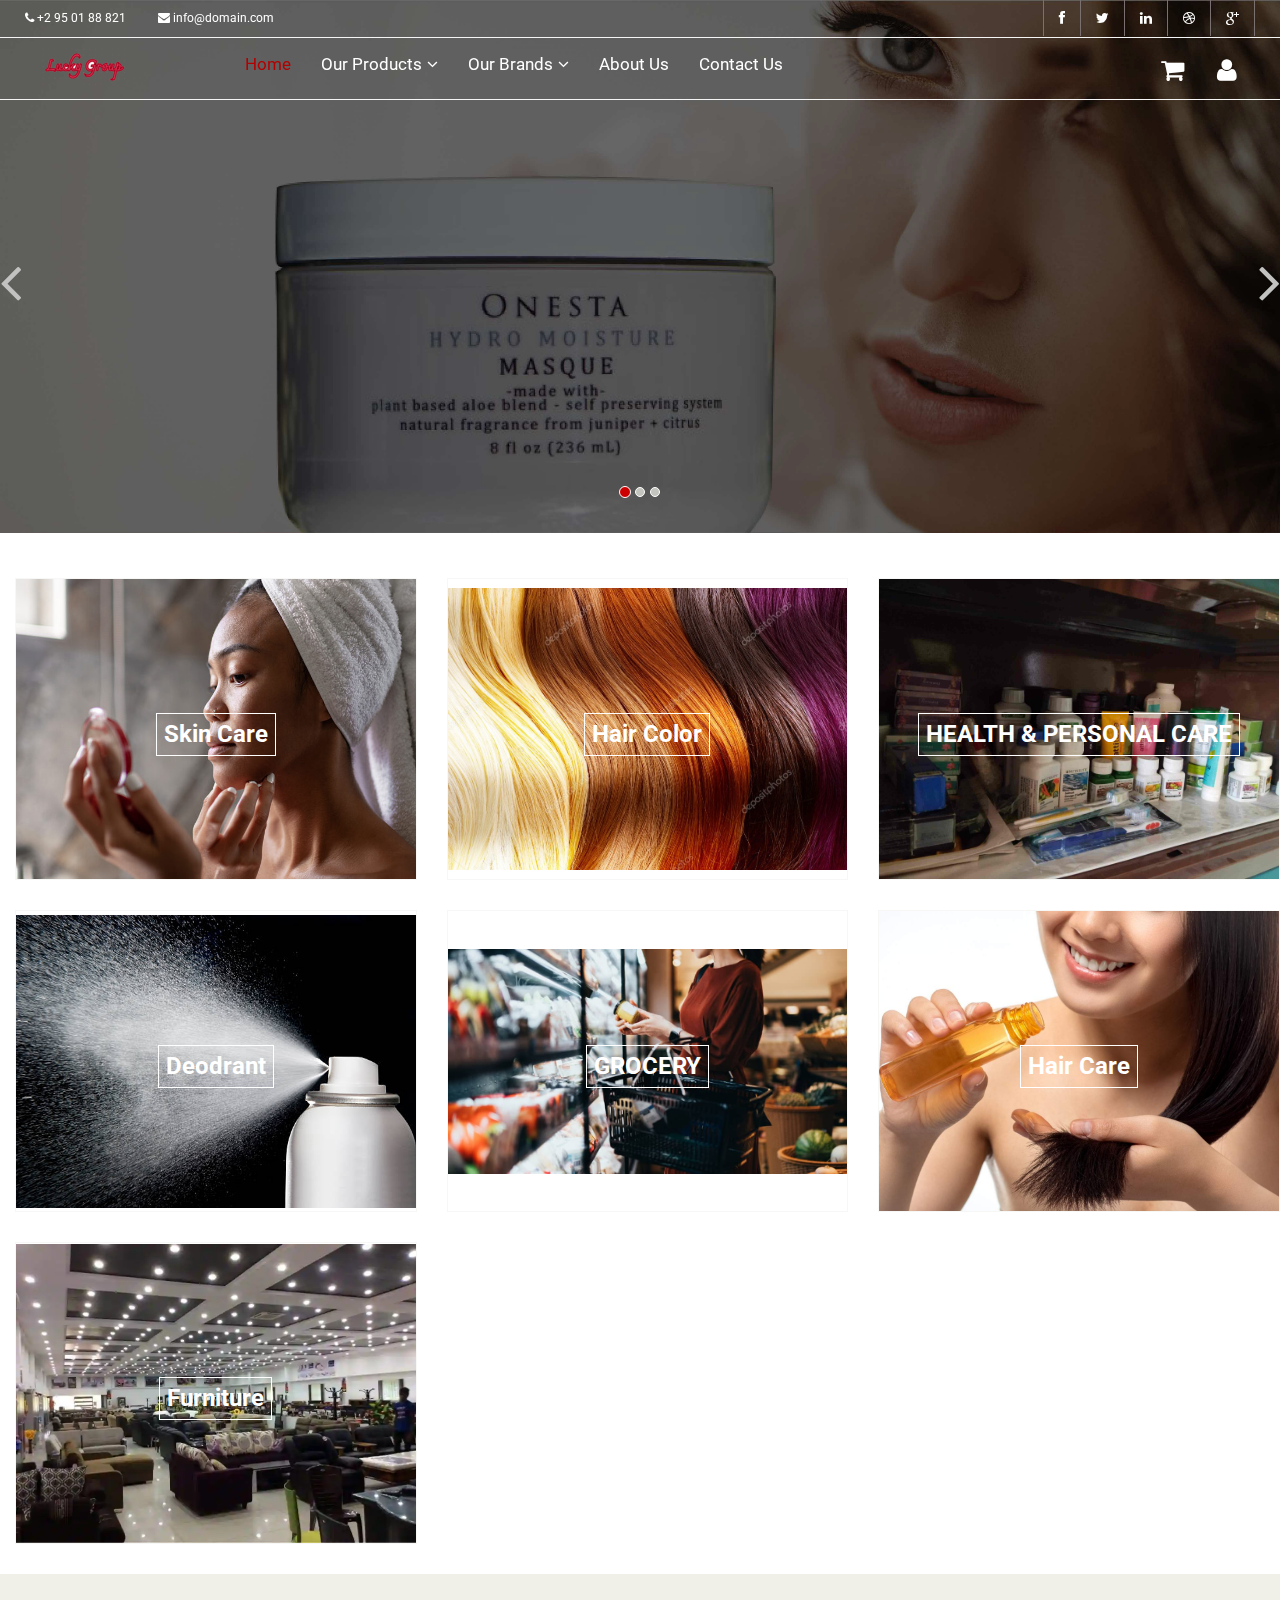
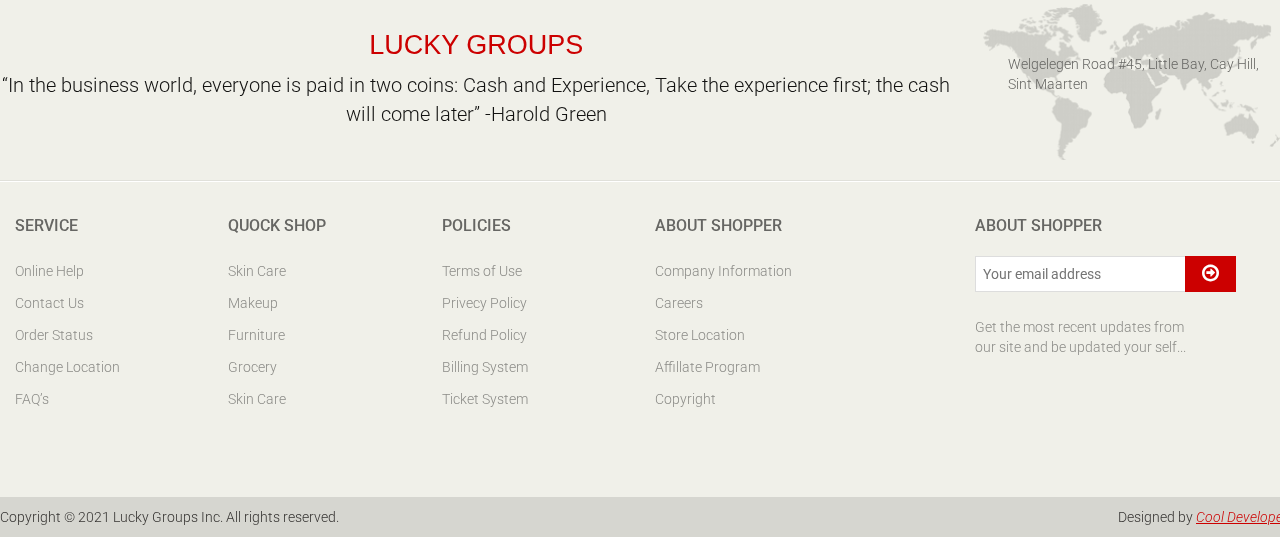
<file: index.html>
<!DOCTYPE html>
<html lang="en" onscroll="htmlscrollevent()">
<head>
    <meta charset="utf-8">
    <meta name="viewport" content="width=device-width, initial-scale=1.0">
    <meta name="description" content="">
    <meta name="author" content="">
    <title>Home | Lucky Geoup</title>
<link rel="shortcut icon" href="images/ico/favicon.ico">
    <link href="css/bootstrap.min.css" rel="stylesheet">
    <link href="css/font-awesome.min.css" rel="stylesheet">
    <link href="css/prettyPhoto.css" rel="stylesheet">
    <link href="css/price-range.css" rel="stylesheet">
    <link href="css/animate.css" rel="stylesheet">
	<link href="css/main.css" rel="stylesheet">
	<link href="css/responsive.css" rel="stylesheet">
    <!--[if lt IE 9]>
    <script src="js/html5shiv.js"></script>
    <script src="js/respond.min.js"></script>
    <![endif]-->       
    <link rel="shortcut icon" href="images/ico/favicon.ico">
    <link rel="apple-touch-icon-precomposed" sizes="144x144" href="images/ico/apple-touch-icon-144-precomposed.png">
    <link rel="apple-touch-icon-precomposed" sizes="114x114" href="images/ico/apple-touch-icon-114-precomposed.png">
    <link rel="apple-touch-icon-precomposed" sizes="72x72" href="images/ico/apple-touch-icon-72-precomposed.png">
    <link rel="apple-touch-icon-precomposed" href="images/ico/apple-touch-icon-57-precomposed.png">
</head><!--/head-->

<body>
	<header id="header"><!--header-->
		<div class="header_top"><!--header_top-->
			<div class="container">
				<div class="row">
					<div class="col-sm-6">
						<div class="contactinfo">
							<ul class="nav nav-pills">
								<li><a href="#"><i class="fa fa-phone"></i> +2 95 01 88 821</a></li>
								<li><a href="#"><i class="fa fa-envelope"></i> info@domain.com</a></li>
							</ul>
						</div>
					</div>
					<!-- <div class="col-sm-6">
						<div class="search_box pull-right">
							<input type="text" placeholder="Search">
						</div>
					</div> -->
					<div class="col-sm-6">
						<div class="social-icons pull-right">
							<ul class="nav navbar-nav">
								<!-- <li><a>															
										<div class="search_box pull-right">
											<input type="text" placeholder="Search">
										</div>
								</a></li> -->
								<li><a href="#"><i class="fa fa-facebook"></i></a></li>
								<li><a href="#"><i class="fa fa-twitter"></i></a></li>
								<li><a href="#"><i class="fa fa-linkedin"></i></a></li>
								<li><a href="#"><i class="fa fa-dribbble"></i></a></li>
								<li><a href="#"><i class="fa fa-google-plus"></i></a></li>
							</ul>
						</div>
					</div>
				</div>
			</div>
		</div><!--/header_top-->
		
		<div class="header-middle"><!--header-middle-->
			<div class="container">
				<div class="row">
					<div class="col-md-2 clearfix">
						<div class="logo pull-left">
							<a href="index.html"><img src="images/home/logo.png" alt="" /></a>
						</div>
						
					</div>
					<div class="col-md-8" style="margin-top: 6px;">
						<div class="mainmenu pull-left">
							<ul class="nav navbar-nav collapse navbar-collapse">
								<li><a href="index.html" class="active">Home</a></li>
								<li class="dropdown"><a href="#">Our Products<i class="fa fa-angle-down"></i></a>
									<ul role="menu" class="sub-menu new-sub-menu">
										<li><a href="c1.html">Sportware</a></li>
										<li><a href="c2.html">Braids & Hair</a></li>
										<li><a href="c3.html">Cosmetics</a></li> 
										<li><a href="c4.html">Deodorant</a></li> 
										<li><a href="c5.html">Fashion</a></li> 
										<li><a href="c6.html">Furniture</a></li> 
										<li><a href="c7.html">Grocery</a></li> 
										<li><a href="c8.html">Hair Accessories</a></li> 
										<li><a href="c9.html">Hair Care</a></li> 
										<li><a href="c10.html">Makeup</a></li>
										<li><a href="c11.html">Products</a></li>
										<li><a href="c12.html">Oral & Dental Care</a></li> 
										<li><a href="c13.html">Perfume & Eau De Toilette</a></li> 
										<li><a href="c14.html">Skin Care</a></li> 
										<li><a href="c15.html">Shaving & Hair Removal</a></li> 
									</ul>                                   
                                </li> 
								<li class="dropdown"><a href="#">Our Brands<i class="fa fa-angle-down"></i></a>
                                    <ul role="menu" class="sub-menu new-sub-menu">
                                        <li><a href="b1.html">LOREAL</a></li>
										<li><a href="b2.html">Maybelline</a></li>
										<li><a href="b3.html">Gucci</a></li>
										<li><a href="b4.html">Burberry</a></li>										
										<li><a href="b5.html">Royal Dansk</a></li>
										<li><a href="b6.html">Nabisco</a></li>
										<li><a href="b7.html">Chips Ahoy</a></li>
										<li><a href="b8.html">Planters</a></li>
										<li><a href="b9.html">Wrigleys</a></li>
										<li><a href="b10.html">Oreo</a></li>
										<li><a href="b11.html">Barilla</a></li>
										<li><a href="b12.html">Heinz</a></li>
										<li><a href="b13.html">Kraft</a></li>
										<li><a href="b14.html">Huntz</a></li>
										<li><a href="b15.html">Frito-Lay</a></li>
										<li><a href="b16.html">Pedigree</a></li>
                                    </ul>
                                </li> 
								<li><a href="about-us.html">About Us</a></li>
								<li><a href="contact-us.html">Contact Us</a></li>
							</ul>
						</div>
					</div>
					<div class="col-md-2 clearfix">
						<div class="shop-menu clearfix pull-right">
							<ul class="nav navbar-nav">
								<!-- <li><a href=""><i class="fa fa-user"></i> Account</a></li>
								<li><a href=""><i class="fa fa-star"></i> Wishlist</a></li>
								<li><a href="checkout.html"><i class="fa fa-crosshairs"></i> Checkout</a></li> -->
								<li><a href="cart.html"><i class="fa fa-shopping-cart" style="font-size: 25px;"></i> </a></li>
								<li><a href="login.html" style="font-size: 25px;"><i class="fa fa-user"></i> </a></li>
							</ul>
						</div>
					</div>
				</div>
			</div>
		</div><!--/header-middle-->
	
	
	</header><!--/header-->
	
	<section id="slider"><!--slider-->
		<div class="container">
			<div class="row">
				<div class="col-sm-12">
					<div id="slider-carousel" class="carousel slide" data-ride="carousel">
						<ol class="carousel-indicators">
							<li data-target="#slider-carousel" data-slide-to="0" class="active"></li>
							<li data-target="#slider-carousel" data-slide-to="1"></li>
							<li data-target="#slider-carousel" data-slide-to="2"></li>
						</ol>
						
						<div class="carousel-inner">
							<div class="item active">
								<!-- <div class="col-sm-6">
									<h1><span>E</span>-SHOPPER</h1>
									<h2>Free E-Commerce Template</h2>
									<p>Lorem ipsum dolor sit amet, consectetur adipisicing elit, sed do eiusmod tempor incididunt ut labore et dolore magna aliqua. </p>
									<button type="button" class="btn btn-default get">Get it now</button>
								</div> -->
								<div class="">
									<img src="images/home/2.jpg" class="girl img-responsive" alt="" />
									<!-- <img src="images/home/pricing.png"  class="pricing" alt="" /> -->
								</div>
							</div>
							<div class="item">
								<!-- <div class="col-sm-6">
									<h1><span>E</span>-SHOPPER</h1>
									<h2>100% Responsive Design</h2>
									<p>Lorem ipsum dolor sit amet, consectetur adipisicing elit, sed do eiusmod tempor incididunt ut labore et dolore magna aliqua. </p>
									<button type="button" class="btn btn-default get">Get it now</button>
								</div> -->
								<div class="">
									<img src="images/home/3.jpg" class="girl img-responsive" alt="" />
									<!-- <img src="images/home/pricing.png"  class="pricing" alt="" /> -->
								</div>
							</div>
							
							<div class="item">
								<!-- <div class="col-sm-6">
									<h1><span>E</span>-SHOPPER</h1>
									<h2>Free Ecommerce Template</h2>
									<p>Lorem ipsum dolor sit amet, consectetur adipisicing elit, sed do eiusmod tempor incididunt ut labore et dolore magna aliqua. </p>
									<button type="button" class="btn btn-default get">Get it now</button>
								</div> -->
								<div class="">
									<img src="images/home/4.jpg" class="girl img-responsive" alt="" />
									<!-- <img src="images/home/pricing.png" class="pricing" alt="" /> -->
								</div>
							</div>
							
						</div>
						
						<a href="#slider-carousel" class="left control-carousel hidden-xs" data-slide="prev">
							<i class="fa fa-angle-left"></i>
						</a>
						<a href="#slider-carousel" class="right control-carousel hidden-xs" data-slide="next">
							<i class="fa fa-angle-right"></i>
						</a>
					</div>
					
				</div>
			</div>
		</div>
	</section><!--/slider-->
	
	<section>
		<div class="container">
			<div class="row">
				<div class="col-sm-12 padding-right">
					<div class="features_items"><!--features_items-->
						<!-- <h2 class="title text-center">Features Items</h2> -->
						<!--<div class="col-sm-4">
							<div class="product-image-wrapper">
								<div class="single-products "> 
									<div class="productinfo text-center p1">
										<h2>Sportware</h2>
									</div>
								</div>
							</div>
						</div>-->
						<div class="col-sm-4">
							<div class="product-image-wrapper">
								<div class="single-products "> 
									<div class="productinfo text-center p2">
										<h2>Skin Care</h2>
									</div>
								</div>
							</div>
						</div>
						<div class="col-sm-4">
							<div class="product-image-wrapper">
								<div class="single-products "> 
									<div class="productinfo text-center p3">
										<h2>Hair Color</h2>
									</div>
								</div>
							</div>
						</div>
						<div class="col-sm-4">
							<div class="product-image-wrapper">
								<div class="single-products "> 
									<div class="productinfo text-center p4">
										<h2>HEALTH & PERSONAL CARE</h2>
									</div>
								</div>
							</div>
						</div>
						<div class="col-sm-4">
							<div class="product-image-wrapper">
								<div class="single-products "> 
									<div class="productinfo text-center p5">
										<h2>Deodrant</h2>
									</div>
								</div>
							</div>
						</div>
						<div class="col-sm-4">
							<div class="product-image-wrapper">
								<div class="single-products "> 
									<div class="productinfo text-center p6">
										<h2>GROCERY</h2>
									</div>
								</div>
							</div>
						</div>
						<div class="col-sm-4">
							<div class="product-image-wrapper">
								<div class="single-products "> 
									<div class="productinfo text-center p7">
										<h2>Hair Care</h2>
									</div>
								</div>
							</div>
						</div>
						<div class="col-sm-4">
							<div class="product-image-wrapper">
								<div class="single-products "> 
									<div class="productinfo text-center p8">
										<h2>Furniture</h2>
									</div>
								</div>
							</div>
						</div>
						
					</div><!--features_items-->					
					
				</div>
			</div>
		</div>
	</section>
	
	<footer id="footer"><!--Footer-->
		<div class="footer-top">
			<div class="container">
				<div class="row">
					<div class="col-sm-9">
						<div class="companyinfo">
							<h2>Lucky Groups</h2>
							<p>“In the business world, everyone is paid in two coins: Cash and Experience, Take the experience first; the cash will come later” -Harold Green</p>
						</div>
					</div>
					<div class="col-sm-3">
						<div class="address">
							<img src="images/home/map.png" alt="" />
							<p>Welgelegen Road #45, Little Bay, Cay Hill, Sint Maarten</p>
						</div>
					</div>
				</div>
			</div>
		</div>
		
		<div class="footer-widget">
			<div class="container">
				<div class="row">
					<div class="col-sm-2">
						<div class="single-widget">
							<h2>Service</h2>
							<ul class="nav nav-pills nav-stacked">
								<li><a href="#">Online Help</a></li>
								<li><a href="#">Contact Us</a></li>
								<li><a href="#">Order Status</a></li>
								<li><a href="#">Change Location</a></li>
								<li><a href="#">FAQ’s</a></li>
							</ul>
						</div>
					</div>
					<div class="col-sm-2">
						<div class="single-widget">
							<h2>Quock Shop</h2>
							<ul class="nav nav-pills nav-stacked">
								<li><a href="#">Skin Care</a></li>
								<li><a href="#">Makeup</a></li>
								<li><a href="#">Furniture</a></li>
								<li><a href="#">Grocery</a></li>
								<li><a href="#">Skin Care</a></li>
							</ul>
						</div>
					</div>
					<div class="col-sm-2">
						<div class="single-widget">
							<h2>Policies</h2>
							<ul class="nav nav-pills nav-stacked">
								<li><a href="#">Terms of Use</a></li>
								<li><a href="#">Privecy Policy</a></li>
								<li><a href="#">Refund Policy</a></li>
								<li><a href="#">Billing System</a></li>
								<li><a href="#">Ticket System</a></li>
							</ul>
						</div>
					</div>
					<div class="col-sm-2">
						<div class="single-widget">
							<h2>About Shopper</h2>
							<ul class="nav nav-pills nav-stacked">
								<li><a href="#">Company Information</a></li>
								<li><a href="#">Careers</a></li>
								<li><a href="#">Store Location</a></li>
								<li><a href="#">Affillate Program</a></li>
								<li><a href="#">Copyright</a></li>
							</ul>
						</div>
					</div>
					<div class="col-sm-3 col-sm-offset-1">
						<div class="single-widget">
							<h2>About Shopper</h2>
							<form action="#" class="searchform">
								<input type="text" placeholder="Your email address" />
								<button type="submit" class="btn btn-default"><i class="fa fa-arrow-circle-o-right"></i></button>
								<p>Get the most recent updates from <br />our site and be updated your self...</p>
							</form>
						</div>
					</div>
					
				</div>
			</div>
		</div>
		
		<div class="footer-bottom">
			<div class="container">
				<div class="row">
					<p class="pull-left">Copyright © 2021 Lucky Groups Inc. All rights reserved.</p>
					<p class="pull-right">Designed by <span><a target="_blank" href="#">Cool Developers</a></span></p>
				</div>
			</div>
		</div>
		
	</footer><!--/Footer-->
	

  
    <script src="js/jquery.js"></script>
	<script src="js/bootstrap.min.js"></script>
	<script src="js/jquery.scrollUp.min.js"></script>
	<script src="js/price-range.js"></script>
    <script src="js/jquery.prettyPhoto.js"></script>
    <script src="js/main.js"></script>
</body>
</html>
</file>
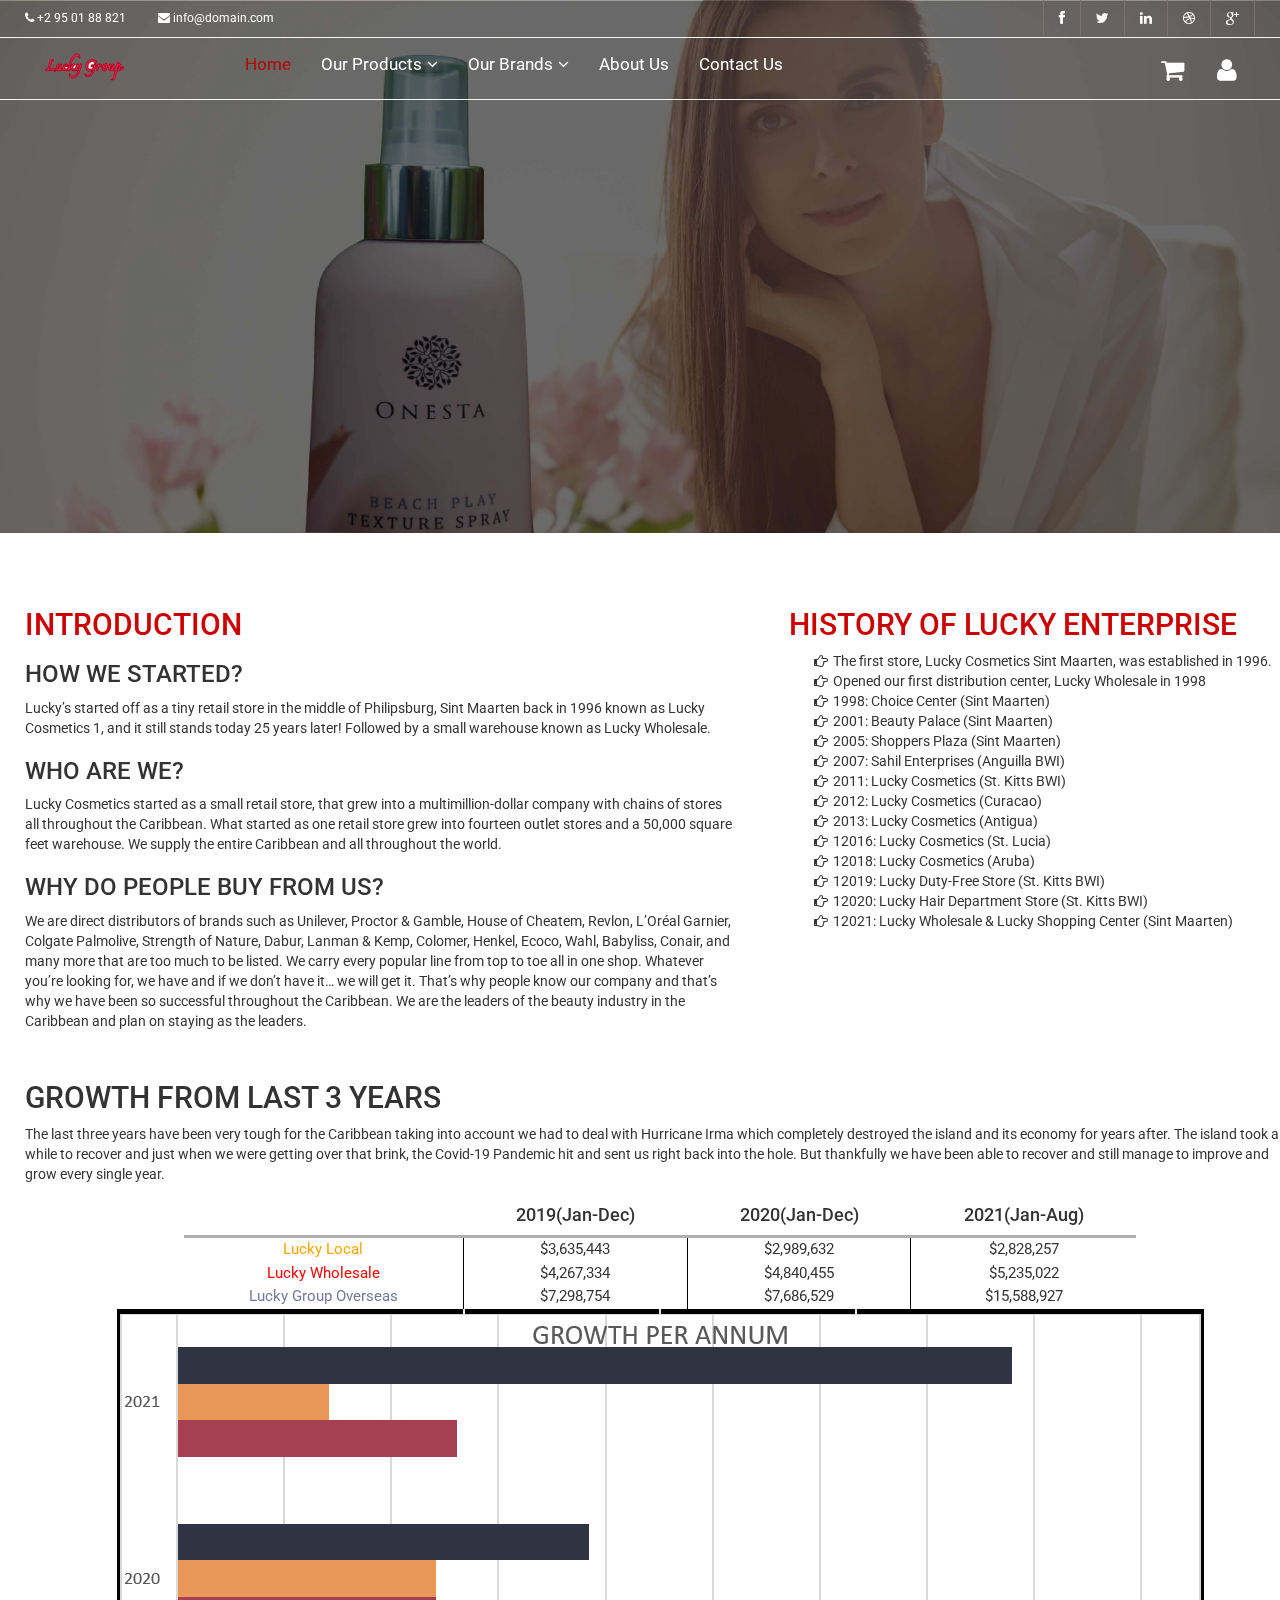
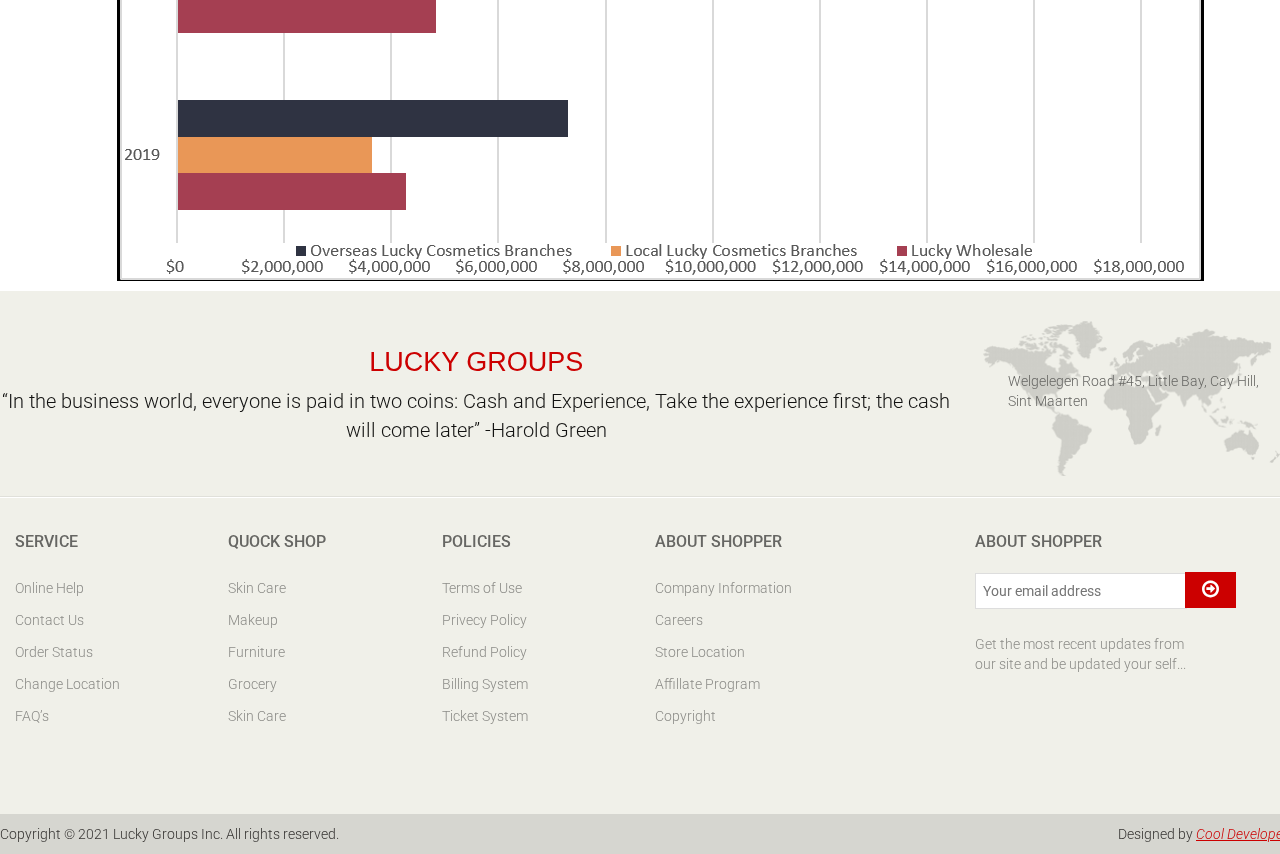
<file: about-us.html>
<!DOCTYPE html>
<html lang="en" onscroll="htmlscrollevent()">
<head>
    <meta charset="utf-8">
    <meta name="viewport" content="width=device-width, initial-scale=1.0">
    <meta name="description" content="">
    <meta name="author" content="">
    <title>Home | Lucky Geoup</title>
<link rel="shortcut icon" href="images/ico/favicon.ico">
    <link href="css/bootstrap.min.css" rel="stylesheet">
    <link href="css/font-awesome.min.css" rel="stylesheet">
    <link href="css/prettyPhoto.css" rel="stylesheet">
    <link href="css/price-range.css" rel="stylesheet">
    <link href="css/animate.css" rel="stylesheet">
	<link href="css/main.css" rel="stylesheet">
	<link href="css/responsive.css" rel="stylesheet">
    <!--[if lt IE 9]>
    <script src="js/html5shiv.js"></script>
    <script src="js/respond.min.js"></script>
    <![endif]-->       
    <link rel="shortcut icon" href="images/ico/favicon.ico">
    <link rel="apple-touch-icon-precomposed" sizes="144x144" href="images/ico/apple-touch-icon-144-precomposed.png">
    <link rel="apple-touch-icon-precomposed" sizes="114x114" href="images/ico/apple-touch-icon-114-precomposed.png">
    <link rel="apple-touch-icon-precomposed" sizes="72x72" href="images/ico/apple-touch-icon-72-precomposed.png">
    <link rel="apple-touch-icon-precomposed" href="images/ico/apple-touch-icon-57-precomposed.png">
</head><!--/head-->

<body>
	<header id="header"><!--header-->
		<div class="header_top"><!--header_top-->
			<div class="container">
				<div class="row">
					<div class="col-sm-6">
						<div class="contactinfo">
							<ul class="nav nav-pills">
								<li><a href="#"><i class="fa fa-phone"></i> +2 95 01 88 821</a></li>
								<li><a href="#"><i class="fa fa-envelope"></i> info@domain.com</a></li>
							</ul>
						</div>
					</div>
					<!-- <div class="col-sm-6">
						<div class="search_box pull-right">
							<input type="text" placeholder="Search">
						</div>
					</div> -->
					<div class="col-sm-6">
						<div class="social-icons pull-right">
							<ul class="nav navbar-nav">
								<!-- <li><a>															
										<div class="search_box pull-right">
											<input type="text" placeholder="Search">
										</div>
								</a></li> -->
								<li><a href="#"><i class="fa fa-facebook"></i></a></li>
								<li><a href="#"><i class="fa fa-twitter"></i></a></li>
								<li><a href="#"><i class="fa fa-linkedin"></i></a></li>
								<li><a href="#"><i class="fa fa-dribbble"></i></a></li>
								<li><a href="#"><i class="fa fa-google-plus"></i></a></li>
							</ul>
						</div>
					</div>
				</div>
			</div>
		</div><!--/header_top-->
		
		<div class="header-middle"><!--header-middle-->
			<div class="container">
				<div class="row">
					<div class="col-md-2 clearfix">
						<div class="logo pull-left">
							<a href="index.html"><img src="images/home/logo.png" alt="" /></a>
						</div>
						
					</div>
					<div class="col-md-8" style="margin-top: 6px;">
						<div class="mainmenu pull-left">
							<ul class="nav navbar-nav collapse navbar-collapse">
								<li><a href="index.html" class="active">Home</a></li>
								<li class="dropdown"><a href="#">Our Products<i class="fa fa-angle-down"></i></a>
									<ul role="menu" class="sub-menu new-sub-menu">
										<li><a href="shop.html">Sportware</a></li>
										<li><a href="shop.html">Braids & Hair</a></li>
										<li><a href="product-details.html">Cosmetics</a></li> 
										<li><a href="checkout.html">Deodorant</a></li> 
										<li><a href="cart.html">Fashion</a></li> 
										<li><a href="login.html">Furniture</a></li> 
										<li><a href="shop.html">Products</a></li>
										<li><a href="product-details.html">Grocery</a></li> 
										<li><a href="checkout.html">Hair Accessories</a></li> 
										<li><a href="cart.html">Hair Care</a></li> 
										<li><a href="login.html">Makeup</a></li>
										<li><a href="shop.html">Products</a></li>
										<li><a href="product-details.html">Oral & Dental Care</a></li> 
										<li><a href="checkout.html">Perfume & Eau De Toilette</a></li> 
										<li><a href="cart.html">Skin Care</a></li> 
										<li><a href="login.html">Shaving & Hair Removal</a></li> 
									</ul>                                   
                                </li> 
								<li class="dropdown"><a href="#">Our Brands<i class="fa fa-angle-down"></i></a>
                                    <ul role="menu" class="sub-menu new-sub-menu">
                                        <li><a href="blog.html">LOREAL</a></li>
										<li><a href="blog-single.html">Maybelline</a></li>
										<li><a href="blog-single.html">Gucci</a></li>
										<li><a href="blog-single.html">Burberry</a></li>										
										<li><a href="blog-single.html">Royal Dansk</a></li>
										<li><a href="blog-single.html">Nabisco</a></li>
										<li><a href="blog-single.html">Chips Ahoy</a></li>
										<li><a href="blog-single.html">Planters</a></li>
										<li><a href="blog-single.html">Wrigleys</a></li>
										<li><a href="blog-single.html">Oreo</a></li>
										<li><a href="blog-single.html">Barilla</a></li>
										<li><a href="blog-single.html">Heinz</a></li>
										<li><a href="blog-single.html">Kraft</a></li>
										<li><a href="blog-single.html">Huntz</a></li>
										<li><a href="blog-single.html">Frito-Lay</a></li>
										<li><a href="blog-single.html">Pedigree</a></li>
                                    </ul>
                                </li> 
								<li><a href="about-us.html">About Us</a></li>
								<li><a href="contact-us.html">Contact Us</a></li>
							</ul>
						</div>
					</div>
					<div class="col-md-2 clearfix">
						<div class="shop-menu clearfix pull-right">
							<ul class="nav navbar-nav">
								<!-- <li><a href=""><i class="fa fa-user"></i> Account</a></li>
								<li><a href=""><i class="fa fa-star"></i> Wishlist</a></li>
								<li><a href="checkout.html"><i class="fa fa-crosshairs"></i> Checkout</a></li> -->
								<li><a href="cart.html"><i class="fa fa-shopping-cart" style="font-size: 25px;"></i> </a></li>
								<li><a href="login.html" style="font-size: 25px;"><i class="fa fa-user"></i> </a></li>
							</ul>
						</div>
					</div>
				</div>
			</div>
		</div><!--/header-middle-->
	
	
	</header><!--/header-->
	
	<section id="slider"><!--slider-->
		<div class="container">
			<div class="row">
				<div class="col-sm-12">
					<div id="slider-carousel" class="carousel slide" data-ride="carousel">
						<img src="images/home/4.jpg" class="girl img-responsive" alt="" />
					</div>
					
				</div>
			</div>
		</div>
	</section><!--/slider-->
	
	<section>
		<div class="container">
			<div class="row">
				<div class="col-md-7 p-t-b-10 p-l-r-40">
					<h2 class="mastercolor">INTRODUCTION</h2>
					<h3>HOW WE STARTED?</h3>
					<p>Lucky’s started off as a tiny retail store in the middle of Philipsburg, Sint Maarten back in 1996 known as Lucky Cosmetics 1, and it still stands today 25 years later! Followed by a small warehouse known as Lucky Wholesale.</p>
					<h3>WHO ARE WE?</h3>
					<p>Lucky Cosmetics started as a small retail store, that grew into a multimillion-dollar company with chains of stores all throughout the Caribbean. What started as one retail store grew into fourteen outlet stores and a 50,000 square feet warehouse. We supply the entire Caribbean and all throughout the world.
						</p>
					<h3>WHY DO PEOPLE BUY FROM US?</h3>
					<p>We are direct distributors of brands such as Unilever, Proctor & Gamble, House of Cheatem, Revlon, L’Oréal Garnier, Colgate Palmolive, Strength of Nature, Dabur, Lanman & Kemp, Colomer, Henkel, Ecoco, Wahl, Babyliss, Conair, and many more that are too much to be listed. We carry every popular line from top to toe all in one shop. Whatever you’re looking for, we have and if we don’t have it… we will get it. That’s why people know our company and that’s why we have been so successful throughout the Caribbean. We are the leaders of the beauty industry in the Caribbean and plan on staying as the leaders.</p>
				</div>
				<div class="col-md-5 p-t-b-10 p-l-r-40">
					<h2 class="mastercolor">HISTORY OF LUCKY ENTERPRISE</h2>
					<ul class="history">
						<li>The first store, Lucky Cosmetics Sint Maarten, was established in 1996.</li>
						<li>Opened our first distribution center, Lucky Wholesale in 1998</li>
						<li>1998: Choice Center (Sint Maarten)</li>
						<li>2001: Beauty Palace (Sint Maarten)</li>
						<li>2005: Shoppers Plaza (Sint Maarten)</li>
						<li>2007: Sahil Enterprises (Anguilla BWI)</li>
						<li>2011: Lucky Cosmetics (St. Kitts BWI)</li>
						<li>2012: Lucky Cosmetics (Curacao)</li>
						<li>2013: Lucky Cosmetics (Antigua)</li>
						<li>12016: Lucky Cosmetics (St. Lucia)</li>
						<li>12018: Lucky Cosmetics (Aruba)</li>
						<li>12019: Lucky Duty-Free Store (St. Kitts BWI)</li>
						<li>12020: Lucky Hair Department Store (St. Kitts BWI)</li>
						<li>12021: Lucky Wholesale & Lucky Shopping Center (Sint Maarten)</li>
					</ul>
				</div>
				
			</div>
			<div class="row  p-t-b-10 p-l-r-40">
				<h2 class="mastercolot">GROWTH FROM LAST 3 YEARS</h2>
				<p>The last three years have been very tough for the Caribbean taking into account we had to deal with Hurricane Irma which completely destroyed the island and its economy for years after. The island took a while to recover and just when we were getting over that brink, the Covid-19 Pandemic hit and sent us right back into the hole. But thankfully we have been able to recover and still manage to improve and grow every single year. </p>
				<div class="row">
					<div class="col-md-12">

						<table class="growthtable" align="center">
							<tbody>
								<tr>
									<td></td>
									<td> <h4>2019(Jan-Dec)</h4></td>
									<td> <h4>2020(Jan-Dec)</h4></td>
									<td> <h4>2021(Jan-Aug)</h4></td>
								</tr>
								<tr>
									<td class="border-right color-orange">Lucky Local</td>
									<td class="border-right">$3,635,443</td>
									<td class="border-right">$2,989,632</td>
									<td>$2,828,257</td>
								</tr>
								<tr>
									<td class="border-right color-red">Lucky Wholesale</td>
									<td class="border-right">$4,267,334</td>
									<td class="border-right">$4,840,455</td>
									<td>$5,235,022</td>
								</tr>
								<tr>
									<td class="border-right color-gray">Lucky Group Overseas</td>
									<td class="border-right">$7,298,754</td>
									<td class="border-right">$7,686,529</td>
									<td>$15,588,927</td>
								</tr>
							</tbody>
							</table>
					</div>
					<div style="text-align: center;">
						<img src="images/aboutus/growthchart.PNG" alt="Growth"/>
					</div>
				</div>
					<!-- DivTable.com -->
			</div>
		</div>
	</section>
	
	<footer id="footer"><!--Footer-->
		<div class="footer-top">
			<div class="container">
				<div class="row">
					<div class="col-sm-9">
						<div class="companyinfo">
							<h2>Lucky Groups</h2>
							<p>“In the business world, everyone is paid in two coins: Cash and Experience, Take the experience first; the cash will come later” -Harold Green</p>
						</div>
					</div>
					<div class="col-sm-3">
						<div class="address">
							<img src="images/home/map.png" alt="" />
							<p>Welgelegen Road #45, Little Bay, Cay Hill, Sint Maarten</p>
						</div>
					</div>
				</div>
			</div>
		</div>
		
		<div class="footer-widget">
			<div class="container">
				<div class="row">
					<div class="col-sm-2">
						<div class="single-widget">
							<h2>Service</h2>
							<ul class="nav nav-pills nav-stacked">
								<li><a href="#">Online Help</a></li>
								<li><a href="#">Contact Us</a></li>
								<li><a href="#">Order Status</a></li>
								<li><a href="#">Change Location</a></li>
								<li><a href="#">FAQ’s</a></li>
							</ul>
						</div>
					</div>
					<div class="col-sm-2">
						<div class="single-widget">
							<h2>Quock Shop</h2>
							<ul class="nav nav-pills nav-stacked">
								<li><a href="#">Skin Care</a></li>
								<li><a href="#">Makeup</a></li>
								<li><a href="#">Furniture</a></li>
								<li><a href="#">Grocery</a></li>
								<li><a href="#">Skin Care</a></li>
							</ul>
						</div>
					</div>
					<div class="col-sm-2">
						<div class="single-widget">
							<h2>Policies</h2>
							<ul class="nav nav-pills nav-stacked">
								<li><a href="#">Terms of Use</a></li>
								<li><a href="#">Privecy Policy</a></li>
								<li><a href="#">Refund Policy</a></li>
								<li><a href="#">Billing System</a></li>
								<li><a href="#">Ticket System</a></li>
							</ul>
						</div>
					</div>
					<div class="col-sm-2">
						<div class="single-widget">
							<h2>About Shopper</h2>
							<ul class="nav nav-pills nav-stacked">
								<li><a href="#">Company Information</a></li>
								<li><a href="#">Careers</a></li>
								<li><a href="#">Store Location</a></li>
								<li><a href="#">Affillate Program</a></li>
								<li><a href="#">Copyright</a></li>
							</ul>
						</div>
					</div>
					<div class="col-sm-3 col-sm-offset-1">
						<div class="single-widget">
							<h2>About Shopper</h2>
							<form action="#" class="searchform">
								<input type="text" placeholder="Your email address" />
								<button type="submit" class="btn btn-default"><i class="fa fa-arrow-circle-o-right"></i></button>
								<p>Get the most recent updates from <br />our site and be updated your self...</p>
							</form>
						</div>
					</div>
					
				</div>
			</div>
		</div>
		
		<div class="footer-bottom">
			<div class="container">
				<div class="row">
					<p class="pull-left">Copyright © 2021 Lucky Groups Inc. All rights reserved.</p>
					<p class="pull-right">Designed by <span><a target="_blank" href="#">Cool Developers</a></span></p>
				</div>
			</div>
		</div>
		
	</footer><!--/Footer-->
	

  
    <script src="js/jquery.js"></script>
	<script src="js/bootstrap.min.js"></script>
	<script src="js/jquery.scrollUp.min.js"></script>
	<script src="js/price-range.js"></script>
    <script src="js/jquery.prettyPhoto.js"></script>
    <script src="js/main.js"></script>
</body>
</html>
</file>
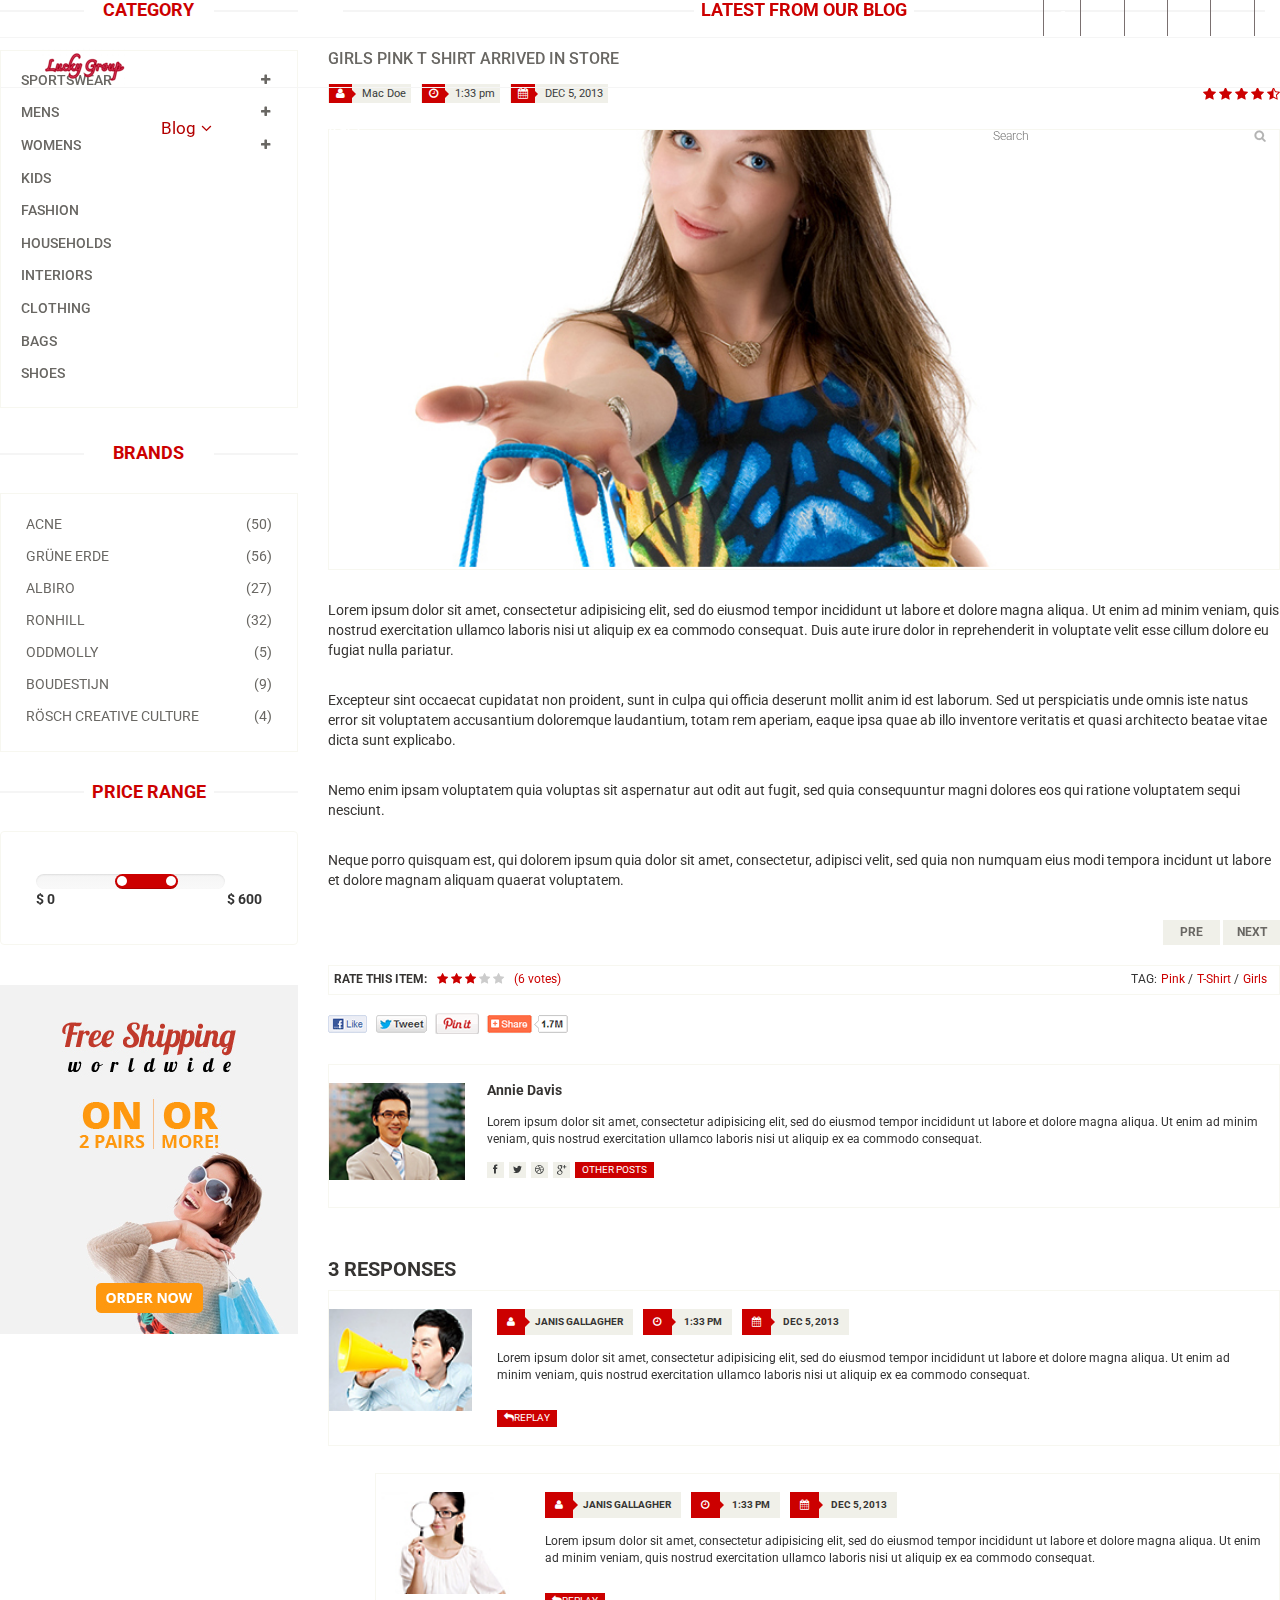
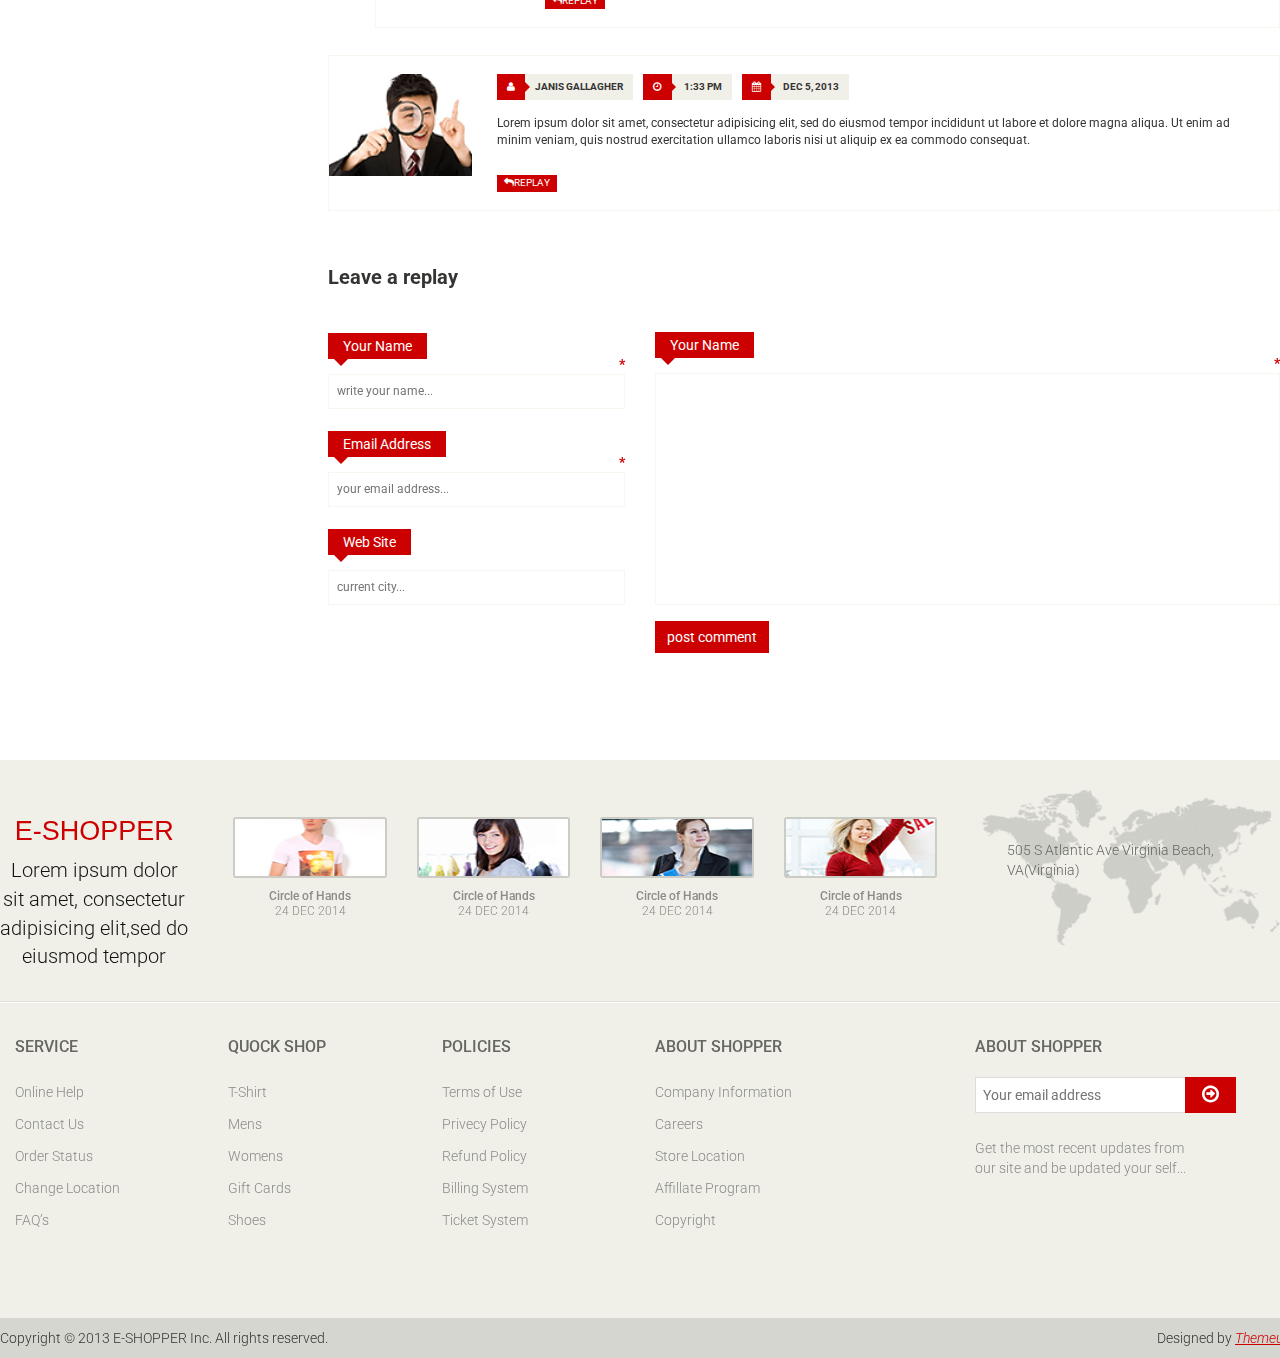
<file: blog-single.html>
<!DOCTYPE html>
<html lang="en" onscroll="htmlscrollevent()">
<head>
    <meta charset="utf-8">
    <meta name="viewport" content="width=device-width, initial-scale=1.0">
    <meta name="description" content="">
    <meta name="author" content="">
    <title>Blog Single | E-Shopper</title>
    <link href="css/bootstrap.min.css" rel="stylesheet">
    <link href="css/font-awesome.min.css" rel="stylesheet">
    <link href="css/prettyPhoto.css" rel="stylesheet">
    <link href="css/price-range.css" rel="stylesheet">
    <link href="css/animate.css" rel="stylesheet">
	<link href="css/main.css" rel="stylesheet">
	<link href="css/responsive.css" rel="stylesheet">
    <!--[if lt IE 9]>
    <script src="js/html5shiv.js"></script>
    <script src="js/respond.min.js"></script>
    <![endif]-->       
    <link rel="shortcut icon" href="images/ico/favicon.ico">
    <link rel="apple-touch-icon-precomposed" sizes="144x144" href="images/ico/apple-touch-icon-144-precomposed.png">
    <link rel="apple-touch-icon-precomposed" sizes="114x114" href="images/ico/apple-touch-icon-114-precomposed.png">
    <link rel="apple-touch-icon-precomposed" sizes="72x72" href="images/ico/apple-touch-icon-72-precomposed.png">
    <link rel="apple-touch-icon-precomposed" href="images/ico/apple-touch-icon-57-precomposed.png">
</head><!--/head-->

<body>
	<header id="header"><!--header-->
		<div class="header_top"><!--header_top-->
			<div class="container">
				<div class="row">
					<div class="col-sm-6">
						<div class="contactinfo">
							<ul class="nav nav-pills">
								<li><a href=""><i class="fa fa-phone"></i> +2 95 01 88 821</a></li>
								<li><a href=""><i class="fa fa-envelope"></i> info@domain.com</a></li>
							</ul>
						</div>
					</div>
					<div class="col-sm-6">
						<div class="social-icons pull-right">
							<ul class="nav navbar-nav">
								<li><a href=""><i class="fa fa-facebook"></i></a></li>
								<li><a href=""><i class="fa fa-twitter"></i></a></li>
								<li><a href=""><i class="fa fa-linkedin"></i></a></li>
								<li><a href=""><i class="fa fa-dribbble"></i></a></li>
								<li><a href=""><i class="fa fa-google-plus"></i></a></li>
							</ul>
						</div>
					</div>
				</div>
			</div>
		</div><!--/header_top-->
		
		
		<div class="header-middle"><!--header-middle-->
			<div class="container">
				<div class="row">
					<div class="col-md-4 clearfix">
						<div class="logo pull-left">
							<a href="index.html"><img src="images/home/logo.png" alt="" /></a>
						</div>
						
					</div>
					<div class="col-md-8 clearfix">
						<div class="shop-menu clearfix pull-right">
							<ul class="nav navbar-nav">
								<li><a href=""><i class="fa fa-user"></i> Account</a></li>
								<li><a href=""><i class="fa fa-star"></i> Wishlist</a></li>
								<li><a href="checkout.html"><i class="fa fa-crosshairs"></i> Checkout</a></li>
								<li><a href="cart.html"><i class="fa fa-shopping-cart"></i> Cart</a></li>
								<li><a href="login.html"><i class="fa fa-lock"></i> Login</a></li>
							</ul>
						</div>
					</div>
				</div>
			</div>
		</div><!--/header-middle-->
	
		<div class="header-bottom"><!--header-bottom-->
			<div class="container">
				<div class="row">
					<div class="col-sm-9">
						<div class="navbar-header">
							<button type="button" class="navbar-toggle" data-toggle="collapse" data-target=".navbar-collapse">
								<span class="sr-only">Toggle navigation</span>
								<span class="icon-bar"></span>
								<span class="icon-bar"></span>
								<span class="icon-bar"></span>
							</button>
						</div>
						<div class="mainmenu pull-left">
							<ul class="nav navbar-nav collapse navbar-collapse">
								<li><a href="index.html">Home</a></li>
								<li class="dropdown"><a href="#">Shop<i class="fa fa-angle-down"></i></a>
                                    <ul role="menu" class="sub-menu">
                                        <li><a href="shop.html">Products</a></li>
										<li><a href="product-details.html">Product Details</a></li> 
										<li><a href="checkout.html">Checkout</a></li> 
										<li><a href="cart.html">Cart</a></li> 
										<li><a href="login.html">Login</a></li> 
                                    </ul>
                                </li> 
								<li class="dropdown"><a href="#" class="active">Blog<i class="fa fa-angle-down"></i></a>
                                    <ul role="menu" class="sub-menu">
                                        <li><a href="blog.html">Blog List</a></li>
										<li><a href="blog-single.html" class="active">Blog Single</a></li>
                                    </ul>
                                </li> 
								<li><a href="404.html">404</a></li>
								<li><a href="contact-us.html">Contact</a></li>
							</ul>
						</div>
					</div>
					<div class="col-sm-3">
						<div class="search_box pull-right">
							<input type="text" placeholder="Search"/>
						</div>
					</div>
				</div>
			</div>
		</div><!--/header-bottom-->
	</header><!--/header-->
	
	<section>
		<div class="container">
			<div class="row">
				<div class="col-sm-3">
					<div class="left-sidebar">
						<h2>Category</h2>
						<div class="panel-group category-products" id="accordian"><!--category-productsr-->
							<div class="panel panel-default">
								<div class="panel-heading">
									<h4 class="panel-title">
										<a data-toggle="collapse" data-parent="#accordian" href="#sportswear">
											<span class="badge pull-right"><i class="fa fa-plus"></i></span>
											Sportswear
										</a>
									</h4>
								</div>
								<div id="sportswear" class="panel-collapse collapse">
									<div class="panel-body">
										<ul>
											<li><a href="">Nike </a></li>
											<li><a href="">Under Armour </a></li>
											<li><a href="">Adidas </a></li>
											<li><a href="">Puma</a></li>
											<li><a href="">ASICS </a></li>
										</ul>
									</div>
								</div>
							</div>
							<div class="panel panel-default">
								<div class="panel-heading">
									<h4 class="panel-title">
										<a data-toggle="collapse" data-parent="#accordian" href="#mens">
											<span class="badge pull-right"><i class="fa fa-plus"></i></span>
											Mens
										</a>
									</h4>
								</div>
								<div id="mens" class="panel-collapse collapse">
									<div class="panel-body">
										<ul>
											<li><a href="">Fendi</a></li>
											<li><a href="">Guess</a></li>
											<li><a href="">Valentino</a></li>
											<li><a href="">Dior</a></li>
											<li><a href="">Versace</a></li>
											<li><a href="">Armani</a></li>
											<li><a href="">Prada</a></li>
											<li><a href="">Dolce and Gabbana</a></li>
											<li><a href="">Chanel</a></li>
											<li><a href="">Gucci</a></li>
										</ul>
									</div>
								</div>
							</div>
							
							<div class="panel panel-default">
								<div class="panel-heading">
									<h4 class="panel-title">
										<a data-toggle="collapse" data-parent="#accordian" href="#womens">
											<span class="badge pull-right"><i class="fa fa-plus"></i></span>
											Womens
										</a>
									</h4>
								</div>
								<div id="womens" class="panel-collapse collapse">
									<div class="panel-body">
										<ul>
											<li><a href="">Fendi</a></li>
											<li><a href="">Guess</a></li>
											<li><a href="">Valentino</a></li>
											<li><a href="">Dior</a></li>
											<li><a href="">Versace</a></li>
										</ul>
									</div>
								</div>
							</div>
							<div class="panel panel-default">
								<div class="panel-heading">
									<h4 class="panel-title"><a href="#">Kids</a></h4>
								</div>
							</div>
							<div class="panel panel-default">
								<div class="panel-heading">
									<h4 class="panel-title"><a href="#">Fashion</a></h4>
								</div>
							</div>
							<div class="panel panel-default">
								<div class="panel-heading">
									<h4 class="panel-title"><a href="#">Households</a></h4>
								</div>
							</div>
							<div class="panel panel-default">
								<div class="panel-heading">
									<h4 class="panel-title"><a href="#">Interiors</a></h4>
								</div>
							</div>
							<div class="panel panel-default">
								<div class="panel-heading">
									<h4 class="panel-title"><a href="#">Clothing</a></h4>
								</div>
							</div>
							<div class="panel panel-default">
								<div class="panel-heading">
									<h4 class="panel-title"><a href="#">Bags</a></h4>
								</div>
							</div>
							<div class="panel panel-default">
								<div class="panel-heading">
									<h4 class="panel-title"><a href="#">Shoes</a></h4>
								</div>
							</div>
						</div><!--/category-products-->
					
						<div class="brands_products"><!--brands_products-->
							<h2>Brands</h2>
							<div class="brands-name">
								<ul class="nav nav-pills nav-stacked">
									<li><a href=""> <span class="pull-right">(50)</span>Acne</a></li>
									<li><a href=""> <span class="pull-right">(56)</span>Grüne Erde</a></li>
									<li><a href=""> <span class="pull-right">(27)</span>Albiro</a></li>
									<li><a href=""> <span class="pull-right">(32)</span>Ronhill</a></li>
									<li><a href=""> <span class="pull-right">(5)</span>Oddmolly</a></li>
									<li><a href=""> <span class="pull-right">(9)</span>Boudestijn</a></li>
									<li><a href=""> <span class="pull-right">(4)</span>Rösch creative culture</a></li>
								</ul>
							</div>
						</div><!--/brands_products-->
						
						<div class="price-range"><!--price-range-->
							<h2>Price Range</h2>
							<div class="well">
								 <input type="text" class="span2" value="" data-slider-min="0" data-slider-max="600" data-slider-step="5" data-slider-value="[250,450]" id="sl2" ><br />
								 <b>$ 0</b> <b class="pull-right">$ 600</b>
							</div>
						</div><!--/price-range-->
						
						<div class="shipping text-center"><!--shipping-->
							<img src="images/home/shipping.jpg" alt="" />
						</div><!--/shipping-->
					</div>
				</div>
				<div class="col-sm-9">
					<div class="blog-post-area">
						<h2 class="title text-center">Latest From our Blog</h2>
						<div class="single-blog-post">
							<h3>Girls Pink T Shirt arrived in store</h3>
							<div class="post-meta">
								<ul>
									<li><i class="fa fa-user"></i> Mac Doe</li>
									<li><i class="fa fa-clock-o"></i> 1:33 pm</li>
									<li><i class="fa fa-calendar"></i> DEC 5, 2013</li>
								</ul>
								<span>
									<i class="fa fa-star"></i>
									<i class="fa fa-star"></i>
									<i class="fa fa-star"></i>
									<i class="fa fa-star"></i>
									<i class="fa fa-star-half-o"></i>
								</span>
							</div>
							<a href="">
								<img src="images/blog/blog-one.jpg" alt="">
							</a>
							<p>
								Lorem ipsum dolor sit amet, consectetur adipisicing elit, sed do eiusmod tempor incididunt ut labore et dolore magna aliqua. Ut enim ad minim veniam, quis nostrud exercitation ullamco laboris nisi ut aliquip ex ea commodo consequat. Duis aute irure dolor in reprehenderit in voluptate velit esse cillum dolore eu fugiat nulla pariatur.</p> <br>

							<p>
								Excepteur sint occaecat cupidatat non proident, sunt in culpa qui officia deserunt mollit anim id est laborum. Sed ut perspiciatis unde omnis iste natus error sit voluptatem accusantium doloremque laudantium, totam rem aperiam, eaque ipsa quae ab illo inventore veritatis et quasi architecto beatae vitae dicta sunt explicabo.</p> <br>

							<p>
								Nemo enim ipsam voluptatem quia voluptas sit aspernatur aut odit aut fugit, sed quia consequuntur magni dolores eos qui ratione voluptatem sequi nesciunt.</p> <br>

							<p>
								Neque porro quisquam est, qui dolorem ipsum quia dolor sit amet, consectetur, adipisci velit, sed quia non numquam eius modi tempora incidunt ut labore et dolore magnam aliquam quaerat voluptatem.
							</p>
							<div class="pager-area">
								<ul class="pager pull-right">
									<li><a href="#">Pre</a></li>
									<li><a href="#">Next</a></li>
								</ul>
							</div>
						</div>
					</div><!--/blog-post-area-->

					<div class="rating-area">
						<ul class="ratings">
							<li class="rate-this">Rate this item:</li>
							<li>
								<i class="fa fa-star color"></i>
								<i class="fa fa-star color"></i>
								<i class="fa fa-star color"></i>
								<i class="fa fa-star"></i>
								<i class="fa fa-star"></i>
							</li>
							<li class="color">(6 votes)</li>
						</ul>
						<ul class="tag">
							<li>TAG:</li>
							<li><a class="color" href="">Pink <span>/</span></a></li>
							<li><a class="color" href="">T-Shirt <span>/</span></a></li>
							<li><a class="color" href="">Girls</a></li>
						</ul>
					</div><!--/rating-area-->

					<div class="socials-share">
						<a href=""><img src="images/blog/socials.png" alt=""></a>
					</div><!--/socials-share-->

					<div class="media commnets">
						<a class="pull-left" href="#">
							<img class="media-object" src="images/blog/man-one.jpg" alt="">
						</a>
						<div class="media-body">
							<h4 class="media-heading">Annie Davis</h4>
							<p>Lorem ipsum dolor sit amet, consectetur adipisicing elit, sed do eiusmod tempor incididunt ut labore et dolore magna aliqua.  Ut enim ad minim veniam, quis nostrud exercitation ullamco laboris nisi ut aliquip ex ea commodo consequat.</p>
							<div class="blog-socials">
								<ul>
									<li><a href=""><i class="fa fa-facebook"></i></a></li>
									<li><a href=""><i class="fa fa-twitter"></i></a></li>
									<li><a href=""><i class="fa fa-dribbble"></i></a></li>
									<li><a href=""><i class="fa fa-google-plus"></i></a></li>
								</ul>
								<a class="btn btn-primary" href="">Other Posts</a>
							</div>
						</div>
					</div><!--Comments-->
					<div class="response-area">
						<h2>3 RESPONSES</h2>
						<ul class="media-list">
							<li class="media">
								
								<a class="pull-left" href="#">
									<img class="media-object" src="images/blog/man-two.jpg" alt="">
								</a>
								<div class="media-body">
									<ul class="sinlge-post-meta">
										<li><i class="fa fa-user"></i>Janis Gallagher</li>
										<li><i class="fa fa-clock-o"></i> 1:33 pm</li>
										<li><i class="fa fa-calendar"></i> DEC 5, 2013</li>
									</ul>
									<p>Lorem ipsum dolor sit amet, consectetur adipisicing elit, sed do eiusmod tempor incididunt ut labore et dolore magna aliqua.  Ut enim ad minim veniam, quis nostrud exercitation ullamco laboris nisi ut aliquip ex ea commodo consequat.</p>
									<a class="btn btn-primary" href=""><i class="fa fa-reply"></i>Replay</a>
								</div>
							</li>
							<li class="media second-media">
								<a class="pull-left" href="#">
									<img class="media-object" src="images/blog/man-three.jpg" alt="">
								</a>
								<div class="media-body">
									<ul class="sinlge-post-meta">
										<li><i class="fa fa-user"></i>Janis Gallagher</li>
										<li><i class="fa fa-clock-o"></i> 1:33 pm</li>
										<li><i class="fa fa-calendar"></i> DEC 5, 2013</li>
									</ul>
									<p>Lorem ipsum dolor sit amet, consectetur adipisicing elit, sed do eiusmod tempor incididunt ut labore et dolore magna aliqua.  Ut enim ad minim veniam, quis nostrud exercitation ullamco laboris nisi ut aliquip ex ea commodo consequat.</p>
									<a class="btn btn-primary" href=""><i class="fa fa-reply"></i>Replay</a>
								</div>
							</li>
							<li class="media">
								<a class="pull-left" href="#">
									<img class="media-object" src="images/blog/man-four.jpg" alt="">
								</a>
								<div class="media-body">
									<ul class="sinlge-post-meta">
										<li><i class="fa fa-user"></i>Janis Gallagher</li>
										<li><i class="fa fa-clock-o"></i> 1:33 pm</li>
										<li><i class="fa fa-calendar"></i> DEC 5, 2013</li>
									</ul>
									<p>Lorem ipsum dolor sit amet, consectetur adipisicing elit, sed do eiusmod tempor incididunt ut labore et dolore magna aliqua.  Ut enim ad minim veniam, quis nostrud exercitation ullamco laboris nisi ut aliquip ex ea commodo consequat.</p>
									<a class="btn btn-primary" href=""><i class="fa fa-reply"></i>Replay</a>
								</div>
							</li>
						</ul>					
					</div><!--/Response-area-->
					<div class="replay-box">
						<div class="row">
							<div class="col-sm-4">
								<h2>Leave a replay</h2>
								<form>
									<div class="blank-arrow">
										<label>Your Name</label>
									</div>
									<span>*</span>
									<input type="text" placeholder="write your name...">
									<div class="blank-arrow">
										<label>Email Address</label>
									</div>
									<span>*</span>
									<input type="email" placeholder="your email address...">
									<div class="blank-arrow">
										<label>Web Site</label>
									</div>
									<input type="email" placeholder="current city...">
								</form>
							</div>
							<div class="col-sm-8">
								<div class="text-area">
									<div class="blank-arrow">
										<label>Your Name</label>
									</div>
									<span>*</span>
									<textarea name="message" rows="11"></textarea>
									<a class="btn btn-primary" href="">post comment</a>
								</div>
							</div>
						</div>
					</div><!--/Repaly Box-->
				</div>	
			</div>
		</div>
	</section>
	
	<footer id="footer"><!--Footer-->
		<div class="footer-top">
			<div class="container">
				<div class="row">
					<div class="col-sm-2">
						<div class="companyinfo">
							<h2><span>e</span>-shopper</h2>
							<p>Lorem ipsum dolor sit amet, consectetur adipisicing elit,sed do eiusmod tempor</p>
						</div>
					</div>
					<div class="col-sm-7">
						<div class="col-sm-3">
							<div class="video-gallery text-center">
								<a href="#">
									<div class="iframe-img">
										<img src="images/home/iframe1.png" alt="" />
									</div>
									<div class="overlay-icon">
										<i class="fa fa-play-circle-o"></i>
									</div>
								</a>
								<p>Circle of Hands</p>
								<h2>24 DEC 2014</h2>
							</div>
						</div>
						
						<div class="col-sm-3">
							<div class="video-gallery text-center">
								<a href="#">
									<div class="iframe-img">
										<img src="images/home/iframe2.png" alt="" />
									</div>
									<div class="overlay-icon">
										<i class="fa fa-play-circle-o"></i>
									</div>
								</a>
								<p>Circle of Hands</p>
								<h2>24 DEC 2014</h2>
							</div>
						</div>
						
						<div class="col-sm-3">
							<div class="video-gallery text-center">
								<a href="#">
									<div class="iframe-img">
										<img src="images/home/iframe3.png" alt="" />
									</div>
									<div class="overlay-icon">
										<i class="fa fa-play-circle-o"></i>
									</div>
								</a>
								<p>Circle of Hands</p>
								<h2>24 DEC 2014</h2>
							</div>
						</div>
						
						<div class="col-sm-3">
							<div class="video-gallery text-center">
								<a href="#">
									<div class="iframe-img">
										<img src="images/home/iframe4.png" alt="" />
									</div>
									<div class="overlay-icon">
										<i class="fa fa-play-circle-o"></i>
									</div>
								</a>
								<p>Circle of Hands</p>
								<h2>24 DEC 2014</h2>
							</div>
						</div>
					</div>
					<div class="col-sm-3">
						<div class="address">
							<img src="images/home/map.png" alt="" />
							<p>505 S Atlantic Ave Virginia Beach, VA(Virginia)</p>
						</div>
					</div>
				</div>
			</div>
		</div>
		
		<div class="footer-widget">
			<div class="container">
				<div class="row">
					<div class="col-sm-2">
						<div class="single-widget">
							<h2>Service</h2>
							<ul class="nav nav-pills nav-stacked">
								<li><a href="">Online Help</a></li>
								<li><a href="">Contact Us</a></li>
								<li><a href="">Order Status</a></li>
								<li><a href="">Change Location</a></li>
								<li><a href="">FAQ’s</a></li>
							</ul>
						</div>
					</div>
					<div class="col-sm-2">
						<div class="single-widget">
							<h2>Quock Shop</h2>
							<ul class="nav nav-pills nav-stacked">
								<li><a href="">T-Shirt</a></li>
								<li><a href="">Mens</a></li>
								<li><a href="">Womens</a></li>
								<li><a href="">Gift Cards</a></li>
								<li><a href="">Shoes</a></li>
							</ul>
						</div>
					</div>
					<div class="col-sm-2">
						<div class="single-widget">
							<h2>Policies</h2>
							<ul class="nav nav-pills nav-stacked">
								<li><a href="">Terms of Use</a></li>
								<li><a href="">Privecy Policy</a></li>
								<li><a href="">Refund Policy</a></li>
								<li><a href="">Billing System</a></li>
								<li><a href="">Ticket System</a></li>
							</ul>
						</div>
					</div>
					<div class="col-sm-2">
						<div class="single-widget">
							<h2>About Shopper</h2>
							<ul class="nav nav-pills nav-stacked">
								<li><a href="">Company Information</a></li>
								<li><a href="">Careers</a></li>
								<li><a href="">Store Location</a></li>
								<li><a href="">Affillate Program</a></li>
								<li><a href="">Copyright</a></li>
							</ul>
						</div>
					</div>
					<div class="col-sm-3 col-sm-offset-1">
						<div class="single-widget">
							<h2>About Shopper</h2>
							<form action="#" class="searchform">
								<input type="text" placeholder="Your email address" />
								<button type="submit" class="btn btn-default"><i class="fa fa-arrow-circle-o-right"></i></button>
								<p>Get the most recent updates from <br />our site and be updated your self...</p>
							</form>
						</div>
					</div>
					
				</div>
			</div>
		</div>
		
		<div class="footer-bottom">
			<div class="container">
				<div class="row">
					<p class="pull-left">Copyright © 2013 E-SHOPPER Inc. All rights reserved.</p>
					<p class="pull-right">Designed by <span><a target="_blank" href="http://www.themeum.com">Themeum</a></span></p>
				</div>
			</div>
		</div>
		
	</footer><!--/Footer-->
	

  
    <script src="js/jquery.js"></script>
	<script src="js/price-range.js"></script>
	<script src="js/jquery.scrollUp.min.js"></script>
	<script src="js/bootstrap.min.js"></script>
    <script src="js/jquery.prettyPhoto.js"></script>
    <script src="js/main.js"></script>
</body>
</html>
</file>
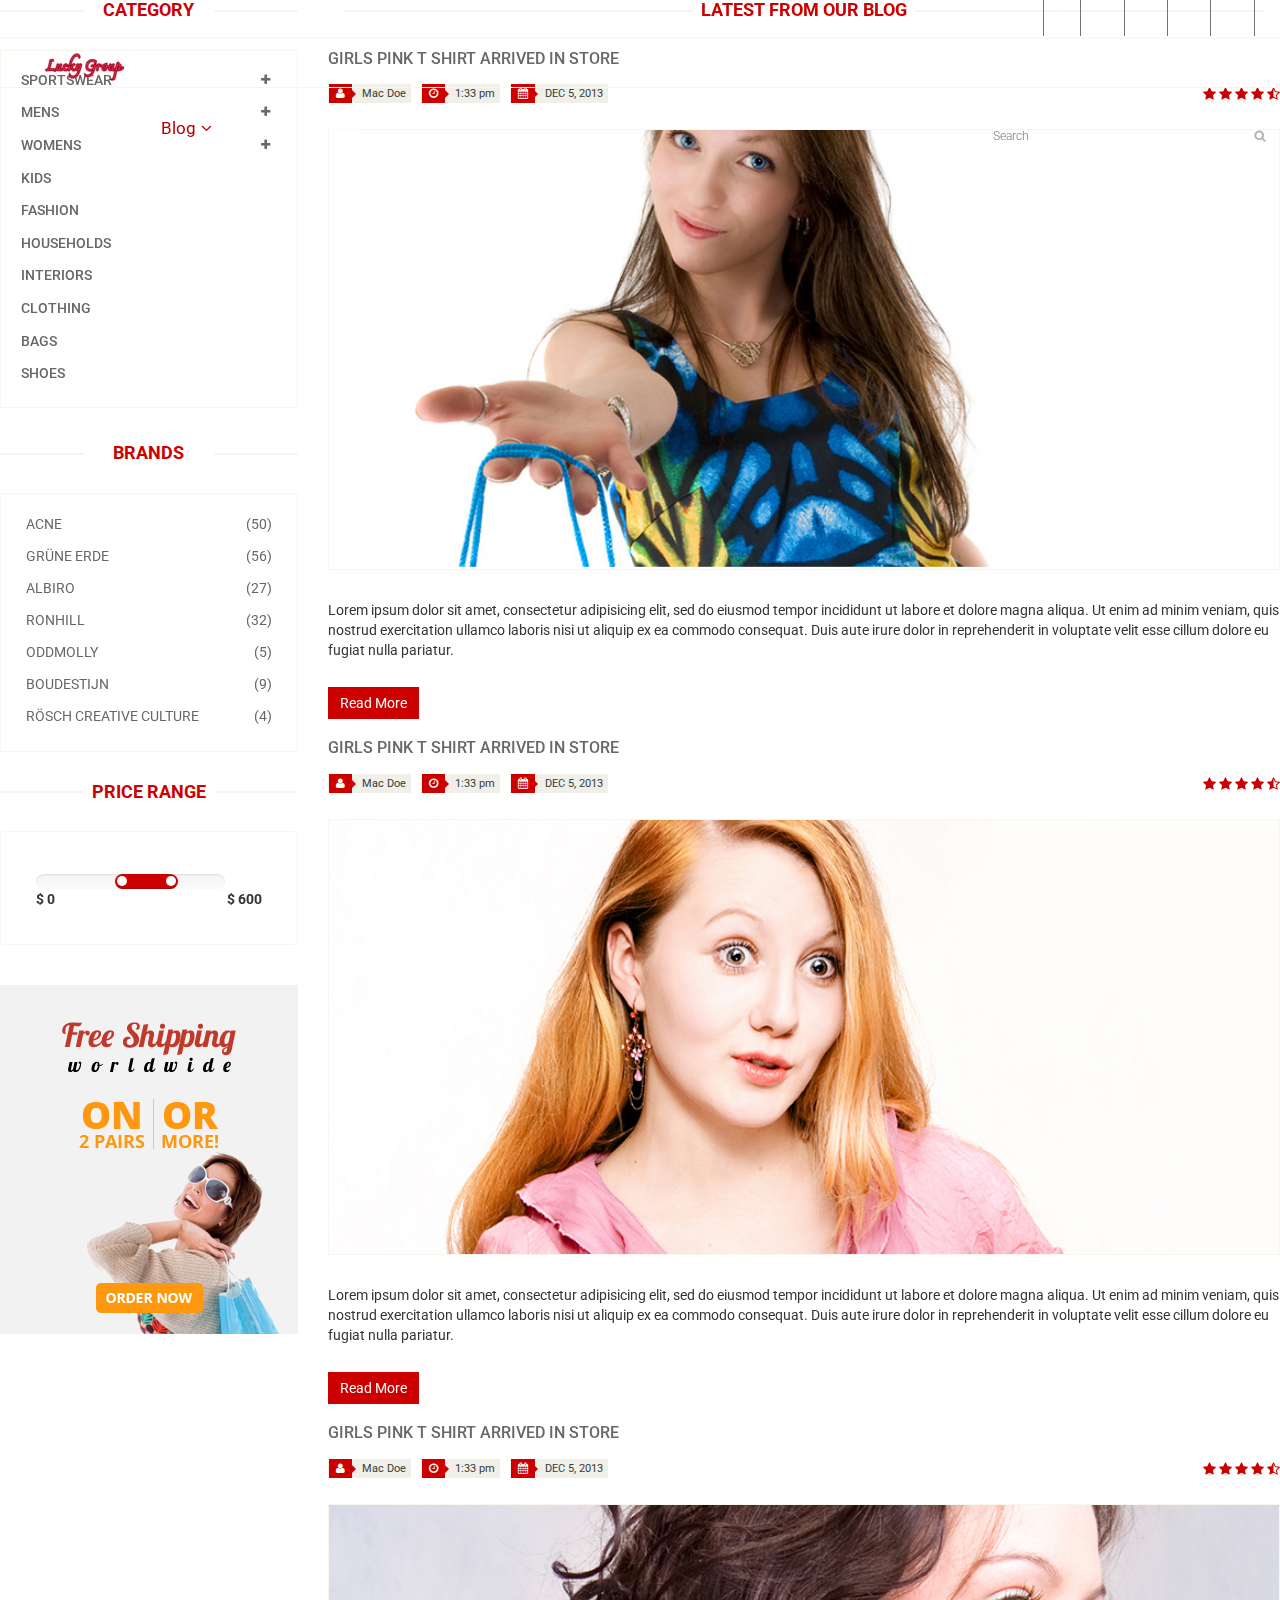
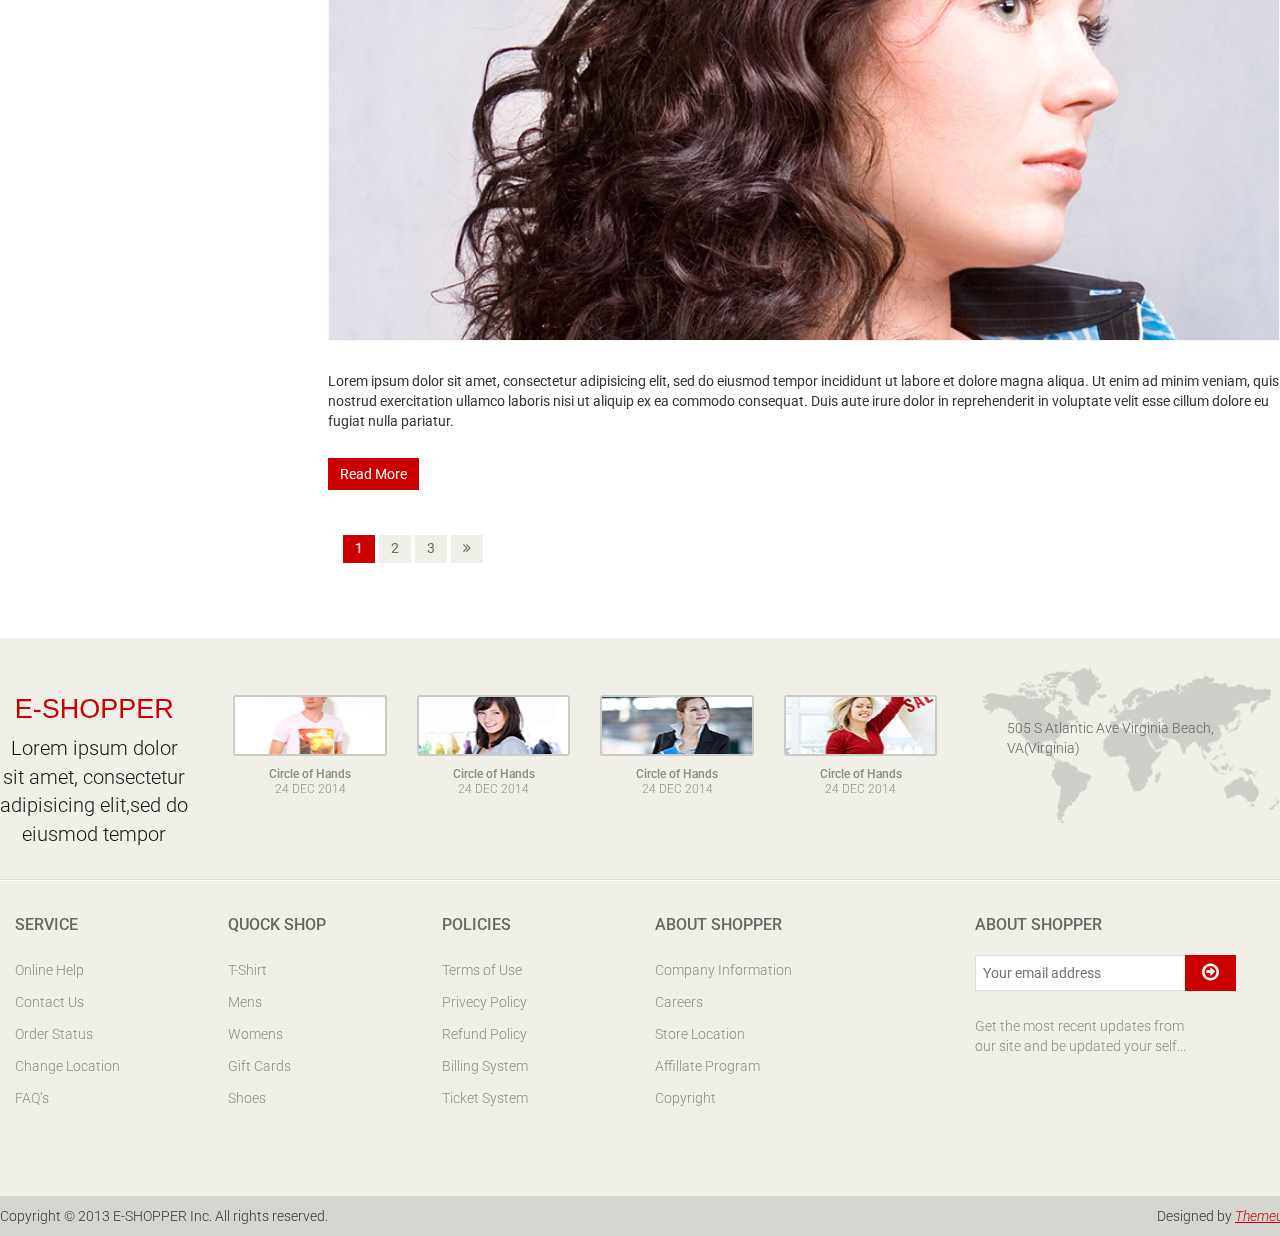
<file: blog.html>
<!DOCTYPE html>
<html lang="en" onscroll="htmlscrollevent()">
<head>
    <meta charset="utf-8">
    <meta name="viewport" content="width=device-width, initial-scale=1.0">
    <meta name="description" content="">
    <meta name="author" content="">
    <title>Blog | E-Shopper</title>
    <link href="css/bootstrap.min.css" rel="stylesheet">
    <link href="css/font-awesome.min.css" rel="stylesheet">
    <link href="css/prettyPhoto.css" rel="stylesheet">
    <link href="css/price-range.css" rel="stylesheet">
    <link href="css/animate.css" rel="stylesheet">
	<link href="css/main.css" rel="stylesheet">
	<link href="css/responsive.css" rel="stylesheet">
    <!--[if lt IE 9]>
    <script src="js/html5shiv.js"></script>
    <script src="js/respond.min.js"></script>
    <![endif]-->       
    <link rel="shortcut icon" href="images/ico/favicon.ico">
    <link rel="apple-touch-icon-precomposed" sizes="144x144" href="images/ico/apple-touch-icon-144-precomposed.png">
    <link rel="apple-touch-icon-precomposed" sizes="114x114" href="images/ico/apple-touch-icon-114-precomposed.png">
    <link rel="apple-touch-icon-precomposed" sizes="72x72" href="images/ico/apple-touch-icon-72-precomposed.png">
    <link rel="apple-touch-icon-precomposed" href="images/ico/apple-touch-icon-57-precomposed.png">
</head><!--/head-->

<body>
	<header id="header"><!--header-->
		<div class="header_top"><!--header_top-->
			<div class="container">
				<div class="row">
					<div class="col-sm-6">
						<div class="contactinfo">
							<ul class="nav nav-pills">
								<li><a href=""><i class="fa fa-phone"></i> +2 95 01 88 821</a></li>
								<li><a href=""><i class="fa fa-envelope"></i> info@domain.com</a></li>
							</ul>
						</div>
					</div>
					<div class="col-sm-6">
						<div class="social-icons pull-right">
							<ul class="nav navbar-nav">
								<li><a href=""><i class="fa fa-facebook"></i></a></li>
								<li><a href=""><i class="fa fa-twitter"></i></a></li>
								<li><a href=""><i class="fa fa-linkedin"></i></a></li>
								<li><a href=""><i class="fa fa-dribbble"></i></a></li>
								<li><a href=""><i class="fa fa-google-plus"></i></a></li>
							</ul>
						</div>
					</div>
				</div>
			</div>
		</div><!--/header_top-->
		
		<div class="header-middle"><!--header-middle-->
			<div class="container">
				<div class="row">
					<div class="col-md-4 clearfix">
						<div class="logo pull-left">
							<a href="index.html"><img src="images/home/logo.png" alt="" /></a>
						</div>
						
					</div>
					<div class="col-md-8 clearfix">
						<div class="shop-menu clearfix pull-right">
							<ul class="nav navbar-nav">
								<li><a href=""><i class="fa fa-user"></i> Account</a></li>
								<li><a href=""><i class="fa fa-star"></i> Wishlist</a></li>
								<li><a href="checkout.html"><i class="fa fa-crosshairs"></i> Checkout</a></li>
								<li><a href="cart.html"><i class="fa fa-shopping-cart"></i> Cart</a></li>
								<li><a href="login.html"><i class="fa fa-lock"></i> Login</a></li>
							</ul>
						</div>
					</div>
				</div>
			</div>
		</div><!--/header-middle-->
	
		<div class="header-bottom"><!--header-bottom-->
			<div class="container">
				<div class="row">
					<div class="col-sm-9">
						<div class="navbar-header">
							<button type="button" class="navbar-toggle" data-toggle="collapse" data-target=".navbar-collapse">
								<span class="sr-only">Toggle navigation</span>
								<span class="icon-bar"></span>
								<span class="icon-bar"></span>
								<span class="icon-bar"></span>
							</button>
						</div>
						<div class="mainmenu pull-left">
							<ul class="nav navbar-nav collapse navbar-collapse">
								<li><a href="index.html">Home</a></li>
								<li class="dropdown"><a href="#">Shop<i class="fa fa-angle-down"></i></a>
                                    <ul role="menu" class="sub-menu">
                                        <li><a href="shop.html">Products</a></li>
										<li><a href="product-details.html">Product Details</a></li> 
										<li><a href="checkout.html">Checkout</a></li> 
										<li><a href="cart.html">Cart</a></li> 
										<li><a href="login.html">Login</a></li> 
                                    </ul>
                                </li> 
								<li class="dropdown"><a href="#" class="active">Blog<i class="fa fa-angle-down"></i></a>
                                    <ul role="menu" class="sub-menu">
                                        <li><a href="blog.html" class="active">Blog List</a></li>
										<li><a href="blog-single.html">Blog Single</a></li>
                                    </ul>
                                </li> 
								<li><a href="404.html">404</a></li>
								<li><a href="contact-us.html">Contact</a></li>
							</ul>
						</div>
					</div>
					<div class="col-sm-3">
						<div class="search_box pull-right">
							<input type="text" placeholder="Search"/>
						</div>
					</div>
				</div>
			</div>
		</div><!--/header-bottom-->
	</header><!--/header-->
	
	<section>
		<div class="container">
			<div class="row">
				<div class="col-sm-3">
					<div class="left-sidebar">
						<h2>Category</h2>
						<div class="panel-group category-products" id="accordian"><!--category-productsr-->
							<div class="panel panel-default">
								<div class="panel-heading">
									<h4 class="panel-title">
										<a data-toggle="collapse" data-parent="#accordian" href="#sportswear">
											<span class="badge pull-right"><i class="fa fa-plus"></i></span>
											Sportswear
										</a>
									</h4>
								</div>
								<div id="sportswear" class="panel-collapse collapse">
									<div class="panel-body">
										<ul>
											<li><a href="">Nike </a></li>
											<li><a href="">Under Armour </a></li>
											<li><a href="">Adidas </a></li>
											<li><a href="">Puma</a></li>
											<li><a href="">ASICS </a></li>
										</ul>
									</div>
								</div>
							</div>
							<div class="panel panel-default">
								<div class="panel-heading">
									<h4 class="panel-title">
										<a data-toggle="collapse" data-parent="#accordian" href="#mens">
											<span class="badge pull-right"><i class="fa fa-plus"></i></span>
											Mens
										</a>
									</h4>
								</div>
								<div id="mens" class="panel-collapse collapse">
									<div class="panel-body">
										<ul>
											<li><a href="">Fendi</a></li>
											<li><a href="">Guess</a></li>
											<li><a href="">Valentino</a></li>
											<li><a href="">Dior</a></li>
											<li><a href="">Versace</a></li>
											<li><a href="">Armani</a></li>
											<li><a href="">Prada</a></li>
											<li><a href="">Dolce and Gabbana</a></li>
											<li><a href="">Chanel</a></li>
											<li><a href="">Gucci</a></li>
										</ul>
									</div>
								</div>
							</div>
							
							<div class="panel panel-default">
								<div class="panel-heading">
									<h4 class="panel-title">
										<a data-toggle="collapse" data-parent="#accordian" href="#womens">
											<span class="badge pull-right"><i class="fa fa-plus"></i></span>
											Womens
										</a>
									</h4>
								</div>
								<div id="womens" class="panel-collapse collapse">
									<div class="panel-body">
										<ul>
											<li><a href="">Fendi</a></li>
											<li><a href="">Guess</a></li>
											<li><a href="">Valentino</a></li>
											<li><a href="">Dior</a></li>
											<li><a href="">Versace</a></li>
										</ul>
									</div>
								</div>
							</div>
							<div class="panel panel-default">
								<div class="panel-heading">
									<h4 class="panel-title"><a href="#">Kids</a></h4>
								</div>
							</div>
							<div class="panel panel-default">
								<div class="panel-heading">
									<h4 class="panel-title"><a href="#">Fashion</a></h4>
								</div>
							</div>
							<div class="panel panel-default">
								<div class="panel-heading">
									<h4 class="panel-title"><a href="#">Households</a></h4>
								</div>
							</div>
							<div class="panel panel-default">
								<div class="panel-heading">
									<h4 class="panel-title"><a href="#">Interiors</a></h4>
								</div>
							</div>
							<div class="panel panel-default">
								<div class="panel-heading">
									<h4 class="panel-title"><a href="#">Clothing</a></h4>
								</div>
							</div>
							<div class="panel panel-default">
								<div class="panel-heading">
									<h4 class="panel-title"><a href="#">Bags</a></h4>
								</div>
							</div>
							<div class="panel panel-default">
								<div class="panel-heading">
									<h4 class="panel-title"><a href="#">Shoes</a></h4>
								</div>
							</div>
						</div><!--/category-products-->
					
						<div class="brands_products"><!--brands_products-->
							<h2>Brands</h2>
							<div class="brands-name">
								<ul class="nav nav-pills nav-stacked">
									<li><a href=""> <span class="pull-right">(50)</span>Acne</a></li>
									<li><a href=""> <span class="pull-right">(56)</span>Grüne Erde</a></li>
									<li><a href=""> <span class="pull-right">(27)</span>Albiro</a></li>
									<li><a href=""> <span class="pull-right">(32)</span>Ronhill</a></li>
									<li><a href=""> <span class="pull-right">(5)</span>Oddmolly</a></li>
									<li><a href=""> <span class="pull-right">(9)</span>Boudestijn</a></li>
									<li><a href=""> <span class="pull-right">(4)</span>Rösch creative culture</a></li>
								</ul>
							</div>
						</div><!--/brands_products-->
						
						<div class="price-range"><!--price-range-->
							<h2>Price Range</h2>
							<div class="well">
								 <input type="text" class="span2" value="" data-slider-min="0" data-slider-max="600" data-slider-step="5" data-slider-value="[250,450]" id="sl2" ><br />
								 <b>$ 0</b> <b class="pull-right">$ 600</b>
							</div>
						</div><!--/price-range-->
						
						<div class="shipping text-center"><!--shipping-->
							<img src="images/home/shipping.jpg" alt="" />
						</div><!--/shipping-->
					</div>
				</div>
				<div class="col-sm-9">
					<div class="blog-post-area">
						<h2 class="title text-center">Latest From our Blog</h2>
						<div class="single-blog-post">
							<h3>Girls Pink T Shirt arrived in store</h3>
							<div class="post-meta">
								<ul>
									<li><i class="fa fa-user"></i> Mac Doe</li>
									<li><i class="fa fa-clock-o"></i> 1:33 pm</li>
									<li><i class="fa fa-calendar"></i> DEC 5, 2013</li>
								</ul>
								<span>
										<i class="fa fa-star"></i>
										<i class="fa fa-star"></i>
										<i class="fa fa-star"></i>
										<i class="fa fa-star"></i>
										<i class="fa fa-star-half-o"></i>
								</span>
							</div>
							<a href="">
								<img src="images/blog/blog-one.jpg" alt="">
							</a>
							<p>Lorem ipsum dolor sit amet, consectetur adipisicing elit, sed do eiusmod tempor incididunt ut labore et dolore magna aliqua. Ut enim ad minim veniam, quis nostrud exercitation ullamco laboris nisi ut aliquip ex ea commodo consequat. Duis aute irure dolor in reprehenderit in voluptate velit esse cillum dolore eu fugiat nulla pariatur.</p>
							<a  class="btn btn-primary" href="">Read More</a>
						</div>
						<div class="single-blog-post">
							<h3>Girls Pink T Shirt arrived in store</h3>
							<div class="post-meta">
								<ul>
									<li><i class="fa fa-user"></i> Mac Doe</li>
									<li><i class="fa fa-clock-o"></i> 1:33 pm</li>
									<li><i class="fa fa-calendar"></i> DEC 5, 2013</li>
								</ul>
								<span>
									<i class="fa fa-star"></i>
									<i class="fa fa-star"></i>
									<i class="fa fa-star"></i>
									<i class="fa fa-star"></i>
									<i class="fa fa-star-half-o"></i>
								</span>
							</div>
							<a href="">
								<img src="images/blog/blog-two.jpg" alt="">
							</a>
							<p>Lorem ipsum dolor sit amet, consectetur adipisicing elit, sed do eiusmod tempor incididunt ut labore et dolore magna aliqua. Ut enim ad minim veniam, quis nostrud exercitation ullamco laboris nisi ut aliquip ex ea commodo consequat. Duis aute irure dolor in reprehenderit in voluptate velit esse cillum dolore eu fugiat nulla pariatur.</p>
							<a  class="btn btn-primary" href="">Read More</a>
						</div>
						<div class="single-blog-post">
							<h3>Girls Pink T Shirt arrived in store</h3>
							<div class="post-meta">
								<ul>
									<li><i class="fa fa-user"></i> Mac Doe</li>
									<li><i class="fa fa-clock-o"></i> 1:33 pm</li>
									<li><i class="fa fa-calendar"></i> DEC 5, 2013</li>
								</ul>
								<span>
									<i class="fa fa-star"></i>
									<i class="fa fa-star"></i>
									<i class="fa fa-star"></i>
									<i class="fa fa-star"></i>
									<i class="fa fa-star-half-o"></i>
								</span>
							</div>
							<a href="">
								<img src="images/blog/blog-three.jpg" alt="">
							</a>
							<p>Lorem ipsum dolor sit amet, consectetur adipisicing elit, sed do eiusmod tempor incididunt ut labore et dolore magna aliqua. Ut enim ad minim veniam, quis nostrud exercitation ullamco laboris nisi ut aliquip ex ea commodo consequat. Duis aute irure dolor in reprehenderit in voluptate velit esse cillum dolore eu fugiat nulla pariatur.</p>
							<a  class="btn btn-primary" href="">Read More</a>
						</div>
						<div class="pagination-area">
							<ul class="pagination">
								<li><a href="" class="active">1</a></li>
								<li><a href="">2</a></li>
								<li><a href="">3</a></li>
								<li><a href=""><i class="fa fa-angle-double-right"></i></a></li>
							</ul>
						</div>
					</div>
				</div>
			</div>
		</div>
	</section>
	
	<footer id="footer"><!--Footer-->
		<div class="footer-top">
			<div class="container">
				<div class="row">
					<div class="col-sm-2">
						<div class="companyinfo">
							<h2><span>e</span>-shopper</h2>
							<p>Lorem ipsum dolor sit amet, consectetur adipisicing elit,sed do eiusmod tempor</p>
						</div>
					</div>
					<div class="col-sm-7">
						<div class="col-sm-3">
							<div class="video-gallery text-center">
								<a href="#">
									<div class="iframe-img">
										<img src="images/home/iframe1.png" alt="" />
									</div>
									<div class="overlay-icon">
										<i class="fa fa-play-circle-o"></i>
									</div>
								</a>
								<p>Circle of Hands</p>
								<h2>24 DEC 2014</h2>
							</div>
						</div>
						
						<div class="col-sm-3">
							<div class="video-gallery text-center">
								<a href="#">
									<div class="iframe-img">
										<img src="images/home/iframe2.png" alt="" />
									</div>
									<div class="overlay-icon">
										<i class="fa fa-play-circle-o"></i>
									</div>
								</a>
								<p>Circle of Hands</p>
								<h2>24 DEC 2014</h2>
							</div>
						</div>
						
						<div class="col-sm-3">
							<div class="video-gallery text-center">
								<a href="#">
									<div class="iframe-img">
										<img src="images/home/iframe3.png" alt="" />
									</div>
									<div class="overlay-icon">
										<i class="fa fa-play-circle-o"></i>
									</div>
								</a>
								<p>Circle of Hands</p>
								<h2>24 DEC 2014</h2>
							</div>
						</div>
						
						<div class="col-sm-3">
							<div class="video-gallery text-center">
								<a href="#">
									<div class="iframe-img">
										<img src="images/home/iframe4.png" alt="" />
									</div>
									<div class="overlay-icon">
										<i class="fa fa-play-circle-o"></i>
									</div>
								</a>
								<p>Circle of Hands</p>
								<h2>24 DEC 2014</h2>
							</div>
						</div>
					</div>
					<div class="col-sm-3">
						<div class="address">
							<img src="images/home/map.png" alt="" />
							<p>505 S Atlantic Ave Virginia Beach, VA(Virginia)</p>
						</div>
					</div>
				</div>
			</div>
		</div>
		
		<div class="footer-widget">
			<div class="container">
				<div class="row">
					<div class="col-sm-2">
						<div class="single-widget">
							<h2>Service</h2>
							<ul class="nav nav-pills nav-stacked">
								<li><a href="">Online Help</a></li>
								<li><a href="">Contact Us</a></li>
								<li><a href="">Order Status</a></li>
								<li><a href="">Change Location</a></li>
								<li><a href="">FAQ’s</a></li>
							</ul>
						</div>
					</div>
					<div class="col-sm-2">
						<div class="single-widget">
							<h2>Quock Shop</h2>
							<ul class="nav nav-pills nav-stacked">
								<li><a href="">T-Shirt</a></li>
								<li><a href="">Mens</a></li>
								<li><a href="">Womens</a></li>
								<li><a href="">Gift Cards</a></li>
								<li><a href="">Shoes</a></li>
							</ul>
						</div>
					</div>
					<div class="col-sm-2">
						<div class="single-widget">
							<h2>Policies</h2>
							<ul class="nav nav-pills nav-stacked">
								<li><a href="">Terms of Use</a></li>
								<li><a href="">Privecy Policy</a></li>
								<li><a href="">Refund Policy</a></li>
								<li><a href="">Billing System</a></li>
								<li><a href="">Ticket System</a></li>
							</ul>
						</div>
					</div>
					<div class="col-sm-2">
						<div class="single-widget">
							<h2>About Shopper</h2>
							<ul class="nav nav-pills nav-stacked">
								<li><a href="">Company Information</a></li>
								<li><a href="">Careers</a></li>
								<li><a href="">Store Location</a></li>
								<li><a href="">Affillate Program</a></li>
								<li><a href="">Copyright</a></li>
							</ul>
						</div>
					</div>
					<div class="col-sm-3 col-sm-offset-1">
						<div class="single-widget">
							<h2>About Shopper</h2>
							<form action="#" class="searchform">
								<input type="text" placeholder="Your email address" />
								<button type="submit" class="btn btn-default"><i class="fa fa-arrow-circle-o-right"></i></button>
								<p>Get the most recent updates from <br />our site and be updated your self...</p>
							</form>
						</div>
					</div>
					
				</div>
			</div>
		</div>
		
		<div class="footer-bottom">
			<div class="container">
				<div class="row">
					<p class="pull-left">Copyright © 2013 E-SHOPPER Inc. All rights reserved.</p>
					<p class="pull-right">Designed by <span><a target="_blank" href="http://www.themeum.com">Themeum</a></span></p>
				</div>
			</div>
		</div>
		
	</footer><!--/Footer-->
	

  
    <script src="js/jquery.js"></script>
	<script src="js/price-range.js"></script>
	<script src="js/jquery.scrollUp.min.js"></script>
	<script src="js/bootstrap.min.js"></script>
    <script src="js/jquery.prettyPhoto.js"></script>
    <script src="js/main.js"></script>
</body>
</html>
</file>
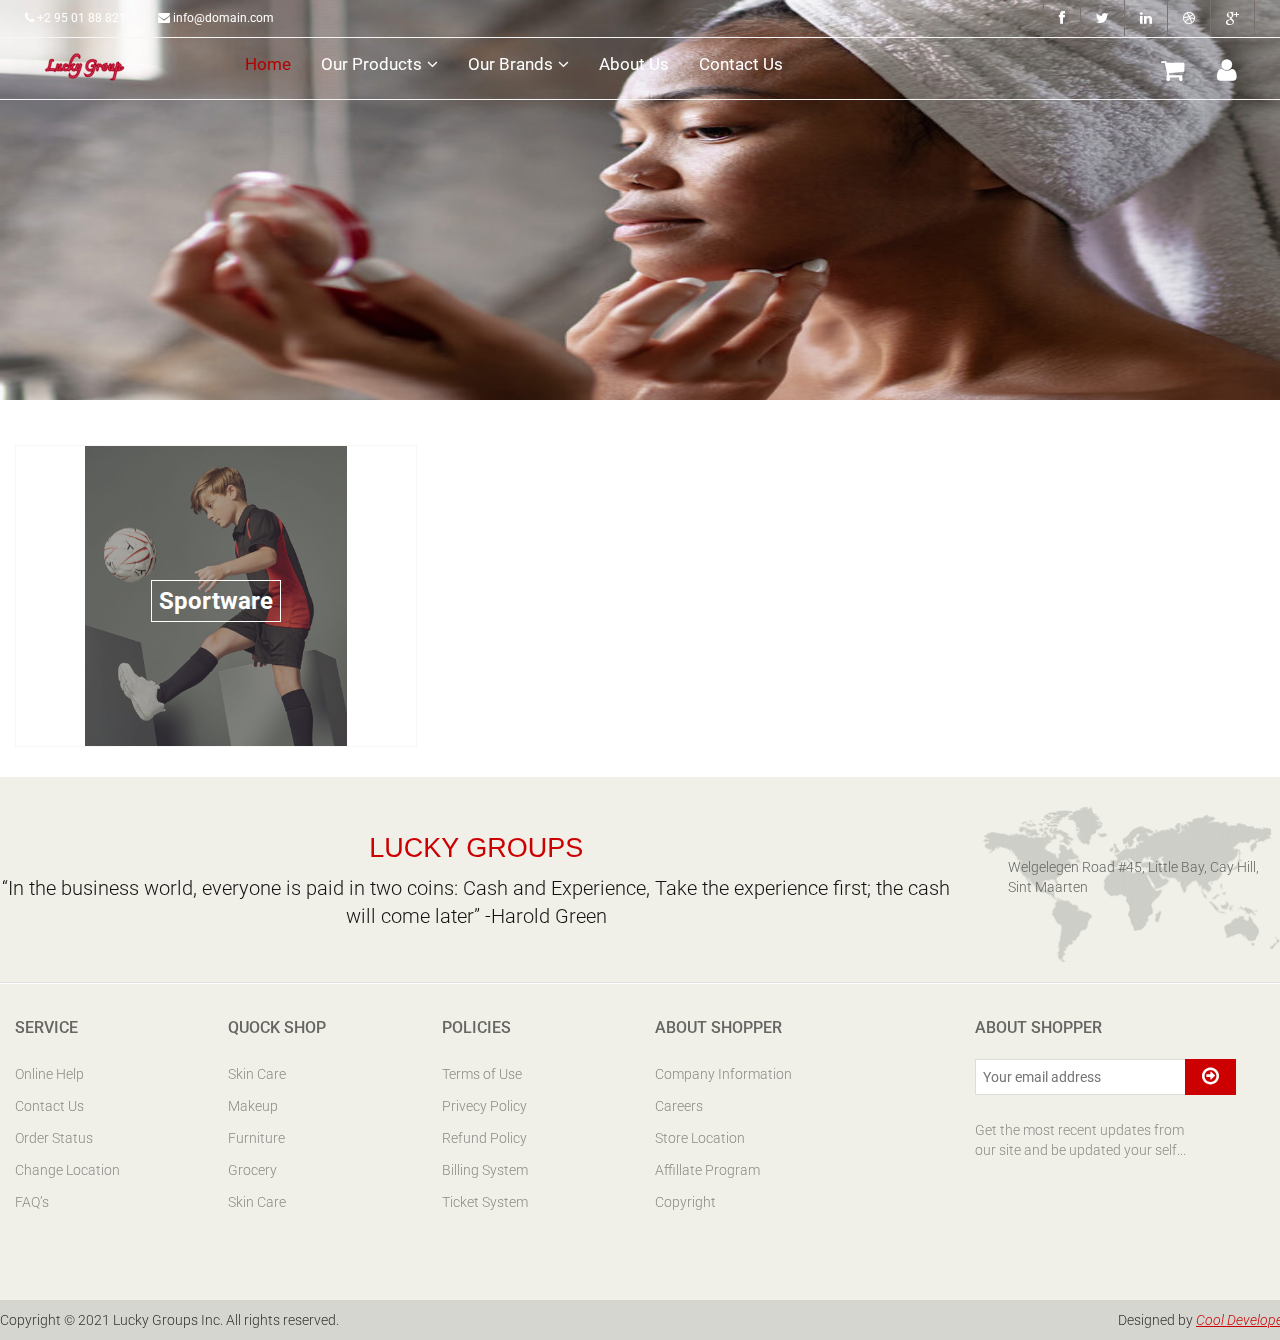
<file: c1.html>
<!DOCTYPE html>
<html lang="en" onscroll="htmlscrollevent()">
<head>
    <meta charset="utf-8">
    <meta name="viewport" content="width=device-width, initial-scale=1.0">
    <meta name="description" content="">
    <meta name="author" content="">
    <title>Home | Lucky Geoup</title>
<link rel="shortcut icon" href="images/ico/favicon.ico">
    <link href="css/bootstrap.min.css" rel="stylesheet">
    <link href="css/font-awesome.min.css" rel="stylesheet">
    <link href="css/prettyPhoto.css" rel="stylesheet">
    <link href="css/price-range.css" rel="stylesheet">
    <link href="css/animate.css" rel="stylesheet">
	<link href="css/main.css" rel="stylesheet">
	<link href="css/responsive.css" rel="stylesheet">
    <!--[if lt IE 9]>
    <script src="js/html5shiv.js"></script>
    <script src="js/respond.min.js"></script>
    <![endif]-->       
    <link rel="shortcut icon" href="images/ico/favicon.ico">
    <link rel="apple-touch-icon-precomposed" sizes="144x144" href="images/ico/apple-touch-icon-144-precomposed.png">
    <link rel="apple-touch-icon-precomposed" sizes="114x114" href="images/ico/apple-touch-icon-114-precomposed.png">
    <link rel="apple-touch-icon-precomposed" sizes="72x72" href="images/ico/apple-touch-icon-72-precomposed.png">
    <link rel="apple-touch-icon-precomposed" href="images/ico/apple-touch-icon-57-precomposed.png">
</head><!--/head-->

<body>
	<header id="header"><!--header-->
		<div class="header_top"><!--header_top-->
			<div class="container">
				<div class="row">
					<div class="col-sm-6">
						<div class="contactinfo">
							<ul class="nav nav-pills">
								<li><a href="#"><i class="fa fa-phone"></i> +2 95 01 88 821</a></li>
								<li><a href="#"><i class="fa fa-envelope"></i> info@domain.com</a></li>
							</ul>
						</div>
					</div>
					<!-- <div class="col-sm-6">
						<div class="search_box pull-right">
							<input type="text" placeholder="Search">
						</div>
					</div> -->
					<div class="col-sm-6">
						<div class="social-icons pull-right">
							<ul class="nav navbar-nav">
								<!-- <li><a>															
										<div class="search_box pull-right">
											<input type="text" placeholder="Search">
										</div>
								</a></li> -->
								<li><a href="#"><i class="fa fa-facebook"></i></a></li>
								<li><a href="#"><i class="fa fa-twitter"></i></a></li>
								<li><a href="#"><i class="fa fa-linkedin"></i></a></li>
								<li><a href="#"><i class="fa fa-dribbble"></i></a></li>
								<li><a href="#"><i class="fa fa-google-plus"></i></a></li>
							</ul>
						</div>
					</div>
				</div>
			</div>
		</div><!--/header_top-->
		
		<div class="header-middle"><!--header-middle-->
			<div class="container">
				<div class="row">
					<div class="col-md-2 clearfix">
						<div class="logo pull-left">
							<a href="index.html"><img src="images/home/logo.png" alt="" /></a>
						</div>
						
					</div>
					<div class="col-md-8" style="margin-top: 6px;">
						<div class="mainmenu pull-left">
							<ul class="nav navbar-nav collapse navbar-collapse">
								<li><a href="index.html" class="active">Home</a></li>
								<li class="dropdown"><a href="#">Our Products<i class="fa fa-angle-down"></i></a>
									<ul role="menu" class="sub-menu new-sub-menu">
										<li><a href="shop.html">Sportware</a></li>
										<li><a href="shop.html">Braids & Hair</a></li>
										<li><a href="product-details.html">Cosmetics</a></li> 
										<li><a href="checkout.html">Deodorant</a></li> 
										<li><a href="cart.html">Fashion</a></li> 
										<li><a href="login.html">Furniture</a></li> 
										<li><a href="shop.html">Products</a></li>
										<li><a href="product-details.html">Grocery</a></li> 
										<li><a href="checkout.html">Hair Accessories</a></li> 
										<li><a href="cart.html">Hair Care</a></li> 
										<li><a href="login.html">Makeup</a></li>
										<li><a href="shop.html">Products</a></li>
										<li><a href="product-details.html">Oral & Dental Care</a></li> 
										<li><a href="checkout.html">Perfume & Eau De Toilette</a></li> 
										<li><a href="cart.html">Skin Care</a></li> 
										<li><a href="login.html">Shaving & Hair Removal</a></li> 
									</ul>                                   
                                </li> 
								<li class="dropdown"><a href="#">Our Brands<i class="fa fa-angle-down"></i></a>
                                    <ul role="menu" class="sub-menu new-sub-menu">
                                        <li><a href="blog.html">LOREAL</a></li>
										<li><a href="blog-single.html">Maybelline</a></li>
										<li><a href="blog-single.html">Gucci</a></li>
										<li><a href="blog-single.html">Burberry</a></li>										
										<li><a href="blog-single.html">Royal Dansk</a></li>
										<li><a href="blog-single.html">Nabisco</a></li>
										<li><a href="blog-single.html">Chips Ahoy</a></li>
										<li><a href="blog-single.html">Planters</a></li>
										<li><a href="blog-single.html">Wrigleys</a></li>
										<li><a href="blog-single.html">Oreo</a></li>
										<li><a href="blog-single.html">Barilla</a></li>
										<li><a href="blog-single.html">Heinz</a></li>
										<li><a href="blog-single.html">Kraft</a></li>
										<li><a href="blog-single.html">Huntz</a></li>
										<li><a href="blog-single.html">Frito-Lay</a></li>
										<li><a href="blog-single.html">Pedigree</a></li>
                                    </ul>
                                </li> 
								<li><a href="AboutUs.html">About Us</a></li>
								<li><a href="contact-us.html">Contact Us</a></li>
							</ul>
						</div>
					</div>
					<div class="col-md-2 clearfix">
						<div class="shop-menu clearfix pull-right">
							<ul class="nav navbar-nav">
								<!-- <li><a href=""><i class="fa fa-user"></i> Account</a></li>
								<li><a href=""><i class="fa fa-star"></i> Wishlist</a></li>
								<li><a href="checkout.html"><i class="fa fa-crosshairs"></i> Checkout</a></li> -->
								<li><a href="cart.html"><i class="fa fa-shopping-cart" style="font-size: 25px;"></i> </a></li>
								<li><a href="login.html" style="font-size: 25px;"><i class="fa fa-user"></i> </a></li>
							</ul>
						</div>
					</div>
				</div>
			</div>
		</div><!--/header-middle-->
	
	
	</header><!--/header-->
	
	<section id="slider"><!--slider-->
		<div class="container">
			<div class="row">
				<div class="col-sm-12">
					<div id="slider-carousel" class="carousel slide" data-ride="carousel">
						<img src="images/home/skincare.jpg" class="girl img-responsive" alt="" width="100%" style="height:400px;"/>
					</div>
					
				</div>
			</div>
		</div>
	</section><!--/slider-->
	
	<section>
		<div class="container">
			<div class="row">	
			<div class="col-sm-12 padding-right">
				<div class="features_items"><!--features_items-->
					<!-- <h2 class="title text-center">Features Items</h2> -->
					<div class="col-sm-4">
						<div class="product-image-wrapper">
							<div class="single-products "> 
								<div class="productinfo text-center p1">
									<h2>Sportware</h2>
								</div>
							</div>
						</div>
					</div>
				</div>
			</div>
			</div>
		</div>
	</section>
	
	<footer id="footer"><!--Footer-->
		<div class="footer-top">
			<div class="container">
				<div class="row">
					<div class="col-sm-9">
						<div class="companyinfo">
							<h2>Lucky Groups</h2>
							<p>“In the business world, everyone is paid in two coins: Cash and Experience, Take the experience first; the cash will come later” -Harold Green</p>
						</div>
					</div>
					<div class="col-sm-3">
						<div class="address">
							<img src="images/home/map.png" alt="" />
							<p>Welgelegen Road #45, Little Bay, Cay Hill, Sint Maarten</p>
						</div>
					</div>
				</div>
			</div>
		</div>
		
		<div class="footer-widget">
			<div class="container">
				<div class="row">
					<div class="col-sm-2">
						<div class="single-widget">
							<h2>Service</h2>
							<ul class="nav nav-pills nav-stacked">
								<li><a href="#">Online Help</a></li>
								<li><a href="#">Contact Us</a></li>
								<li><a href="#">Order Status</a></li>
								<li><a href="#">Change Location</a></li>
								<li><a href="#">FAQ’s</a></li>
							</ul>
						</div>
					</div>
					<div class="col-sm-2">
						<div class="single-widget">
							<h2>Quock Shop</h2>
							<ul class="nav nav-pills nav-stacked">
								<li><a href="#">Skin Care</a></li>
								<li><a href="#">Makeup</a></li>
								<li><a href="#">Furniture</a></li>
								<li><a href="#">Grocery</a></li>
								<li><a href="#">Skin Care</a></li>
							</ul>
						</div>
					</div>
					<div class="col-sm-2">
						<div class="single-widget">
							<h2>Policies</h2>
							<ul class="nav nav-pills nav-stacked">
								<li><a href="#">Terms of Use</a></li>
								<li><a href="#">Privecy Policy</a></li>
								<li><a href="#">Refund Policy</a></li>
								<li><a href="#">Billing System</a></li>
								<li><a href="#">Ticket System</a></li>
							</ul>
						</div>
					</div>
					<div class="col-sm-2">
						<div class="single-widget">
							<h2>About Shopper</h2>
							<ul class="nav nav-pills nav-stacked">
								<li><a href="#">Company Information</a></li>
								<li><a href="#">Careers</a></li>
								<li><a href="#">Store Location</a></li>
								<li><a href="#">Affillate Program</a></li>
								<li><a href="#">Copyright</a></li>
							</ul>
						</div>
					</div>
					<div class="col-sm-3 col-sm-offset-1">
						<div class="single-widget">
							<h2>About Shopper</h2>
							<form action="#" class="searchform">
								<input type="text" placeholder="Your email address" />
								<button type="submit" class="btn btn-default"><i class="fa fa-arrow-circle-o-right"></i></button>
								<p>Get the most recent updates from <br />our site and be updated your self...</p>
							</form>
						</div>
					</div>
					
				</div>
			</div>
		</div>
		
		<div class="footer-bottom">
			<div class="container">
				<div class="row">
					<p class="pull-left">Copyright © 2021 Lucky Groups Inc. All rights reserved.</p>
					<p class="pull-right">Designed by <span><a target="_blank" href="#">Cool Developers</a></span></p>
				</div>
			</div>
		</div>
		
	</footer><!--/Footer-->
	

  
    <script src="js/jquery.js"></script>
	<script src="js/bootstrap.min.js"></script>
	<script src="js/jquery.scrollUp.min.js"></script>
	<script src="js/price-range.js"></script>
    <script src="js/jquery.prettyPhoto.js"></script>
    <script src="js/main.js"></script>
</body>
</html>
</file>
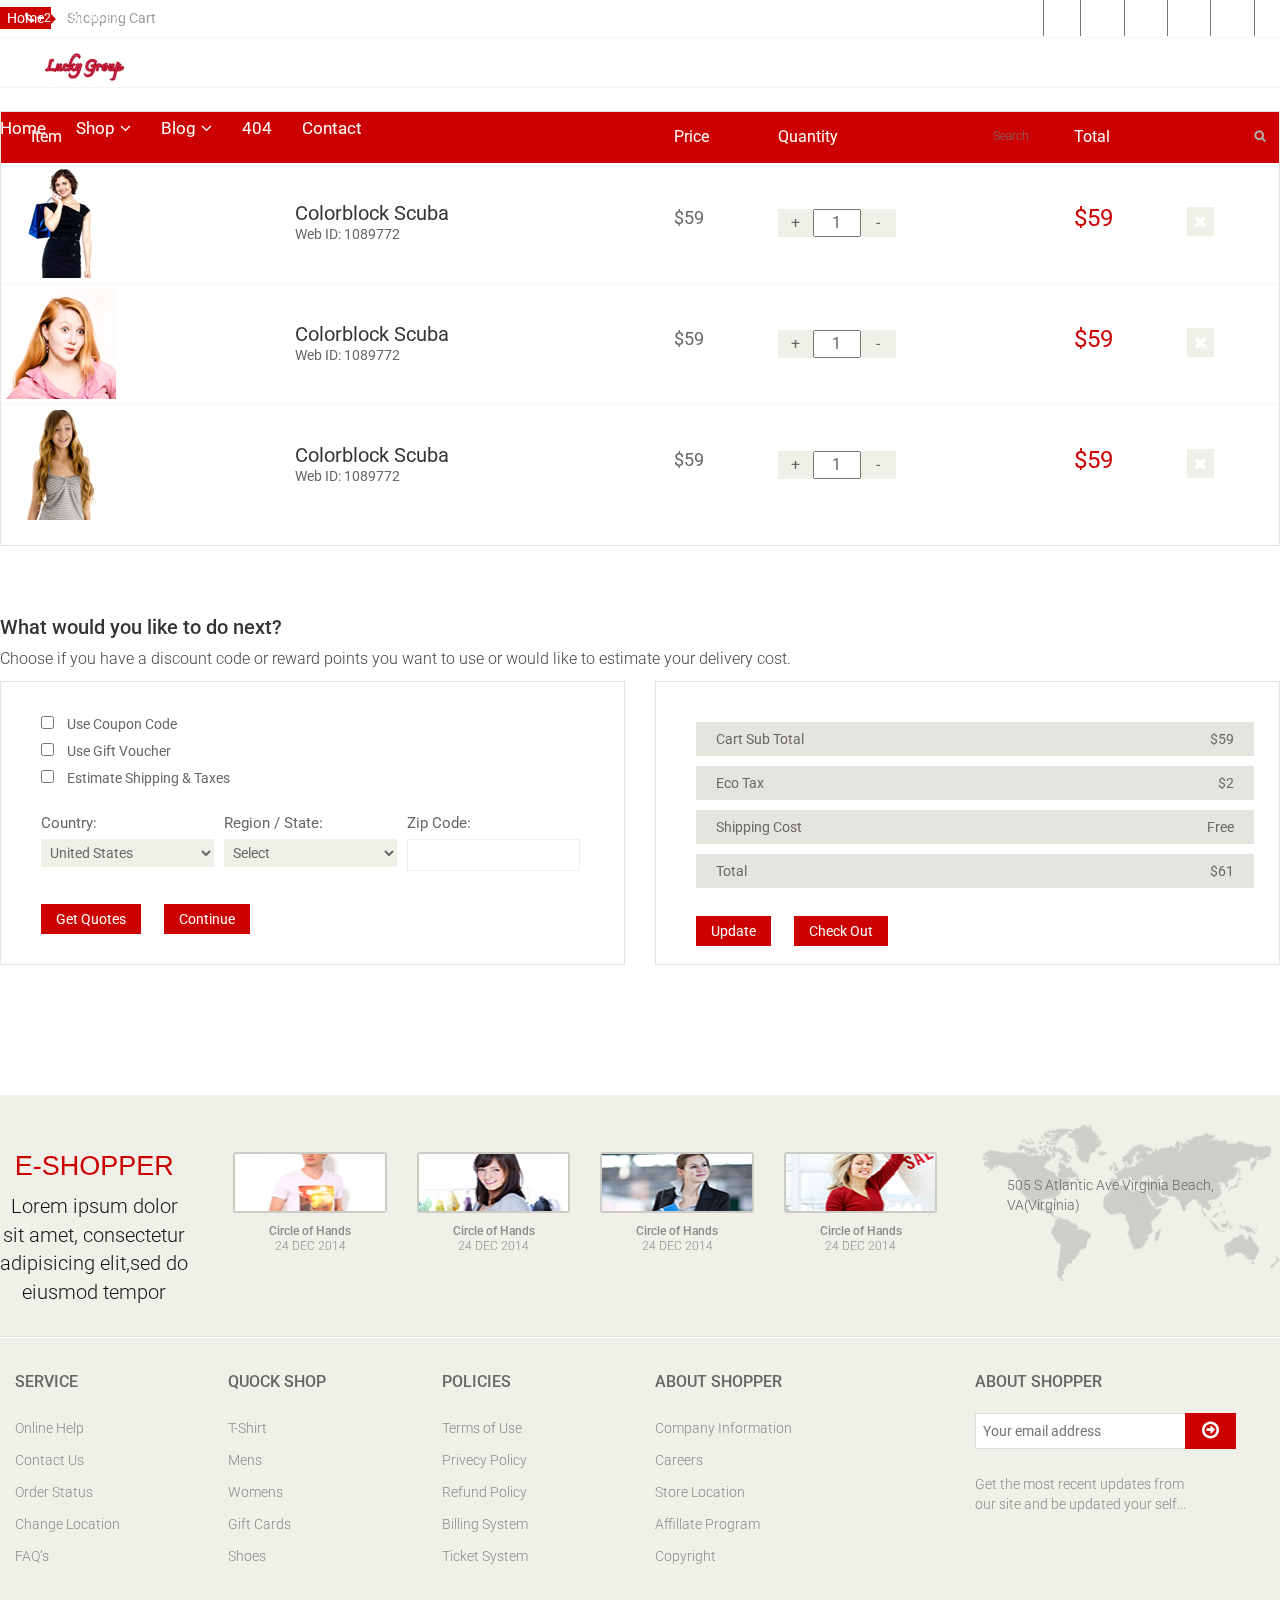
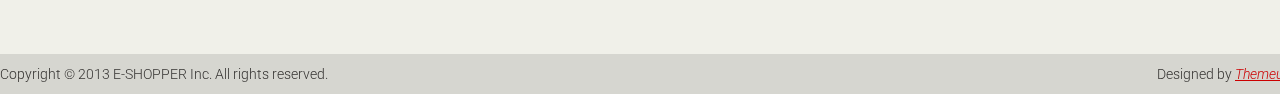
<file: cart.html>
<!DOCTYPE html>
<html lang="en" onscroll="htmlscrollevent()">
<head>
    <meta charset="utf-8">
    <meta name="viewport" content="width=device-width, initial-scale=1.0">
    <meta name="description" content="">
    <meta name="author" content="">
    <title>Cart | E-Shopper</title>
    <link href="css/bootstrap.min.css" rel="stylesheet">
    <link href="css/font-awesome.min.css" rel="stylesheet">
    <link href="css/prettyPhoto.css" rel="stylesheet">
    <link href="css/price-range.css" rel="stylesheet">
    <link href="css/animate.css" rel="stylesheet">
	<link href="css/main.css" rel="stylesheet">
	<link href="css/responsive.css" rel="stylesheet">
    <!--[if lt IE 9]>
    <script src="js/html5shiv.js"></script>
    <script src="js/respond.min.js"></script>
    <![endif]-->       
    <link rel="shortcut icon" href="images/ico/favicon.ico">
    <link rel="apple-touch-icon-precomposed" sizes="144x144" href="images/ico/apple-touch-icon-144-precomposed.png">
    <link rel="apple-touch-icon-precomposed" sizes="114x114" href="images/ico/apple-touch-icon-114-precomposed.png">
    <link rel="apple-touch-icon-precomposed" sizes="72x72" href="images/ico/apple-touch-icon-72-precomposed.png">
    <link rel="apple-touch-icon-precomposed" href="images/ico/apple-touch-icon-57-precomposed.png">
</head><!--/head-->

<body>
	<header id="header"><!--header-->
		<div class="header_top"><!--header_top-->
			<div class="container">
				<div class="row">
					<div class="col-sm-6">
						<div class="contactinfo">
							<ul class="nav nav-pills">
								<li><a href=""><i class="fa fa-phone"></i> +2 95 01 88 821</a></li>
								<li><a href=""><i class="fa fa-envelope"></i> info@domain.com</a></li>
							</ul>
						</div>
					</div>
					<div class="col-sm-6">
						<div class="social-icons pull-right">
							<ul class="nav navbar-nav">
								<li><a href=""><i class="fa fa-facebook"></i></a></li>
								<li><a href=""><i class="fa fa-twitter"></i></a></li>
								<li><a href=""><i class="fa fa-linkedin"></i></a></li>
								<li><a href=""><i class="fa fa-dribbble"></i></a></li>
								<li><a href=""><i class="fa fa-google-plus"></i></a></li>
							</ul>
						</div>
					</div>
				</div>
			</div>
		</div><!--/header_top-->
		
		<div class="header-middle"><!--header-middle-->
			<div class="container">
				<div class="row">
					<div class="col-md-4 clearfix">
						<div class="logo pull-left">
							<a href="index.html"><img src="images/home/logo.png" alt="" /></a>
						</div>
						
					</div>
					<div class="col-md-8 clearfix">
						<div class="shop-menu clearfix pull-right">
							<ul class="nav navbar-nav">
								<li><a href=""><i class="fa fa-user"></i> Account</a></li>
								<li><a href=""><i class="fa fa-star"></i> Wishlist</a></li>
								<li><a href="checkout.html"><i class="fa fa-crosshairs"></i> Checkout</a></li>
								<li><a href="cart.html"><i class="fa fa-shopping-cart"></i> Cart</a></li>
								<li><a href="login.html"><i class="fa fa-lock"></i> Login</a></li>
							</ul>
						</div>
					</div>
				</div>
			</div>
		</div><!--/header-middle-->
	
		<div class="header-bottom"><!--header-bottom-->
			<div class="container">
				<div class="row">
					<div class="col-sm-9">
						<div class="navbar-header">
							<button type="button" class="navbar-toggle" data-toggle="collapse" data-target=".navbar-collapse">
								<span class="sr-only">Toggle navigation</span>
								<span class="icon-bar"></span>
								<span class="icon-bar"></span>
								<span class="icon-bar"></span>
							</button>
						</div>
						<div class="mainmenu pull-left">
							<ul class="nav navbar-nav collapse navbar-collapse">
								<li><a href="index.html">Home</a></li>
								<li class="dropdown"><a href="#">Shop<i class="fa fa-angle-down"></i></a>
                                    <ul role="menu" class="sub-menu">
                                        <li><a href="shop.html">Products</a></li>
										<li><a href="product-details.html">Product Details</a></li> 
										<li><a href="checkout.html">Checkout</a></li> 
										<li><a href="cart.html" class="active">Cart</a></li> 
										<li><a href="login.html">Login</a></li> 
                                    </ul>
                                </li> 
								<li class="dropdown"><a href="#">Blog<i class="fa fa-angle-down"></i></a>
                                    <ul role="menu" class="sub-menu">
                                        <li><a href="blog.html">Blog List</a></li>
										<li><a href="blog-single.html">Blog Single</a></li>
                                    </ul>
                                </li> 
								<li><a href="404.html">404</a></li>
								<li><a href="contact-us.html">Contact</a></li>
							</ul>
						</div>
					</div>
					<div class="col-sm-3">
						<div class="search_box pull-right">
							<input type="text" placeholder="Search"/>
						</div>
					</div>
				</div>
			</div>
		</div><!--/header-bottom-->
	</header><!--/header-->

	<section id="cart_items">
		<div class="container">
			<div class="breadcrumbs">
				<ol class="breadcrumb">
				  <li><a href="#">Home</a></li>
				  <li class="active">Shopping Cart</li>
				</ol>
			</div>
			<div class="table-responsive cart_info">
				<table class="table table-condensed">
					<thead>
						<tr class="cart_menu">
							<td class="image">Item</td>
							<td class="description"></td>
							<td class="price">Price</td>
							<td class="quantity">Quantity</td>
							<td class="total">Total</td>
							<td></td>
						</tr>
					</thead>
					<tbody>
						<tr>
							<td class="cart_product">
								<a href=""><img src="images/cart/one.png" alt=""></a>
							</td>
							<td class="cart_description">
								<h4><a href="">Colorblock Scuba</a></h4>
								<p>Web ID: 1089772</p>
							</td>
							<td class="cart_price">
								<p>$59</p>
							</td>
							<td class="cart_quantity">
								<div class="cart_quantity_button">
									<a class="cart_quantity_up" href=""> + </a>
									<input class="cart_quantity_input" type="text" name="quantity" value="1" autocomplete="off" size="2">
									<a class="cart_quantity_down" href=""> - </a>
								</div>
							</td>
							<td class="cart_total">
								<p class="cart_total_price">$59</p>
							</td>
							<td class="cart_delete">
								<a class="cart_quantity_delete" href=""><i class="fa fa-times"></i></a>
							</td>
						</tr>

						<tr>
							<td class="cart_product">
								<a href=""><img src="images/cart/two.png" alt=""></a>
							</td>
							<td class="cart_description">
								<h4><a href="">Colorblock Scuba</a></h4>
								<p>Web ID: 1089772</p>
							</td>
							<td class="cart_price">
								<p>$59</p>
							</td>
							<td class="cart_quantity">
								<div class="cart_quantity_button">
									<a class="cart_quantity_up" href=""> + </a>
									<input class="cart_quantity_input" type="text" name="quantity" value="1" autocomplete="off" size="2">
									<a class="cart_quantity_down" href=""> - </a>
								</div>
							</td>
							<td class="cart_total">
								<p class="cart_total_price">$59</p>
							</td>
							<td class="cart_delete">
								<a class="cart_quantity_delete" href=""><i class="fa fa-times"></i></a>
							</td>
						</tr>
						<tr>
							<td class="cart_product">
								<a href=""><img src="images/cart/three.png" alt=""></a>
							</td>
							<td class="cart_description">
								<h4><a href="">Colorblock Scuba</a></h4>
								<p>Web ID: 1089772</p>
							</td>
							<td class="cart_price">
								<p>$59</p>
							</td>
							<td class="cart_quantity">
								<div class="cart_quantity_button">
									<a class="cart_quantity_up" href=""> + </a>
									<input class="cart_quantity_input" type="text" name="quantity" value="1" autocomplete="off" size="2">
									<a class="cart_quantity_down" href=""> - </a>
								</div>
							</td>
							<td class="cart_total">
								<p class="cart_total_price">$59</p>
							</td>
							<td class="cart_delete">
								<a class="cart_quantity_delete" href=""><i class="fa fa-times"></i></a>
							</td>
						</tr>
					</tbody>
				</table>
			</div>
		</div>
	</section> <!--/#cart_items-->

	<section id="do_action">
		<div class="container">
			<div class="heading">
				<h3>What would you like to do next?</h3>
				<p>Choose if you have a discount code or reward points you want to use or would like to estimate your delivery cost.</p>
			</div>
			<div class="row">
				<div class="col-sm-6">
					<div class="chose_area">
						<ul class="user_option">
							<li>
								<input type="checkbox">
								<label>Use Coupon Code</label>
							</li>
							<li>
								<input type="checkbox">
								<label>Use Gift Voucher</label>
							</li>
							<li>
								<input type="checkbox">
								<label>Estimate Shipping & Taxes</label>
							</li>
						</ul>
						<ul class="user_info">
							<li class="single_field">
								<label>Country:</label>
								<select>
									<option>United States</option>
									<option>Bangladesh</option>
									<option>UK</option>
									<option>India</option>
									<option>Pakistan</option>
									<option>Ucrane</option>
									<option>Canada</option>
									<option>Dubai</option>
								</select>
								
							</li>
							<li class="single_field">
								<label>Region / State:</label>
								<select>
									<option>Select</option>
									<option>Dhaka</option>
									<option>London</option>
									<option>Dillih</option>
									<option>Lahore</option>
									<option>Alaska</option>
									<option>Canada</option>
									<option>Dubai</option>
								</select>
							
							</li>
							<li class="single_field zip-field">
								<label>Zip Code:</label>
								<input type="text">
							</li>
						</ul>
						<a class="btn btn-default update" href="">Get Quotes</a>
						<a class="btn btn-default check_out" href="">Continue</a>
					</div>
				</div>
				<div class="col-sm-6">
					<div class="total_area">
						<ul>
							<li>Cart Sub Total <span>$59</span></li>
							<li>Eco Tax <span>$2</span></li>
							<li>Shipping Cost <span>Free</span></li>
							<li>Total <span>$61</span></li>
						</ul>
							<a class="btn btn-default update" href="">Update</a>
							<a class="btn btn-default check_out" href="">Check Out</a>
					</div>
				</div>
			</div>
		</div>
	</section><!--/#do_action-->

	<footer id="footer"><!--Footer-->
		<div class="footer-top">
			<div class="container">
				<div class="row">
					<div class="col-sm-2">
						<div class="companyinfo">
							<h2><span>e</span>-shopper</h2>
							<p>Lorem ipsum dolor sit amet, consectetur adipisicing elit,sed do eiusmod tempor</p>
						</div>
					</div>
					<div class="col-sm-7">
						<div class="col-sm-3">
							<div class="video-gallery text-center">
								<a href="#">
									<div class="iframe-img">
										<img src="images/home/iframe1.png" alt="" />
									</div>
									<div class="overlay-icon">
										<i class="fa fa-play-circle-o"></i>
									</div>
								</a>
								<p>Circle of Hands</p>
								<h2>24 DEC 2014</h2>
							</div>
						</div>
						
						<div class="col-sm-3">
							<div class="video-gallery text-center">
								<a href="#">
									<div class="iframe-img">
										<img src="images/home/iframe2.png" alt="" />
									</div>
									<div class="overlay-icon">
										<i class="fa fa-play-circle-o"></i>
									</div>
								</a>
								<p>Circle of Hands</p>
								<h2>24 DEC 2014</h2>
							</div>
						</div>
						
						<div class="col-sm-3">
							<div class="video-gallery text-center">
								<a href="#">
									<div class="iframe-img">
										<img src="images/home/iframe3.png" alt="" />
									</div>
									<div class="overlay-icon">
										<i class="fa fa-play-circle-o"></i>
									</div>
								</a>
								<p>Circle of Hands</p>
								<h2>24 DEC 2014</h2>
							</div>
						</div>
						
						<div class="col-sm-3">
							<div class="video-gallery text-center">
								<a href="#">
									<div class="iframe-img">
										<img src="images/home/iframe4.png" alt="" />
									</div>
									<div class="overlay-icon">
										<i class="fa fa-play-circle-o"></i>
									</div>
								</a>
								<p>Circle of Hands</p>
								<h2>24 DEC 2014</h2>
							</div>
						</div>
					</div>
					<div class="col-sm-3">
						<div class="address">
							<img src="images/home/map.png" alt="" />
							<p>505 S Atlantic Ave Virginia Beach, VA(Virginia)</p>
						</div>
					</div>
				</div>
			</div>
		</div>
		
		<div class="footer-widget">
			<div class="container">
				<div class="row">
					<div class="col-sm-2">
						<div class="single-widget">
							<h2>Service</h2>
							<ul class="nav nav-pills nav-stacked">
								<li><a href="">Online Help</a></li>
								<li><a href="">Contact Us</a></li>
								<li><a href="">Order Status</a></li>
								<li><a href="">Change Location</a></li>
								<li><a href="">FAQ’s</a></li>
							</ul>
						</div>
					</div>
					<div class="col-sm-2">
						<div class="single-widget">
							<h2>Quock Shop</h2>
							<ul class="nav nav-pills nav-stacked">
								<li><a href="">T-Shirt</a></li>
								<li><a href="">Mens</a></li>
								<li><a href="">Womens</a></li>
								<li><a href="">Gift Cards</a></li>
								<li><a href="">Shoes</a></li>
							</ul>
						</div>
					</div>
					<div class="col-sm-2">
						<div class="single-widget">
							<h2>Policies</h2>
							<ul class="nav nav-pills nav-stacked">
								<li><a href="">Terms of Use</a></li>
								<li><a href="">Privecy Policy</a></li>
								<li><a href="">Refund Policy</a></li>
								<li><a href="">Billing System</a></li>
								<li><a href="">Ticket System</a></li>
							</ul>
						</div>
					</div>
					<div class="col-sm-2">
						<div class="single-widget">
							<h2>About Shopper</h2>
							<ul class="nav nav-pills nav-stacked">
								<li><a href="">Company Information</a></li>
								<li><a href="">Careers</a></li>
								<li><a href="">Store Location</a></li>
								<li><a href="">Affillate Program</a></li>
								<li><a href="">Copyright</a></li>
							</ul>
						</div>
					</div>
					<div class="col-sm-3 col-sm-offset-1">
						<div class="single-widget">
							<h2>About Shopper</h2>
							<form action="#" class="searchform">
								<input type="text" placeholder="Your email address" />
								<button type="submit" class="btn btn-default"><i class="fa fa-arrow-circle-o-right"></i></button>
								<p>Get the most recent updates from <br />our site and be updated your self...</p>
							</form>
						</div>
					</div>
					
				</div>
			</div>
		</div>
		
		<div class="footer-bottom">
			<div class="container">
				<div class="row">
					<p class="pull-left">Copyright © 2013 E-SHOPPER Inc. All rights reserved.</p>
					<p class="pull-right">Designed by <span><a target="_blank" href="http://www.themeum.com">Themeum</a></span></p>
				</div>
			</div>
		</div>
		
	</footer><!--/Footer-->
	


    <script src="js/jquery.js"></script>
	<script src="js/bootstrap.min.js"></script>
	<script src="js/jquery.scrollUp.min.js"></script>
    <script src="js/jquery.prettyPhoto.js"></script>
    <script src="js/main.js"></script>
</body>
</html>
</file>
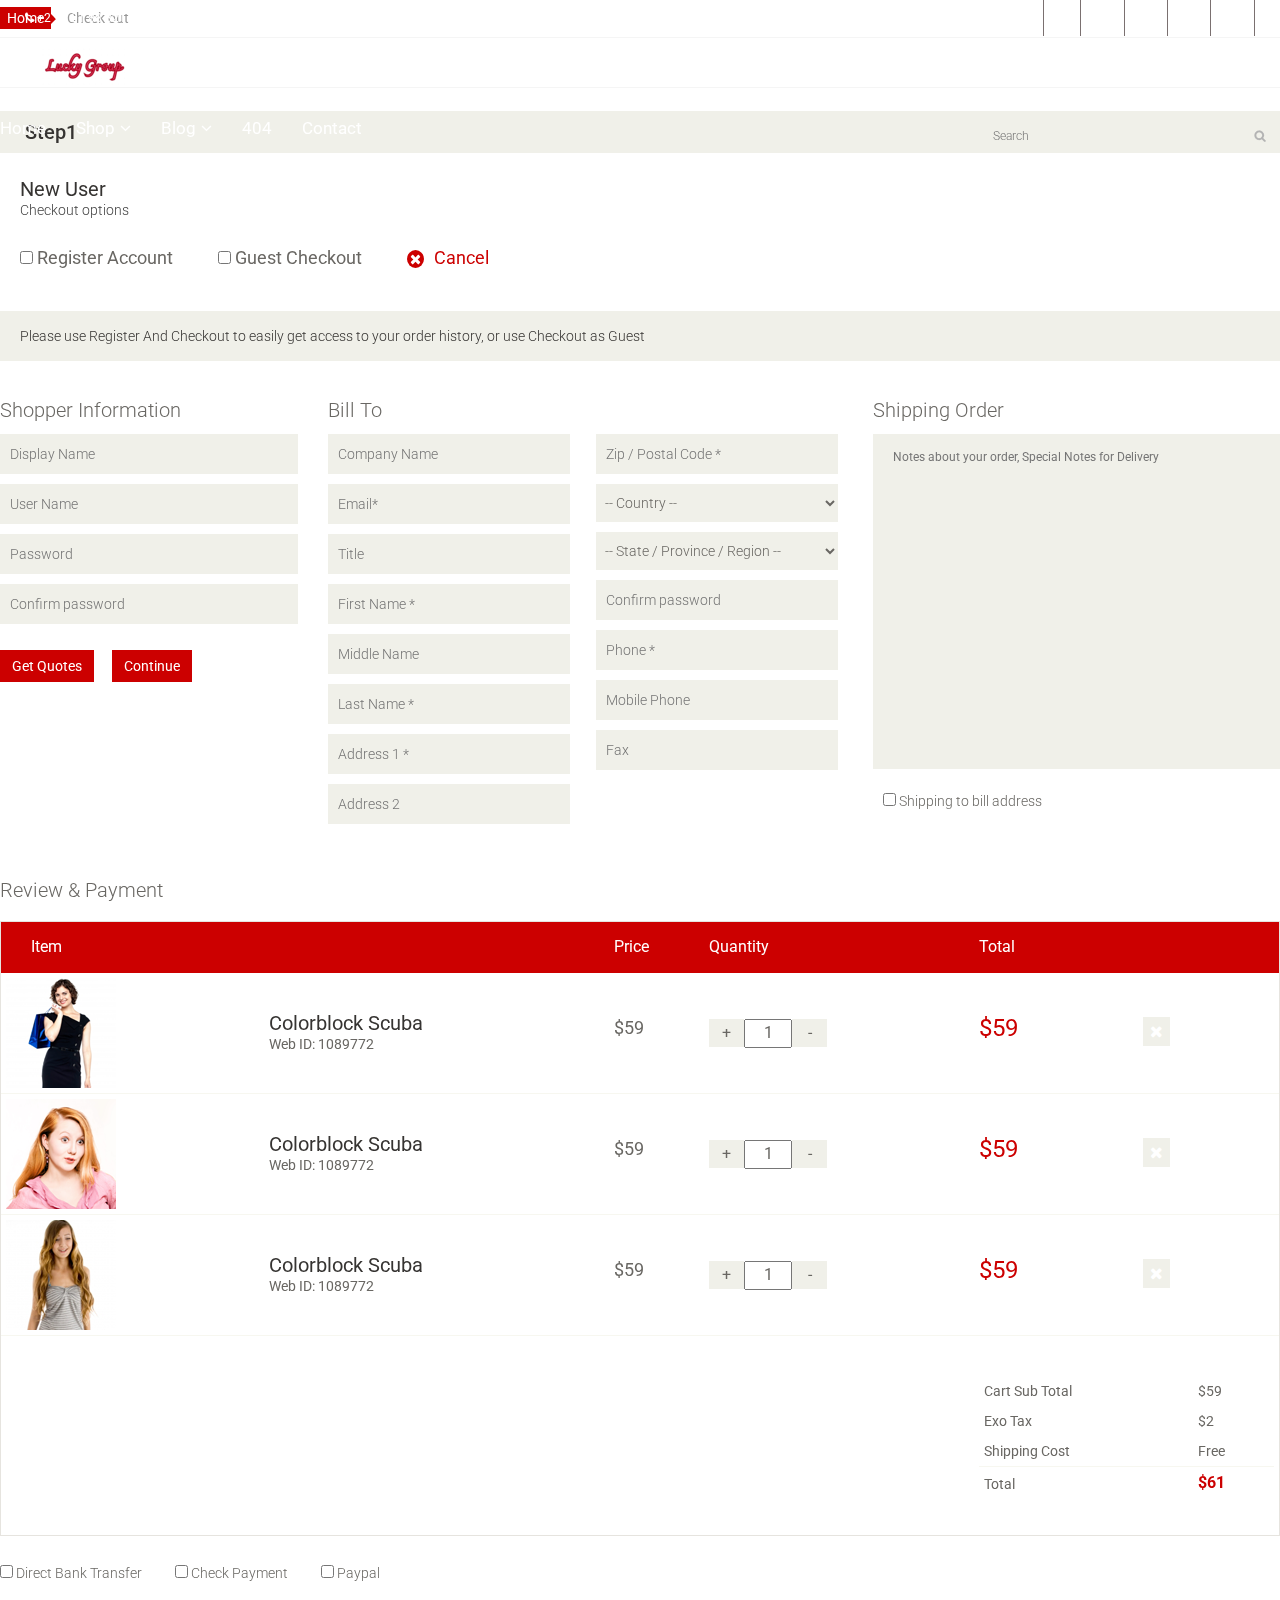
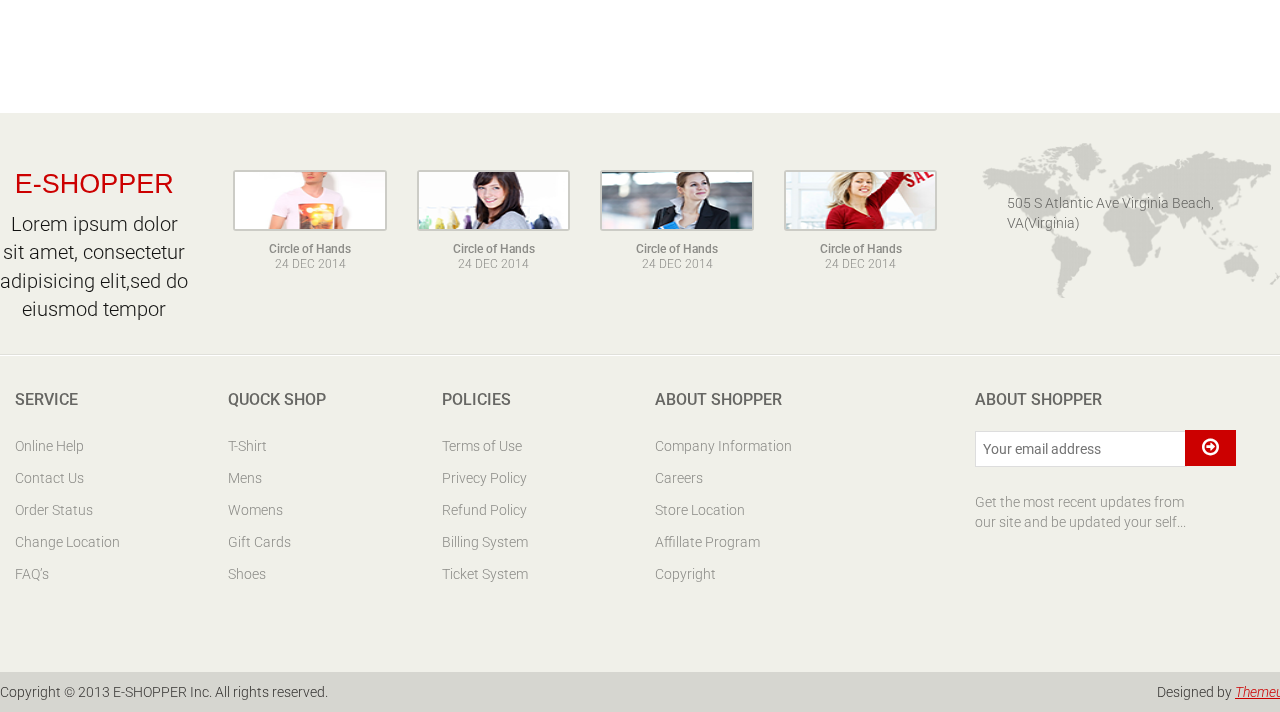
<file: checkout.html>
<!DOCTYPE html>
<html lang="en" onscroll="htmlscrollevent()">
<head>
    <meta charset="utf-8">
    <meta name="viewport" content="width=device-width, initial-scale=1.0">
    <meta name="description" content="">
    <meta name="author" content="">
    <title>Checkout | E-Shopper</title>
    <link href="css/bootstrap.min.css" rel="stylesheet">
    <link href="css/font-awesome.min.css" rel="stylesheet">
    <link href="css/prettyPhoto.css" rel="stylesheet">
    <link href="css/price-range.css" rel="stylesheet">
    <link href="css/animate.css" rel="stylesheet">
	<link href="css/main.css" rel="stylesheet">
	<link href="css/responsive.css" rel="stylesheet">
    <!--[if lt IE 9]>
    <script src="js/html5shiv.js"></script>
    <script src="js/respond.min.js"></script>
    <![endif]-->       
    <link rel="shortcut icon" href="images/ico/favicon.ico">
    <link rel="apple-touch-icon-precomposed" sizes="144x144" href="images/ico/apple-touch-icon-144-precomposed.png">
    <link rel="apple-touch-icon-precomposed" sizes="114x114" href="images/ico/apple-touch-icon-114-precomposed.png">
    <link rel="apple-touch-icon-precomposed" sizes="72x72" href="images/ico/apple-touch-icon-72-precomposed.png">
    <link rel="apple-touch-icon-precomposed" href="images/ico/apple-touch-icon-57-precomposed.png">
</head><!--/head-->

<body>
	<header id="header"><!--header-->
		<div class="header_top"><!--header_top-->
			<div class="container">
				<div class="row">
					<div class="col-sm-6">
						<div class="contactinfo">
							<ul class="nav nav-pills">
								<li><a href=""><i class="fa fa-phone"></i> +2 95 01 88 821</a></li>
								<li><a href=""><i class="fa fa-envelope"></i> info@domain.com</a></li>
							</ul>
						</div>
					</div>
					<div class="col-sm-6">
						<div class="social-icons pull-right">
							<ul class="nav navbar-nav">
								<li><a href=""><i class="fa fa-facebook"></i></a></li>
								<li><a href=""><i class="fa fa-twitter"></i></a></li>
								<li><a href=""><i class="fa fa-linkedin"></i></a></li>
								<li><a href=""><i class="fa fa-dribbble"></i></a></li>
								<li><a href=""><i class="fa fa-google-plus"></i></a></li>
							</ul>
						</div>
					</div>
				</div>
			</div>
		</div><!--/header_top-->
		
		<div class="header-middle"><!--header-middle-->
			<div class="container">
				<div class="row">
					<div class="col-md-4 clearfix">
						<div class="logo pull-left">
							<a href="index.html"><img src="images/home/logo.png" alt="" /></a>
						</div>
						
					</div>
					<div class="col-md-8 clearfix">
						<div class="shop-menu clearfix pull-right">
							<ul class="nav navbar-nav">
								<li><a href=""><i class="fa fa-user"></i> Account</a></li>
								<li><a href=""><i class="fa fa-star"></i> Wishlist</a></li>
								<li><a href="checkout.html"><i class="fa fa-crosshairs"></i> Checkout</a></li>
								<li><a href="cart.html"><i class="fa fa-shopping-cart"></i> Cart</a></li>
								<li><a href="login.html"><i class="fa fa-lock"></i> Login</a></li>
							</ul>
						</div>
					</div>
				</div>
			</div>
		</div><!--/header-middle-->
	
		<div class="header-bottom"><!--header-bottom-->
			<div class="container">
				<div class="row">
					<div class="col-sm-9">
						<div class="navbar-header">
							<button type="button" class="navbar-toggle" data-toggle="collapse" data-target=".navbar-collapse">
								<span class="sr-only">Toggle navigation</span>
								<span class="icon-bar"></span>
								<span class="icon-bar"></span>
								<span class="icon-bar"></span>
							</button>
						</div>
						<div class="mainmenu pull-left">
							<ul class="nav navbar-nav collapse navbar-collapse">
								<li><a href="index.html">Home</a></li>
								<li class="dropdown"><a href="#">Shop<i class="fa fa-angle-down"></i></a>
                                    <ul role="menu" class="sub-menu">
                                        <li><a href="shop.html">Products</a></li>
										<li><a href="product-details.html">Product Details</a></li> 
										<li><a href="checkout.html" class="active">Checkout</a></li> 
										<li><a href="cart.html">Cart</a></li> 
										<li><a href="login.html">Login</a></li> 
                                    </ul>
                                </li> 
								<li class="dropdown"><a href="#">Blog<i class="fa fa-angle-down"></i></a>
                                    <ul role="menu" class="sub-menu">
                                        <li><a href="blog.html">Blog List</a></li>
										<li><a href="blog-single.html">Blog Single</a></li>
                                    </ul>
                                </li> 
								<li><a href="404.html">404</a></li>
								<li><a href="contact-us.html">Contact</a></li>
							</ul>
						</div>
					</div>
					<div class="col-sm-3">
						<div class="search_box pull-right">
							<input type="text" placeholder="Search"/>
						</div>
					</div>
				</div>
			</div>
		</div><!--/header-bottom-->
	</header><!--/header-->

	<section id="cart_items">
		<div class="container">
			<div class="breadcrumbs">
				<ol class="breadcrumb">
				  <li><a href="#">Home</a></li>
				  <li class="active">Check out</li>
				</ol>
			</div><!--/breadcrums-->

			<div class="step-one">
				<h2 class="heading">Step1</h2>
			</div>
			<div class="checkout-options">
				<h3>New User</h3>
				<p>Checkout options</p>
				<ul class="nav">
					<li>
						<label><input type="checkbox"> Register Account</label>
					</li>
					<li>
						<label><input type="checkbox"> Guest Checkout</label>
					</li>
					<li>
						<a href=""><i class="fa fa-times"></i>Cancel</a>
					</li>
				</ul>
			</div><!--/checkout-options-->

			<div class="register-req">
				<p>Please use Register And Checkout to easily get access to your order history, or use Checkout as Guest</p>
			</div><!--/register-req-->

			<div class="shopper-informations">
				<div class="row">
					<div class="col-sm-3">
						<div class="shopper-info">
							<p>Shopper Information</p>
							<form>
								<input type="text" placeholder="Display Name">
								<input type="text" placeholder="User Name">
								<input type="password" placeholder="Password">
								<input type="password" placeholder="Confirm password">
							</form>
							<a class="btn btn-primary" href="">Get Quotes</a>
							<a class="btn btn-primary" href="">Continue</a>
						</div>
					</div>
					<div class="col-sm-5 clearfix">
						<div class="bill-to">
							<p>Bill To</p>
							<div class="form-one">
								<form>
									<input type="text" placeholder="Company Name">
									<input type="text" placeholder="Email*">
									<input type="text" placeholder="Title">
									<input type="text" placeholder="First Name *">
									<input type="text" placeholder="Middle Name">
									<input type="text" placeholder="Last Name *">
									<input type="text" placeholder="Address 1 *">
									<input type="text" placeholder="Address 2">
								</form>
							</div>
							<div class="form-two">
								<form>
									<input type="text" placeholder="Zip / Postal Code *">
									<select>
										<option>-- Country --</option>
										<option>United States</option>
										<option>Bangladesh</option>
										<option>UK</option>
										<option>India</option>
										<option>Pakistan</option>
										<option>Ucrane</option>
										<option>Canada</option>
										<option>Dubai</option>
									</select>
									<select>
										<option>-- State / Province / Region --</option>
										<option>United States</option>
										<option>Bangladesh</option>
										<option>UK</option>
										<option>India</option>
										<option>Pakistan</option>
										<option>Ucrane</option>
										<option>Canada</option>
										<option>Dubai</option>
									</select>
									<input type="password" placeholder="Confirm password">
									<input type="text" placeholder="Phone *">
									<input type="text" placeholder="Mobile Phone">
									<input type="text" placeholder="Fax">
								</form>
							</div>
						</div>
					</div>
					<div class="col-sm-4">
						<div class="order-message">
							<p>Shipping Order</p>
							<textarea name="message"  placeholder="Notes about your order, Special Notes for Delivery" rows="16"></textarea>
							<label><input type="checkbox"> Shipping to bill address</label>
						</div>	
					</div>					
				</div>
			</div>
			<div class="review-payment">
				<h2>Review & Payment</h2>
			</div>

			<div class="table-responsive cart_info">
				<table class="table table-condensed">
					<thead>
						<tr class="cart_menu">
							<td class="image">Item</td>
							<td class="description"></td>
							<td class="price">Price</td>
							<td class="quantity">Quantity</td>
							<td class="total">Total</td>
							<td></td>
						</tr>
					</thead>
					<tbody>
						<tr>
							<td class="cart_product">
								<a href=""><img src="images/cart/one.png" alt=""></a>
							</td>
							<td class="cart_description">
								<h4><a href="">Colorblock Scuba</a></h4>
								<p>Web ID: 1089772</p>
							</td>
							<td class="cart_price">
								<p>$59</p>
							</td>
							<td class="cart_quantity">
								<div class="cart_quantity_button">
									<a class="cart_quantity_up" href=""> + </a>
									<input class="cart_quantity_input" type="text" name="quantity" value="1" autocomplete="off" size="2">
									<a class="cart_quantity_down" href=""> - </a>
								</div>
							</td>
							<td class="cart_total">
								<p class="cart_total_price">$59</p>
							</td>
							<td class="cart_delete">
								<a class="cart_quantity_delete" href=""><i class="fa fa-times"></i></a>
							</td>
						</tr>

						<tr>
							<td class="cart_product">
								<a href=""><img src="images/cart/two.png" alt=""></a>
							</td>
							<td class="cart_description">
								<h4><a href="">Colorblock Scuba</a></h4>
								<p>Web ID: 1089772</p>
							</td>
							<td class="cart_price">
								<p>$59</p>
							</td>
							<td class="cart_quantity">
								<div class="cart_quantity_button">
									<a class="cart_quantity_up" href=""> + </a>
									<input class="cart_quantity_input" type="text" name="quantity" value="1" autocomplete="off" size="2">
									<a class="cart_quantity_down" href=""> - </a>
								</div>
							</td>
							<td class="cart_total">
								<p class="cart_total_price">$59</p>
							</td>
							<td class="cart_delete">
								<a class="cart_quantity_delete" href=""><i class="fa fa-times"></i></a>
							</td>
						</tr>
						<tr>
							<td class="cart_product">
								<a href=""><img src="images/cart/three.png" alt=""></a>
							</td>
							<td class="cart_description">
								<h4><a href="">Colorblock Scuba</a></h4>
								<p>Web ID: 1089772</p>
							</td>
							<td class="cart_price">
								<p>$59</p>
							</td>
							<td class="cart_quantity">
								<div class="cart_quantity_button">
									<a class="cart_quantity_up" href=""> + </a>
									<input class="cart_quantity_input" type="text" name="quantity" value="1" autocomplete="off" size="2">
									<a class="cart_quantity_down" href=""> - </a>
								</div>
							</td>
							<td class="cart_total">
								<p class="cart_total_price">$59</p>
							</td>
							<td class="cart_delete">
								<a class="cart_quantity_delete" href=""><i class="fa fa-times"></i></a>
							</td>
						</tr>
						<tr>
							<td colspan="4">&nbsp;</td>
							<td colspan="2">
								<table class="table table-condensed total-result">
									<tr>
										<td>Cart Sub Total</td>
										<td>$59</td>
									</tr>
									<tr>
										<td>Exo Tax</td>
										<td>$2</td>
									</tr>
									<tr class="shipping-cost">
										<td>Shipping Cost</td>
										<td>Free</td>										
									</tr>
									<tr>
										<td>Total</td>
										<td><span>$61</span></td>
									</tr>
								</table>
							</td>
						</tr>
					</tbody>
				</table>
			</div>
			<div class="payment-options">
					<span>
						<label><input type="checkbox"> Direct Bank Transfer</label>
					</span>
					<span>
						<label><input type="checkbox"> Check Payment</label>
					</span>
					<span>
						<label><input type="checkbox"> Paypal</label>
					</span>
				</div>
		</div>
	</section> <!--/#cart_items-->

	

	<footer id="footer"><!--Footer-->
		<div class="footer-top">
			<div class="container">
				<div class="row">
					<div class="col-sm-2">
						<div class="companyinfo">
							<h2><span>e</span>-shopper</h2>
							<p>Lorem ipsum dolor sit amet, consectetur adipisicing elit,sed do eiusmod tempor</p>
						</div>
					</div>
					<div class="col-sm-7">
						<div class="col-sm-3">
							<div class="video-gallery text-center">
								<a href="#">
									<div class="iframe-img">
										<img src="images/home/iframe1.png" alt="" />
									</div>
									<div class="overlay-icon">
										<i class="fa fa-play-circle-o"></i>
									</div>
								</a>
								<p>Circle of Hands</p>
								<h2>24 DEC 2014</h2>
							</div>
						</div>
						
						<div class="col-sm-3">
							<div class="video-gallery text-center">
								<a href="#">
									<div class="iframe-img">
										<img src="images/home/iframe2.png" alt="" />
									</div>
									<div class="overlay-icon">
										<i class="fa fa-play-circle-o"></i>
									</div>
								</a>
								<p>Circle of Hands</p>
								<h2>24 DEC 2014</h2>
							</div>
						</div>
						
						<div class="col-sm-3">
							<div class="video-gallery text-center">
								<a href="#">
									<div class="iframe-img">
										<img src="images/home/iframe3.png" alt="" />
									</div>
									<div class="overlay-icon">
										<i class="fa fa-play-circle-o"></i>
									</div>
								</a>
								<p>Circle of Hands</p>
								<h2>24 DEC 2014</h2>
							</div>
						</div>
						
						<div class="col-sm-3">
							<div class="video-gallery text-center">
								<a href="#">
									<div class="iframe-img">
										<img src="images/home/iframe4.png" alt="" />
									</div>
									<div class="overlay-icon">
										<i class="fa fa-play-circle-o"></i>
									</div>
								</a>
								<p>Circle of Hands</p>
								<h2>24 DEC 2014</h2>
							</div>
						</div>
					</div>
					<div class="col-sm-3">
						<div class="address">
							<img src="images/home/map.png" alt="" />
							<p>505 S Atlantic Ave Virginia Beach, VA(Virginia)</p>
						</div>
					</div>
				</div>
			</div>
		</div>
		
		<div class="footer-widget">
			<div class="container">
				<div class="row">
					<div class="col-sm-2">
						<div class="single-widget">
							<h2>Service</h2>
							<ul class="nav nav-pills nav-stacked">
								<li><a href="">Online Help</a></li>
								<li><a href="">Contact Us</a></li>
								<li><a href="">Order Status</a></li>
								<li><a href="">Change Location</a></li>
								<li><a href="">FAQ’s</a></li>
							</ul>
						</div>
					</div>
					<div class="col-sm-2">
						<div class="single-widget">
							<h2>Quock Shop</h2>
							<ul class="nav nav-pills nav-stacked">
								<li><a href="">T-Shirt</a></li>
								<li><a href="">Mens</a></li>
								<li><a href="">Womens</a></li>
								<li><a href="">Gift Cards</a></li>
								<li><a href="">Shoes</a></li>
							</ul>
						</div>
					</div>
					<div class="col-sm-2">
						<div class="single-widget">
							<h2>Policies</h2>
							<ul class="nav nav-pills nav-stacked">
								<li><a href="">Terms of Use</a></li>
								<li><a href="">Privecy Policy</a></li>
								<li><a href="">Refund Policy</a></li>
								<li><a href="">Billing System</a></li>
								<li><a href="">Ticket System</a></li>
							</ul>
						</div>
					</div>
					<div class="col-sm-2">
						<div class="single-widget">
							<h2>About Shopper</h2>
							<ul class="nav nav-pills nav-stacked">
								<li><a href="">Company Information</a></li>
								<li><a href="">Careers</a></li>
								<li><a href="">Store Location</a></li>
								<li><a href="">Affillate Program</a></li>
								<li><a href="">Copyright</a></li>
							</ul>
						</div>
					</div>
					<div class="col-sm-3 col-sm-offset-1">
						<div class="single-widget">
							<h2>About Shopper</h2>
							<form action="#" class="searchform">
								<input type="text" placeholder="Your email address" />
								<button type="submit" class="btn btn-default"><i class="fa fa-arrow-circle-o-right"></i></button>
								<p>Get the most recent updates from <br />our site and be updated your self...</p>
							</form>
						</div>
					</div>
					
				</div>
			</div>
		</div>
		
		<div class="footer-bottom">
			<div class="container">
				<div class="row">
					<p class="pull-left">Copyright © 2013 E-SHOPPER Inc. All rights reserved.</p>
					<p class="pull-right">Designed by <span><a target="_blank" href="http://www.themeum.com">Themeum</a></span></p>
				</div>
			</div>
		</div>
		
	</footer><!--/Footer-->
	


    <script src="js/jquery.js"></script>
	<script src="js/bootstrap.min.js"></script>
    <script src="js/jquery.scrollUp.min.js"></script>
    <script src="js/jquery.prettyPhoto.js"></script>
    <script src="js/main.js"></script>
</body>
</html>
</file>
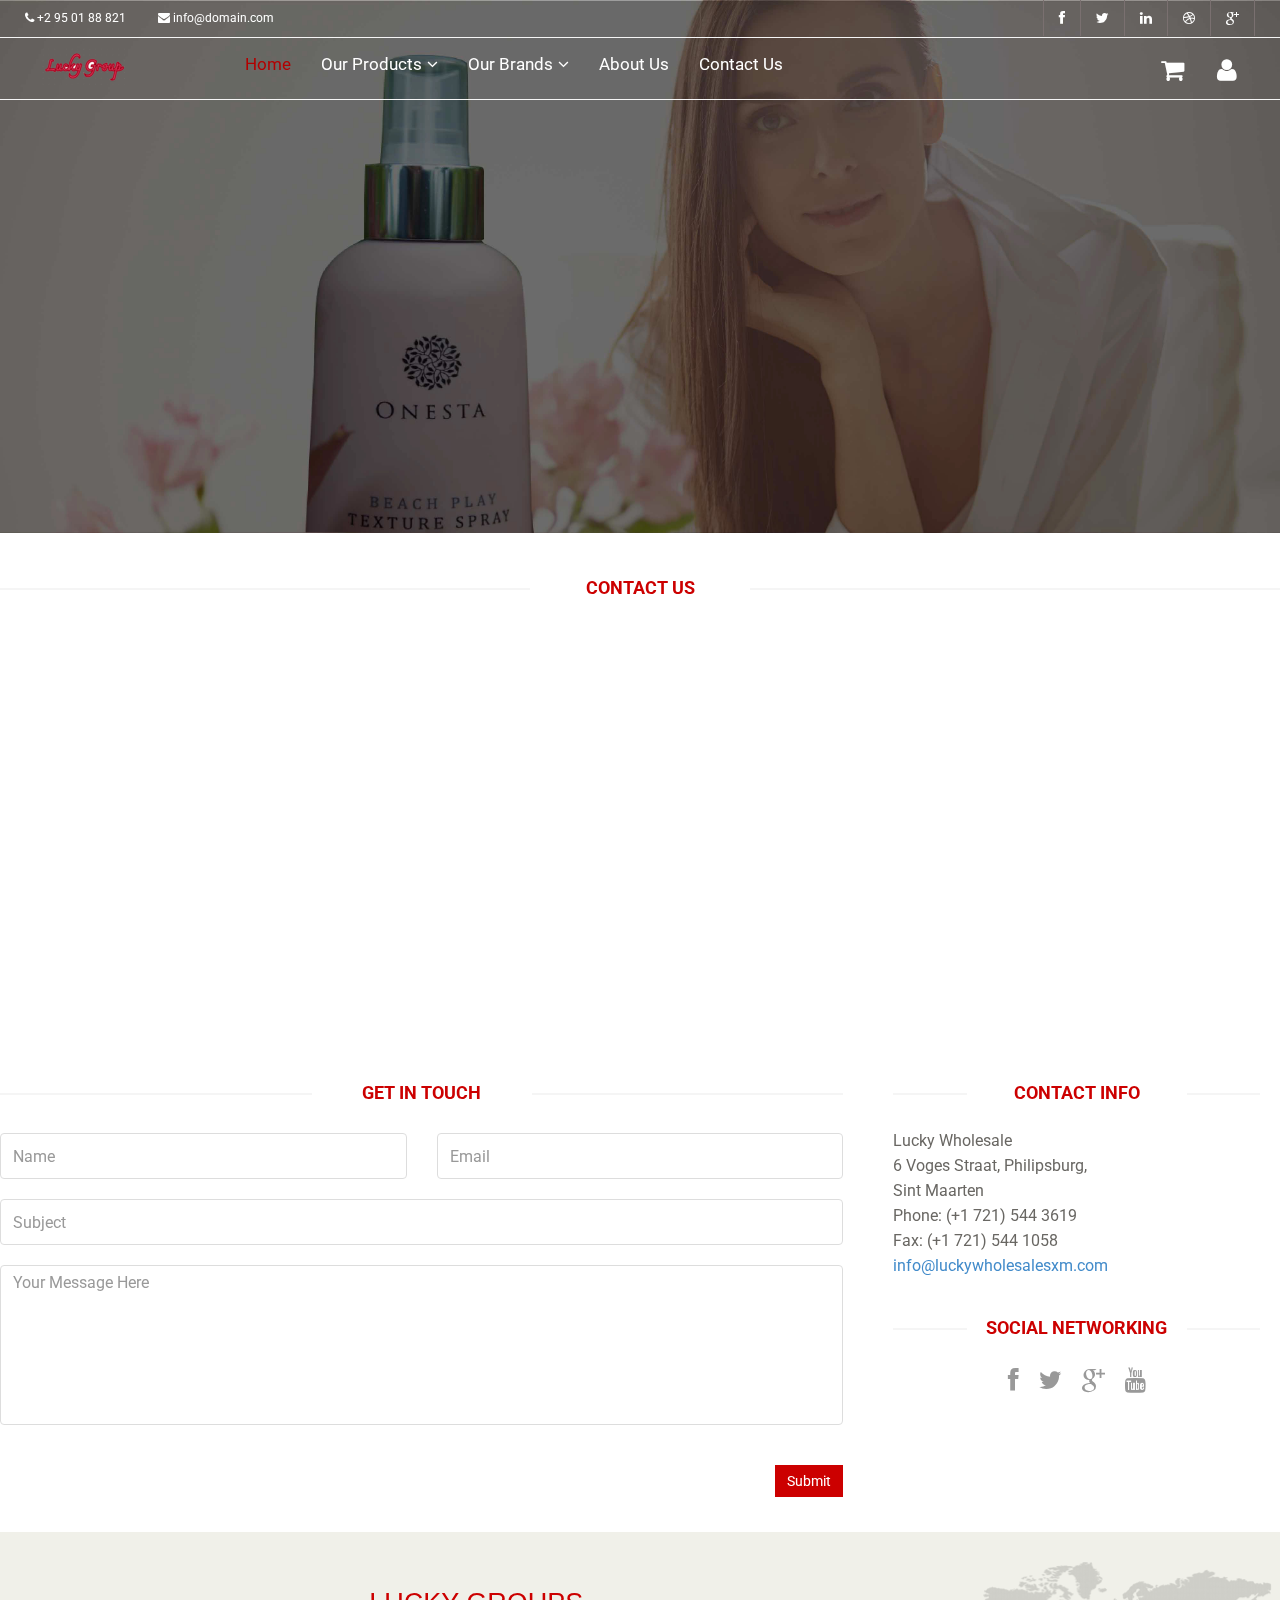
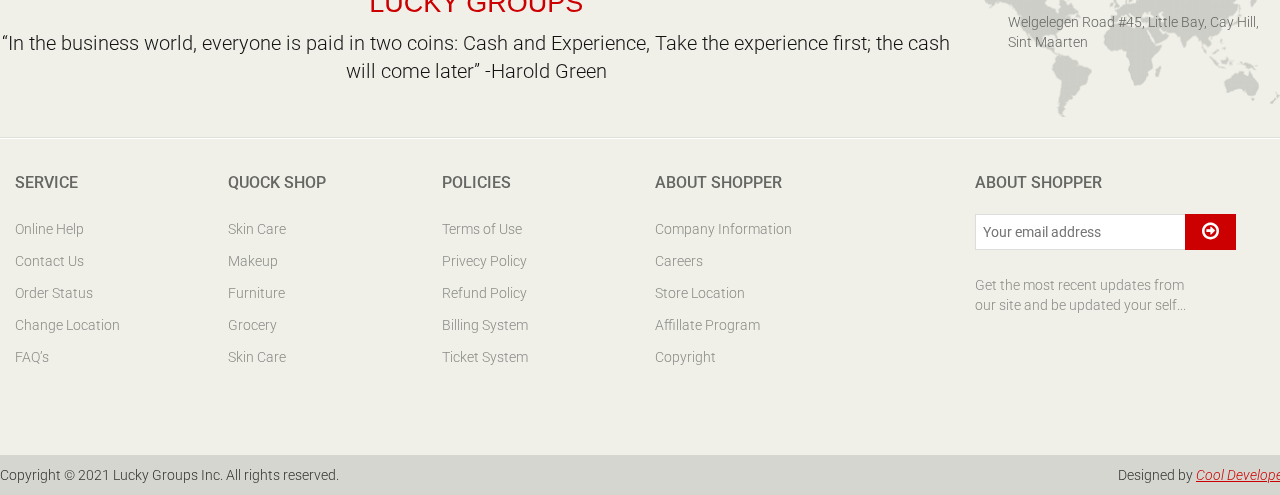
<file: contact-us.html>
<!DOCTYPE html>
<html lang="en" onscroll="htmlscrollevent()">
<head>
    <meta charset="utf-8">
    <meta name="viewport" content="width=device-width, initial-scale=1.0">
    <meta name="description" content="">
    <meta name="author" content="">
    <title>Contact | E-Shopper</title>
    <link href="css/bootstrap.min.css" rel="stylesheet">
    <link href="css/font-awesome.min.css" rel="stylesheet">
    <link href="css/prettyPhoto.css" rel="stylesheet">
    <link href="css/price-range.css" rel="stylesheet">
    <link href="css/animate.css" rel="stylesheet">
	<link href="css/main.css" rel="stylesheet">
	<link href="css/responsive.css" rel="stylesheet">
    <!--[if lt IE 9]>
    <script src="js/html5shiv.js"></script>
    <script src="js/respond.min.js"></script>
    <![endif]-->       
    <link rel="shortcut icon" href="images/ico/favicon.ico">
    <link rel="apple-touch-icon-precomposed" sizes="144x144" href="images/ico/apple-touch-icon-144-precomposed.png">
    <link rel="apple-touch-icon-precomposed" sizes="114x114" href="images/ico/apple-touch-icon-114-precomposed.png">
    <link rel="apple-touch-icon-precomposed" sizes="72x72" href="images/ico/apple-touch-icon-72-precomposed.png">
    <link rel="apple-touch-icon-precomposed" href="images/ico/apple-touch-icon-57-precomposed.png">
</head><!--/head-->

<body>
	<header id="header"><!--header-->
		<div class="header_top"><!--header_top-->
			<div class="container">
				<div class="row">
					<div class="col-sm-6">
						<div class="contactinfo">
							<ul class="nav nav-pills">
								<li><a href="#"><i class="fa fa-phone"></i> +2 95 01 88 821</a></li>
								<li><a href="#"><i class="fa fa-envelope"></i> info@domain.com</a></li>
							</ul>
						</div>
					</div>
					<!-- <div class="col-sm-6">
						<div class="search_box pull-right">
							<input type="text" placeholder="Search">
						</div>
					</div> -->
					<div class="col-sm-6">
						<div class="social-icons pull-right">
							<ul class="nav navbar-nav">
								<!-- <li><a>															
										<div class="search_box pull-right">
											<input type="text" placeholder="Search">
										</div>
								</a></li> -->
								<li><a href="#"><i class="fa fa-facebook"></i></a></li>
								<li><a href="#"><i class="fa fa-twitter"></i></a></li>
								<li><a href="#"><i class="fa fa-linkedin"></i></a></li>
								<li><a href="#"><i class="fa fa-dribbble"></i></a></li>
								<li><a href="#"><i class="fa fa-google-plus"></i></a></li>
							</ul>
						</div>
					</div>
				</div>
			</div>
		</div><!--/header_top-->
		
		<div class="header-middle"><!--header-middle-->
			<div class="container">
				<div class="row">
					<div class="col-md-2 clearfix">
						<div class="logo pull-left">
							<a href="index.html"><img src="images/home/logo.png" alt="" /></a>
						</div>
						
					</div>
					<div class="col-md-8" style="margin-top: 6px;">
						<div class="mainmenu pull-left">
							<ul class="nav navbar-nav collapse navbar-collapse">
								<li><a href="index.html" class="active">Home</a></li>
								<li class="dropdown"><a href="#">Our Products<i class="fa fa-angle-down"></i></a>
									<ul role="menu" class="sub-menu new-sub-menu">
										<li><a href="shop.html">Sportware</a></li>
										<li><a href="shop.html">Braids & Hair</a></li>
										<li><a href="product-details.html">Cosmetics</a></li> 
										<li><a href="checkout.html">Deodorant</a></li> 
										<li><a href="cart.html">Fashion</a></li> 
										<li><a href="login.html">Furniture</a></li> 
										<li><a href="shop.html">Products</a></li>
										<li><a href="product-details.html">Grocery</a></li> 
										<li><a href="checkout.html">Hair Accessories</a></li> 
										<li><a href="cart.html">Hair Care</a></li> 
										<li><a href="login.html">Makeup</a></li>
										<li><a href="shop.html">Products</a></li>
										<li><a href="product-details.html">Oral & Dental Care</a></li> 
										<li><a href="checkout.html">Perfume & Eau De Toilette</a></li> 
										<li><a href="cart.html">Skin Care</a></li> 
										<li><a href="login.html">Shaving & Hair Removal</a></li> 
									</ul>                                   
                                </li> 
								<li class="dropdown"><a href="#">Our Brands<i class="fa fa-angle-down"></i></a>
                                    <ul role="menu" class="sub-menu new-sub-menu">
                                        <li><a href="blog.html">LOREAL</a></li>
										<li><a href="blog-single.html">Maybelline</a></li>
										<li><a href="blog-single.html">Gucci</a></li>
										<li><a href="blog-single.html">Burberry</a></li>										
										<li><a href="blog-single.html">Royal Dansk</a></li>
										<li><a href="blog-single.html">Nabisco</a></li>
										<li><a href="blog-single.html">Chips Ahoy</a></li>
										<li><a href="blog-single.html">Planters</a></li>
										<li><a href="blog-single.html">Wrigleys</a></li>
										<li><a href="blog-single.html">Oreo</a></li>
										<li><a href="blog-single.html">Barilla</a></li>
										<li><a href="blog-single.html">Heinz</a></li>
										<li><a href="blog-single.html">Kraft</a></li>
										<li><a href="blog-single.html">Huntz</a></li>
										<li><a href="blog-single.html">Frito-Lay</a></li>
										<li><a href="blog-single.html">Pedigree</a></li>
                                    </ul>
                                </li> 
								<li><a href="about-us.html">About Us</a></li>
								<li><a href="contact-us.html">Contact Us</a></li>
							</ul>
						</div>
					</div>
					<div class="col-md-2 clearfix">
						<div class="shop-menu clearfix pull-right">
							<ul class="nav navbar-nav">
								<!-- <li><a href=""><i class="fa fa-user"></i> Account</a></li>
								<li><a href=""><i class="fa fa-star"></i> Wishlist</a></li>
								<li><a href="checkout.html"><i class="fa fa-crosshairs"></i> Checkout</a></li> -->
								<li><a href="cart.html"><i class="fa fa-shopping-cart" style="font-size: 25px;"></i> </a></li>
								<li><a href="login.html" style="font-size: 25px;"><i class="fa fa-user"></i> </a></li>
							</ul>
						</div>
					</div>
				</div>
			</div>
		</div><!--/header-middle-->
	
	
	</header><!--/header-->
	
	<section id="slider"><!--slider-->
		<div class="container">
			<div class="row">
				<div class="col-sm-12">
					<div id="slider-carousel" class="carousel slide" data-ride="carousel">
						<img src="images/home/4.jpg" class="girl img-responsive" alt="" />
					</div>
					
				</div>
			</div>
		</div>
	</section><!--/slider-->
	 
	 <div id="contact-page" class="container">
    	<div class="bg">
	    	<div class="row">    		
	    		<div class="col-sm-12">    			   			
					<h2 class="title text-center">Contact <strong>Us</strong></h2>    			    				    				
					<div id="gmap" class="contact-map">
					</div>
				</div>			 		
			</div>    	
    		<div class="row">  	
	    		<div class="col-sm-8">
	    			<div class="contact-form">
	    				<h2 class="title text-center">Get In Touch</h2>
	    				<div class="status alert alert-success" style="display: none"></div>
				    	<form id="main-contact-form" class="contact-form row" name="contact-form" method="post">
				            <div class="form-group col-md-6">
				                <input type="text" name="name" class="form-control" required="required" placeholder="Name">
				            </div>
				            <div class="form-group col-md-6">
				                <input type="email" name="email" class="form-control" required="required" placeholder="Email">
				            </div>
				            <div class="form-group col-md-12">
				                <input type="text" name="subject" class="form-control" required="required" placeholder="Subject">
				            </div>
				            <div class="form-group col-md-12">
				                <textarea name="message" id="message" required="required" class="form-control" rows="8" placeholder="Your Message Here"></textarea>
				            </div>                        
				            <div class="form-group col-md-12">
				                <input type="submit" name="submit" class="btn btn-primary pull-right" value="Submit">
				            </div>
				        </form>
	    			</div>
	    		</div>
	    		<div class="col-sm-4">
	    			<div class="contact-info">
	    				<h2 class="title text-center">Contact Info</h2>
	    				<address>
	    					<p>Lucky Wholesale</p>
							<p>6 Voges Straat, Philipsburg,</p>
							<p>Sint Maarten</p>
							<p>Phone: (+1 721) 544 3619</p>
							<p>Fax: (+1 721) 544 1058</p>
							<p><a href="mailto:info@luckywholesalesxm.com">info@luckywholesalesxm.com</a></p>
	    				</address>
	    				<div class="social-networks">
	    					<h2 class="title text-center">Social Networking</h2>
							<ul>
								<li>
									<a href="#"><i class="fa fa-facebook"></i></a>
								</li>
								<li>
									<a href="#"><i class="fa fa-twitter"></i></a>
								</li>
								<li>
									<a href="#"><i class="fa fa-google-plus"></i></a>
								</li>
								<li>
									<a href="#"><i class="fa fa-youtube"></i></a>
								</li>
							</ul>
	    				</div>
	    			</div>
    			</div>    			
	    	</div>  
    	</div>	
    </div><!--/#contact-page-->
	
	<footer id="footer"><!--Footer-->
		<div class="footer-top">
			<div class="container">
				<div class="row">
					<div class="col-sm-9">
						<div class="companyinfo">
							<h2>Lucky Groups</h2>
							<p>“In the business world, everyone is paid in two coins: Cash and Experience, Take the experience first; the cash will come later” -Harold Green</p>
						</div>
					</div>
					<div class="col-sm-3">
						<div class="address">
							<img src="images/home/map.png" alt="" />
							<p>Welgelegen Road #45, Little Bay, Cay Hill, Sint Maarten</p>
						</div>
					</div>
				</div>
			</div>
		</div>
		
		<div class="footer-widget">
			<div class="container">
				<div class="row">
					<div class="col-sm-2">
						<div class="single-widget">
							<h2>Service</h2>
							<ul class="nav nav-pills nav-stacked">
								<li><a href="#">Online Help</a></li>
								<li><a href="#">Contact Us</a></li>
								<li><a href="#">Order Status</a></li>
								<li><a href="#">Change Location</a></li>
								<li><a href="#">FAQ’s</a></li>
							</ul>
						</div>
					</div>
					<div class="col-sm-2">
						<div class="single-widget">
							<h2>Quock Shop</h2>
							<ul class="nav nav-pills nav-stacked">
								<li><a href="#">Skin Care</a></li>
								<li><a href="#">Makeup</a></li>
								<li><a href="#">Furniture</a></li>
								<li><a href="#">Grocery</a></li>
								<li><a href="#">Skin Care</a></li>
							</ul>
						</div>
					</div>
					<div class="col-sm-2">
						<div class="single-widget">
							<h2>Policies</h2>
							<ul class="nav nav-pills nav-stacked">
								<li><a href="#">Terms of Use</a></li>
								<li><a href="#">Privecy Policy</a></li>
								<li><a href="#">Refund Policy</a></li>
								<li><a href="#">Billing System</a></li>
								<li><a href="#">Ticket System</a></li>
							</ul>
						</div>
					</div>
					<div class="col-sm-2">
						<div class="single-widget">
							<h2>About Shopper</h2>
							<ul class="nav nav-pills nav-stacked">
								<li><a href="#">Company Information</a></li>
								<li><a href="#">Careers</a></li>
								<li><a href="#">Store Location</a></li>
								<li><a href="#">Affillate Program</a></li>
								<li><a href="#">Copyright</a></li>
							</ul>
						</div>
					</div>
					<div class="col-sm-3 col-sm-offset-1">
						<div class="single-widget">
							<h2>About Shopper</h2>
							<form action="#" class="searchform">
								<input type="text" placeholder="Your email address" />
								<button type="submit" class="btn btn-default"><i class="fa fa-arrow-circle-o-right"></i></button>
								<p>Get the most recent updates from <br />our site and be updated your self...</p>
							</form>
						</div>
					</div>
					
				</div>
			</div>
		</div>
		
		<div class="footer-bottom">
			<div class="container">
				<div class="row">
					<p class="pull-left">Copyright © 2021 Lucky Groups Inc. All rights reserved.</p>
					<p class="pull-right">Designed by <span><a target="_blank" href="#">Cool Developers</a></span></p>
				</div>
			</div>
		</div>
		
	</footer><!--/Footer-->
	

  
    <script src="js/jquery.js"></script>
	<script src="js/bootstrap.min.js"></script>
	<script type="text/javascript" src="http://maps.google.com/maps/api/js?sensor=true"></script>
    <script type="text/javascript" src="js/gmaps.js"></script>
	<script src="js/contact.js"></script>
	<script src="js/price-range.js"></script>
    <script src="js/jquery.scrollUp.min.js"></script>
    <script src="js/jquery.prettyPhoto.js"></script>
    <script src="js/main.js"></script>
</body>
</html>
</file>
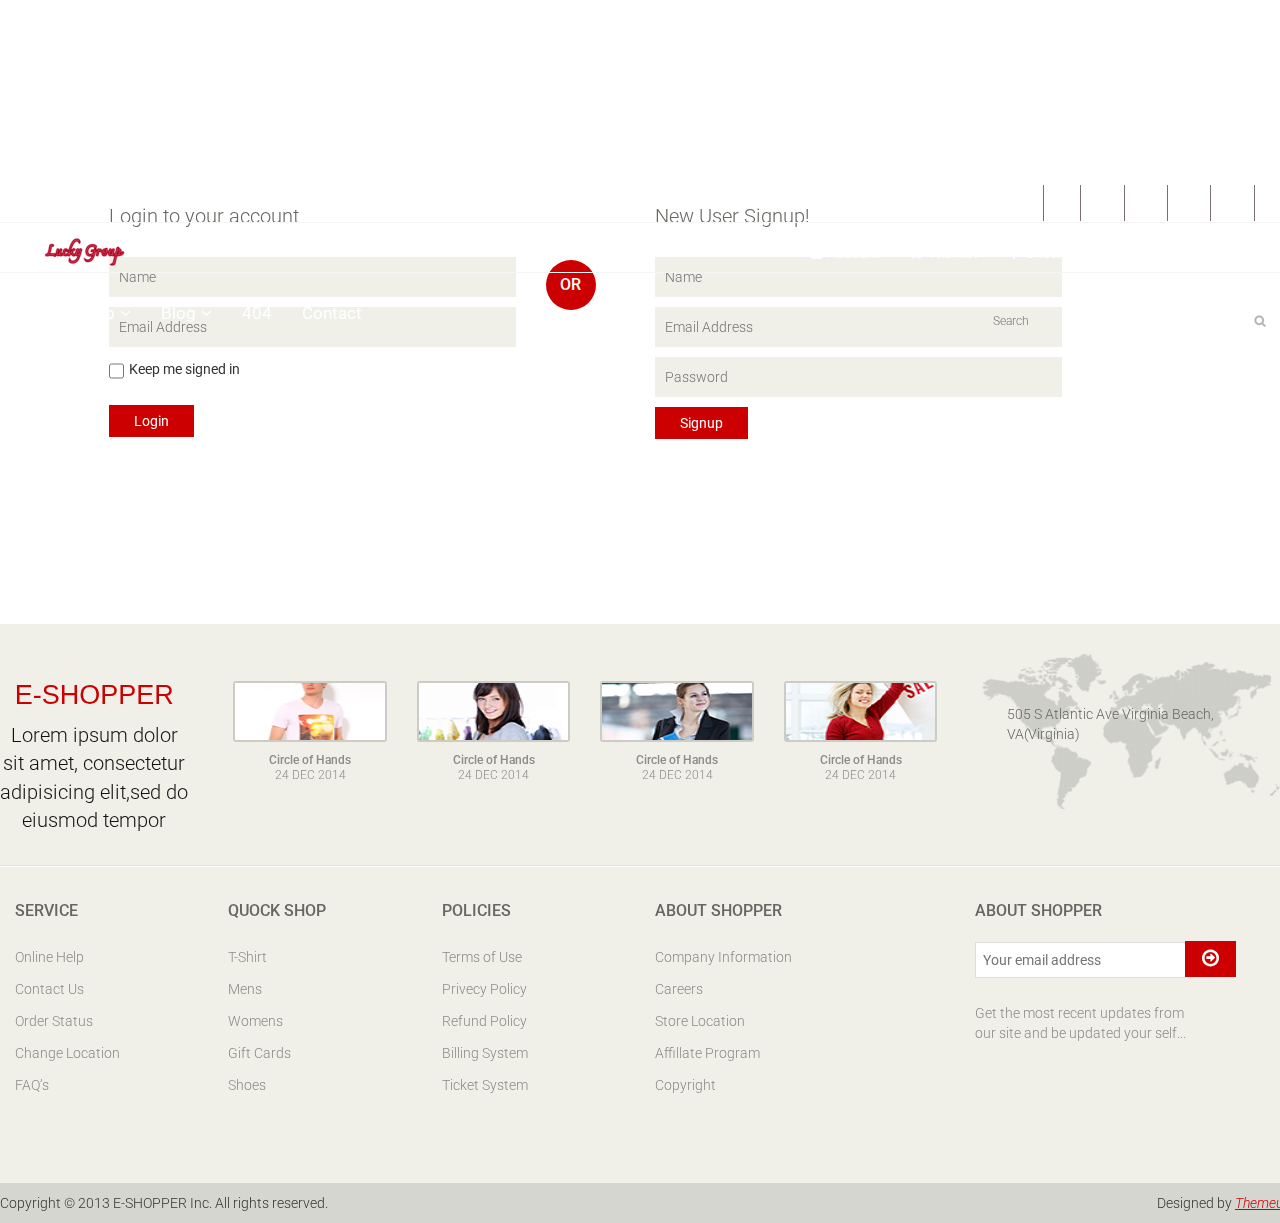
<file: login.html>
<!DOCTYPE html>
<html lang="en" onscroll="htmlscrollevent()">
<head>
    <meta charset="utf-8">
    <meta name="viewport" content="width=device-width, initial-scale=1.0">
    <meta name="description" content="">
    <meta name="author" content="">
    <title>Login | E-Shopper</title>
    <link href="css/bootstrap.min.css" rel="stylesheet">
    <link href="css/font-awesome.min.css" rel="stylesheet">
    <link href="css/prettyPhoto.css" rel="stylesheet">
    <link href="css/price-range.css" rel="stylesheet">
    <link href="css/animate.css" rel="stylesheet">
	<link href="css/main.css" rel="stylesheet">
	<link href="css/responsive.css" rel="stylesheet">
    <!--[if lt IE 9]>
    <script src="js/html5shiv.js"></script>
    <script src="js/respond.min.js"></script>
    <![endif]-->       
    <link rel="shortcut icon" href="images/ico/favicon.ico">
    <link rel="apple-touch-icon-precomposed" sizes="144x144" href="images/ico/apple-touch-icon-144-precomposed.png">
    <link rel="apple-touch-icon-precomposed" sizes="114x114" href="images/ico/apple-touch-icon-114-precomposed.png">
    <link rel="apple-touch-icon-precomposed" sizes="72x72" href="images/ico/apple-touch-icon-72-precomposed.png">
    <link rel="apple-touch-icon-precomposed" href="images/ico/apple-touch-icon-57-precomposed.png">
</head><!--/head-->

<body>
	<header id="header"><!--header-->
		<div class="header_top"><!--header_top-->
			<div class="container">
				<div class="row">
					<div class="col-sm-6">
						<div class="contactinfo">
							<ul class="nav nav-pills">
								<li><a href=""><i class="fa fa-phone"></i> +2 95 01 88 821</a></li>
								<li><a href=""><i class="fa fa-envelope"></i> info@domain.com</a></li>
							</ul>
						</div>
					</div>
					<div class="col-sm-6">
						<div class="social-icons pull-right">
							<ul class="nav navbar-nav">
								<li><a href=""><i class="fa fa-facebook"></i></a></li>
								<li><a href=""><i class="fa fa-twitter"></i></a></li>
								<li><a href=""><i class="fa fa-linkedin"></i></a></li>
								<li><a href=""><i class="fa fa-dribbble"></i></a></li>
								<li><a href=""><i class="fa fa-google-plus"></i></a></li>
							</ul>
						</div>
					</div>
				</div>
			</div>
		</div><!--/header_top-->
		
		<div class="header-middle"><!--header-middle-->
			<div class="container">
				<div class="row">
					<div class="col-md-4 clearfix">
						<div class="logo pull-left">
							<a href="index.html"><img src="images/home/logo.png" alt="" /></a>
						</div>
						
					</div>
					<div class="col-md-8 clearfix">
						<div class="shop-menu clearfix pull-right">
							<ul class="nav navbar-nav">
								<li><a href=""><i class="fa fa-user"></i> Account</a></li>
								<li><a href=""><i class="fa fa-star"></i> Wishlist</a></li>
								<li><a href="checkout.html"><i class="fa fa-crosshairs"></i> Checkout</a></li>
								<li><a href="cart.html"><i class="fa fa-shopping-cart"></i> Cart</a></li>
								<li><a href="login.html"><i class="fa fa-lock"></i> Login</a></li>
							</ul>
						</div>
					</div>
				</div>
			</div>
		</div><!--/header-middle-->
	
		<div class="header-bottom"><!--header-bottom-->
			<div class="container">
				<div class="row">
					<div class="col-sm-9">
						<div class="navbar-header">
							<button type="button" class="navbar-toggle" data-toggle="collapse" data-target=".navbar-collapse">
								<span class="sr-only">Toggle navigation</span>
								<span class="icon-bar"></span>
								<span class="icon-bar"></span>
								<span class="icon-bar"></span>
							</button>
						</div>
						<div class="mainmenu pull-left">
							<ul class="nav navbar-nav collapse navbar-collapse">
								<li><a href="index.html">Home</a></li>
								<li class="dropdown"><a href="#">Shop<i class="fa fa-angle-down"></i></a>
                                    <ul role="menu" class="sub-menu">
                                        <li><a href="shop.html">Products</a></li>
										<li><a href="product-details.html">Product Details</a></li> 
										<li><a href="checkout.html">Checkout</a></li> 
										<li><a href="cart.html">Cart</a></li> 
										<li><a href="login.html" class="active">Login</a></li> 
                                    </ul>
                                </li> 
								<li class="dropdown"><a href="#">Blog<i class="fa fa-angle-down"></i></a>
                                    <ul role="menu" class="sub-menu">
                                        <li><a href="blog.html">Blog List</a></li>
										<li><a href="blog-single.html">Blog Single</a></li>
                                    </ul>
                                </li> 
								<li><a href="404.html">404</a></li>
								<li><a href="contact-us.html">Contact</a></li>
							</ul>
						</div>
					</div>
					<div class="col-sm-3">
						<div class="search_box pull-right">
							<input type="text" placeholder="Search"/>
						</div>
					</div>
				</div>
			</div>
		</div><!--/header-bottom-->
	</header><!--/header-->
	
	<section id="form"><!--form-->
		<div class="container">
			<div class="row">
				<div class="col-sm-4 col-sm-offset-1">
					<div class="login-form"><!--login form-->
						<h2>Login to your account</h2>
						<form action="#">
							<input type="text" placeholder="Name" />
							<input type="email" placeholder="Email Address" />
							<span>
								<input type="checkbox" class="checkbox"> 
								Keep me signed in
							</span>
							<button type="submit" class="btn btn-default">Login</button>
						</form>
					</div><!--/login form-->
				</div>
				<div class="col-sm-1">
					<h2 class="or">OR</h2>
				</div>
				<div class="col-sm-4">
					<div class="signup-form"><!--sign up form-->
						<h2>New User Signup!</h2>
						<form action="#">
							<input type="text" placeholder="Name"/>
							<input type="email" placeholder="Email Address"/>
							<input type="password" placeholder="Password"/>
							<button type="submit" class="btn btn-default">Signup</button>
						</form>
					</div><!--/sign up form-->
				</div>
			</div>
		</div>
	</section><!--/form-->
	
	
	<footer id="footer"><!--Footer-->
		<div class="footer-top">
			<div class="container">
				<div class="row">
					<div class="col-sm-2">
						<div class="companyinfo">
							<h2><span>e</span>-shopper</h2>
							<p>Lorem ipsum dolor sit amet, consectetur adipisicing elit,sed do eiusmod tempor</p>
						</div>
					</div>
					<div class="col-sm-7">
						<div class="col-sm-3">
							<div class="video-gallery text-center">
								<a href="#">
									<div class="iframe-img">
										<img src="images/home/iframe1.png" alt="" />
									</div>
									<div class="overlay-icon">
										<i class="fa fa-play-circle-o"></i>
									</div>
								</a>
								<p>Circle of Hands</p>
								<h2>24 DEC 2014</h2>
							</div>
						</div>
						
						<div class="col-sm-3">
							<div class="video-gallery text-center">
								<a href="#">
									<div class="iframe-img">
										<img src="images/home/iframe2.png" alt="" />
									</div>
									<div class="overlay-icon">
										<i class="fa fa-play-circle-o"></i>
									</div>
								</a>
								<p>Circle of Hands</p>
								<h2>24 DEC 2014</h2>
							</div>
						</div>
						
						<div class="col-sm-3">
							<div class="video-gallery text-center">
								<a href="#">
									<div class="iframe-img">
										<img src="images/home/iframe3.png" alt="" />
									</div>
									<div class="overlay-icon">
										<i class="fa fa-play-circle-o"></i>
									</div>
								</a>
								<p>Circle of Hands</p>
								<h2>24 DEC 2014</h2>
							</div>
						</div>
						
						<div class="col-sm-3">
							<div class="video-gallery text-center">
								<a href="#">
									<div class="iframe-img">
										<img src="images/home/iframe4.png" alt="" />
									</div>
									<div class="overlay-icon">
										<i class="fa fa-play-circle-o"></i>
									</div>
								</a>
								<p>Circle of Hands</p>
								<h2>24 DEC 2014</h2>
							</div>
						</div>
					</div>
					<div class="col-sm-3">
						<div class="address">
							<img src="images/home/map.png" alt="" />
							<p>505 S Atlantic Ave Virginia Beach, VA(Virginia)</p>
						</div>
					</div>
				</div>
			</div>
		</div>
		
		<div class="footer-widget">
			<div class="container">
				<div class="row">
					<div class="col-sm-2">
						<div class="single-widget">
							<h2>Service</h2>
							<ul class="nav nav-pills nav-stacked">
								<li><a href="">Online Help</a></li>
								<li><a href="">Contact Us</a></li>
								<li><a href="">Order Status</a></li>
								<li><a href="">Change Location</a></li>
								<li><a href="">FAQ’s</a></li>
							</ul>
						</div>
					</div>
					<div class="col-sm-2">
						<div class="single-widget">
							<h2>Quock Shop</h2>
							<ul class="nav nav-pills nav-stacked">
								<li><a href="">T-Shirt</a></li>
								<li><a href="">Mens</a></li>
								<li><a href="">Womens</a></li>
								<li><a href="">Gift Cards</a></li>
								<li><a href="">Shoes</a></li>
							</ul>
						</div>
					</div>
					<div class="col-sm-2">
						<div class="single-widget">
							<h2>Policies</h2>
							<ul class="nav nav-pills nav-stacked">
								<li><a href="">Terms of Use</a></li>
								<li><a href="">Privecy Policy</a></li>
								<li><a href="">Refund Policy</a></li>
								<li><a href="">Billing System</a></li>
								<li><a href="">Ticket System</a></li>
							</ul>
						</div>
					</div>
					<div class="col-sm-2">
						<div class="single-widget">
							<h2>About Shopper</h2>
							<ul class="nav nav-pills nav-stacked">
								<li><a href="">Company Information</a></li>
								<li><a href="">Careers</a></li>
								<li><a href="">Store Location</a></li>
								<li><a href="">Affillate Program</a></li>
								<li><a href="">Copyright</a></li>
							</ul>
						</div>
					</div>
					<div class="col-sm-3 col-sm-offset-1">
						<div class="single-widget">
							<h2>About Shopper</h2>
							<form action="#" class="searchform">
								<input type="text" placeholder="Your email address" />
								<button type="submit" class="btn btn-default"><i class="fa fa-arrow-circle-o-right"></i></button>
								<p>Get the most recent updates from <br />our site and be updated your self...</p>
							</form>
						</div>
					</div>
					
				</div>
			</div>
		</div>
		
		<div class="footer-bottom">
			<div class="container">
				<div class="row">
					<p class="pull-left">Copyright © 2013 E-SHOPPER Inc. All rights reserved.</p>
					<p class="pull-right">Designed by <span><a target="_blank" href="http://www.themeum.com">Themeum</a></span></p>
				</div>
			</div>
		</div>
		
	</footer><!--/Footer-->
	

  
    <script src="js/jquery.js"></script>
	<script src="js/price-range.js"></script>
    <script src="js/jquery.scrollUp.min.js"></script>
	<script src="js/bootstrap.min.js"></script>
    <script src="js/jquery.prettyPhoto.js"></script>
    <script src="js/main.js"></script>
</body>
</html>
</file>
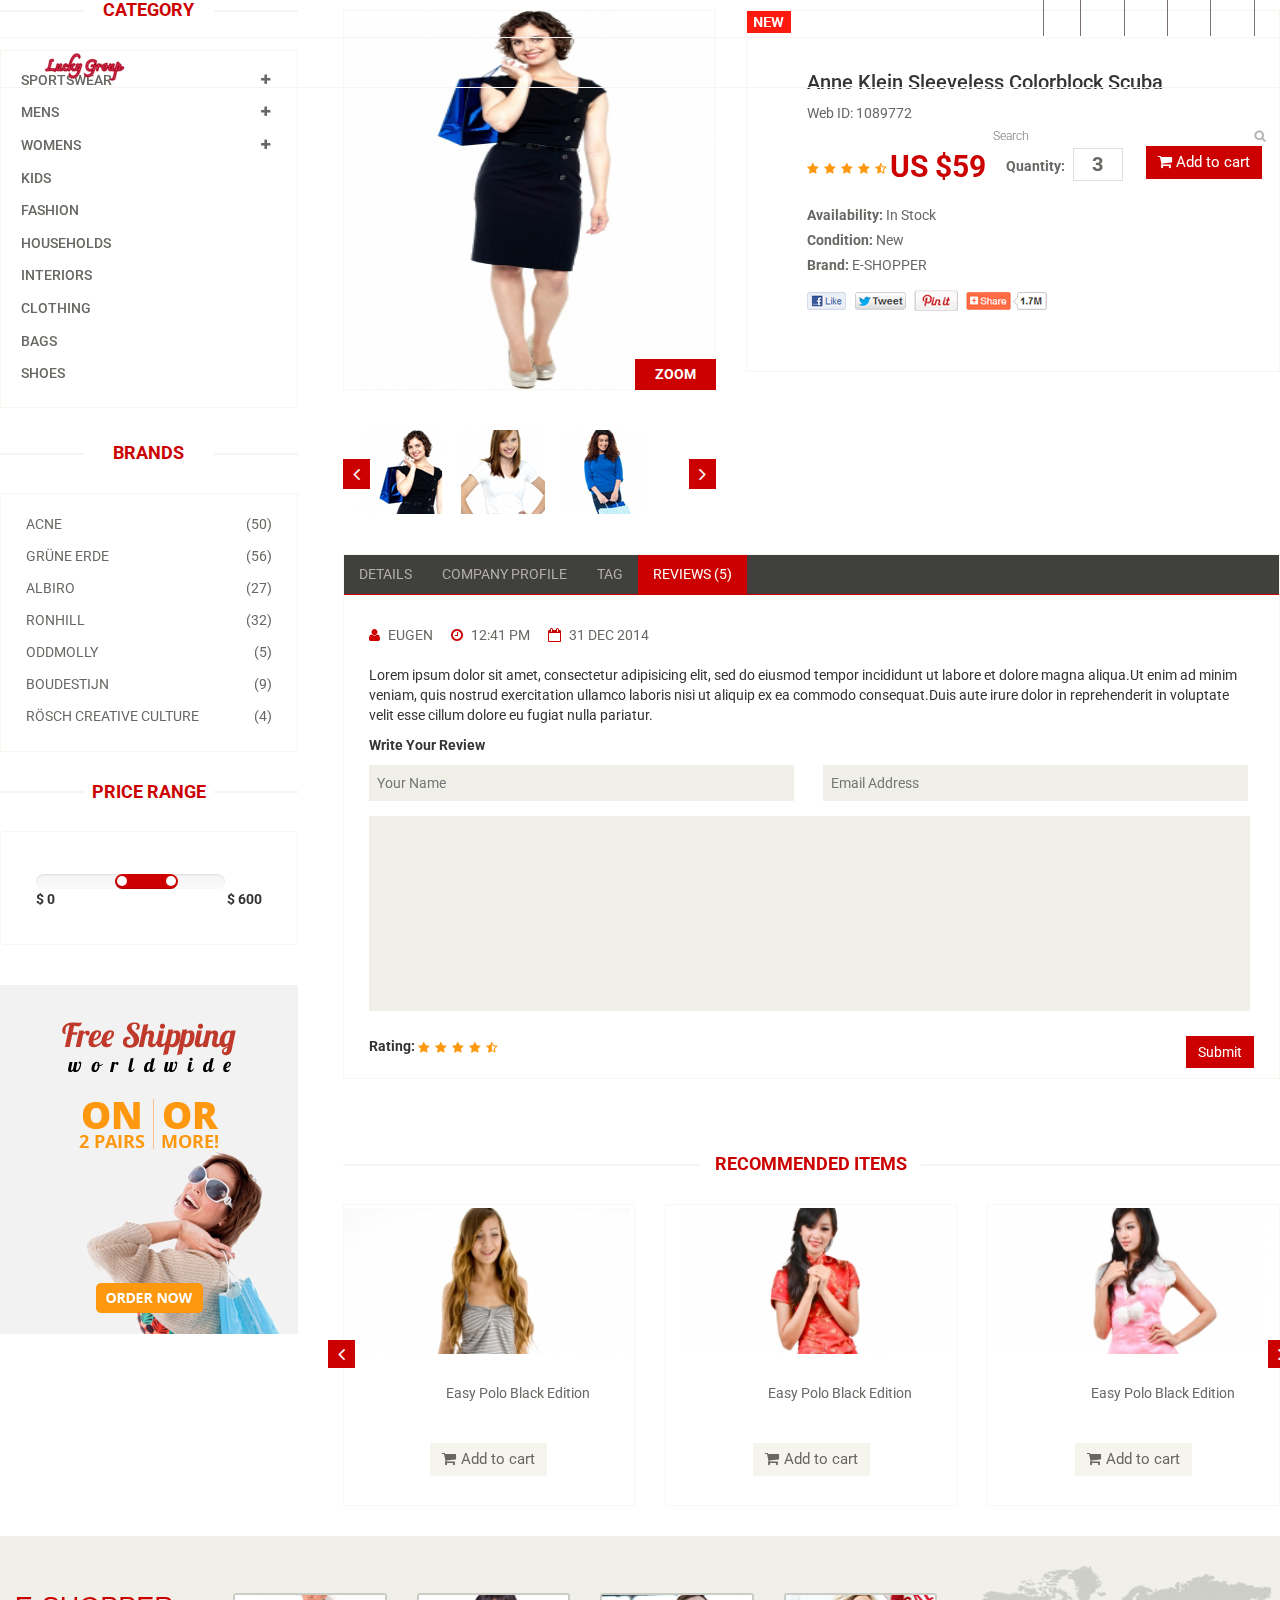
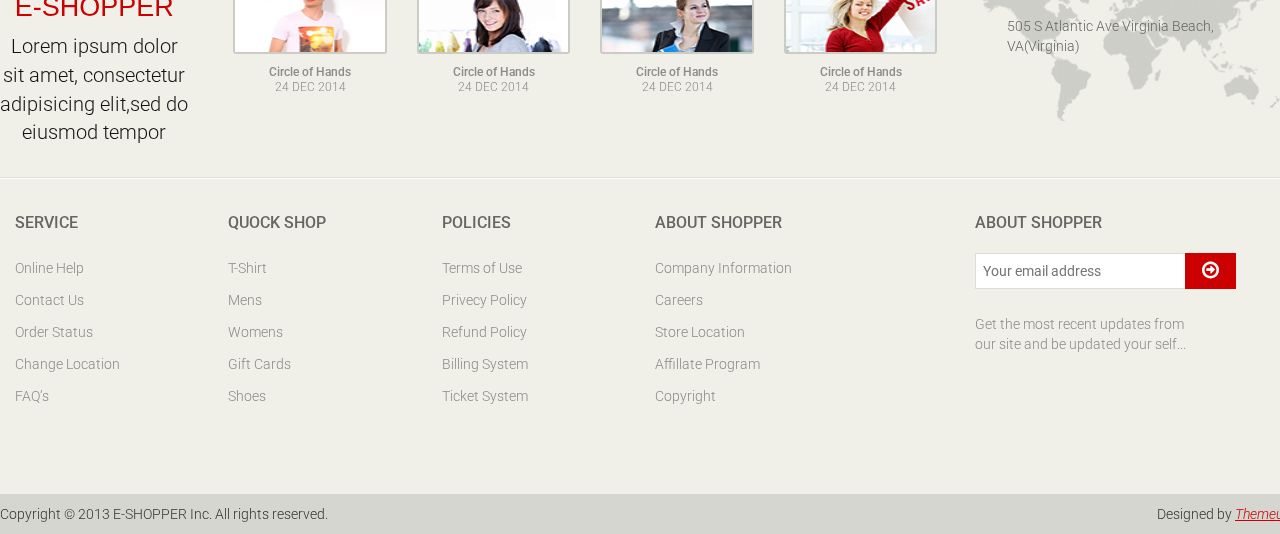
<file: product-details.html>
<!DOCTYPE html>
<html lang="en" onscroll="htmlscrollevent()">
<head>
    <meta charset="utf-8">
    <meta name="viewport" content="width=device-width, initial-scale=1.0">
    <meta name="description" content="">
    <meta name="author" content="">
    <title>Product Details | E-Shopper</title>
    <link href="css/bootstrap.min.css" rel="stylesheet">
    <link href="css/font-awesome.min.css" rel="stylesheet">
    <link href="css/prettyPhoto.css" rel="stylesheet">
    <link href="css/price-range.css" rel="stylesheet">
    <link href="css/animate.css" rel="stylesheet">
	<link href="css/main.css" rel="stylesheet">
	<link href="css/responsive.css" rel="stylesheet">
    <!--[if lt IE 9]>
    <script src="js/html5shiv.js"></script>
    <script src="js/respond.min.js"></script>
    <![endif]-->       
    <link rel="shortcut icon" href="images/ico/favicon.ico">
    <link rel="apple-touch-icon-precomposed" sizes="144x144" href="images/ico/apple-touch-icon-144-precomposed.png">
    <link rel="apple-touch-icon-precomposed" sizes="114x114" href="images/ico/apple-touch-icon-114-precomposed.png">
    <link rel="apple-touch-icon-precomposed" sizes="72x72" href="images/ico/apple-touch-icon-72-precomposed.png">
    <link rel="apple-touch-icon-precomposed" href="images/ico/apple-touch-icon-57-precomposed.png">
</head><!--/head-->

<body>
	<header id="header"><!--header-->
		<div class="header_top"><!--header_top-->
			<div class="container">
				<div class="row">
					<div class="col-sm-6">
						<div class="contactinfo">
							<ul class="nav nav-pills">
								<li><a href=""><i class="fa fa-phone"></i> +2 95 01 88 821</a></li>
								<li><a href=""><i class="fa fa-envelope"></i> info@domain.com</a></li>
							</ul>
						</div>
					</div>
					<div class="col-sm-6">
						<div class="social-icons pull-right">
							<ul class="nav navbar-nav">
								<li><a href=""><i class="fa fa-facebook"></i></a></li>
								<li><a href=""><i class="fa fa-twitter"></i></a></li>
								<li><a href=""><i class="fa fa-linkedin"></i></a></li>
								<li><a href=""><i class="fa fa-dribbble"></i></a></li>
								<li><a href=""><i class="fa fa-google-plus"></i></a></li>
							</ul>
						</div>
					</div>
				</div>
			</div>
		</div><!--/header_top-->
		
		<div class="header-middle"><!--header-middle-->
			<div class="container">
				<div class="row">
					<div class="col-md-4 clearfix">
						<div class="logo pull-left">
							<a href="index.html"><img src="images/home/logo.png" alt="" /></a>
						</div>
						
					</div>
					<div class="col-md-8 clearfix">
						<div class="shop-menu clearfix pull-right">
							<ul class="nav navbar-nav">
								<li><a href=""><i class="fa fa-user"></i> Account</a></li>
								<li><a href=""><i class="fa fa-star"></i> Wishlist</a></li>
								<li><a href="checkout.html"><i class="fa fa-crosshairs"></i> Checkout</a></li>
								<li><a href="cart.html"><i class="fa fa-shopping-cart"></i> Cart</a></li>
								<li><a href="login.html"><i class="fa fa-lock"></i> Login</a></li>
							</ul>
						</div>
					</div>
				</div>
			</div>
		</div><!--/header-middle-->
	
		<div class="header-bottom"><!--header-bottom-->
			<div class="container">
				<div class="row">
					<div class="col-sm-9">
						<div class="navbar-header">
							<button type="button" class="navbar-toggle" data-toggle="collapse" data-target=".navbar-collapse">
								<span class="sr-only">Toggle navigation</span>
								<span class="icon-bar"></span>
								<span class="icon-bar"></span>
								<span class="icon-bar"></span>
							</button>
						</div>
						<div class="mainmenu pull-left">
							<ul class="nav navbar-nav collapse navbar-collapse">
								<li><a href="index.html">Home</a></li>
								<li class="dropdown"><a href="#">Shop<i class="fa fa-angle-down"></i></a>
                                    <ul role="menu" class="sub-menu">
                                        <li><a href="shop.html">Products</a></li>
										<li><a href="product-details.html" class="active">Product Details</a></li> 
										<li><a href="checkout.html">Checkout</a></li> 
										<li><a href="cart.html">Cart</a></li> 
										<li><a href="login.html">Login</a></li> 
                                    </ul>
                                </li> 
								<li class="dropdown"><a href="#">Blog<i class="fa fa-angle-down"></i></a>
                                    <ul role="menu" class="sub-menu">
                                        <li><a href="blog.html">Blog List</a></li>
										<li><a href="blog-single.html">Blog Single</a></li>
                                    </ul>
                                </li> 
								<li><a href="404.html">404</a></li>
								<li><a href="contact-us.html">Contact</a></li>
							</ul>
						</div>
					</div>
					<div class="col-sm-3">
						<div class="search_box pull-right">
							<input type="text" placeholder="Search"/>
						</div>
					</div>
				</div>
			</div>
		</div><!--/header-bottom-->
	</header><!--/header-->
	
	<section>
		<div class="container">
			<div class="row">
				<div class="col-sm-3">
					<div class="left-sidebar">
						<h2>Category</h2>
						<div class="panel-group category-products" id="accordian"><!--category-productsr-->
							<div class="panel panel-default">
								<div class="panel-heading">
									<h4 class="panel-title">
										<a data-toggle="collapse" data-parent="#accordian" href="#sportswear">
											<span class="badge pull-right"><i class="fa fa-plus"></i></span>
											Sportswear
										</a>
									</h4>
								</div>
								<div id="sportswear" class="panel-collapse collapse">
									<div class="panel-body">
										<ul>
											<li><a href="">Nike </a></li>
											<li><a href="">Under Armour </a></li>
											<li><a href="">Adidas </a></li>
											<li><a href="">Puma</a></li>
											<li><a href="">ASICS </a></li>
										</ul>
									</div>
								</div>
							</div>
							<div class="panel panel-default">
								<div class="panel-heading">
									<h4 class="panel-title">
										<a data-toggle="collapse" data-parent="#accordian" href="#mens">
											<span class="badge pull-right"><i class="fa fa-plus"></i></span>
											Mens
										</a>
									</h4>
								</div>
								<div id="mens" class="panel-collapse collapse">
									<div class="panel-body">
										<ul>
											<li><a href="">Fendi</a></li>
											<li><a href="">Guess</a></li>
											<li><a href="">Valentino</a></li>
											<li><a href="">Dior</a></li>
											<li><a href="">Versace</a></li>
											<li><a href="">Armani</a></li>
											<li><a href="">Prada</a></li>
											<li><a href="">Dolce and Gabbana</a></li>
											<li><a href="">Chanel</a></li>
											<li><a href="">Gucci</a></li>
										</ul>
									</div>
								</div>
							</div>
							
							<div class="panel panel-default">
								<div class="panel-heading">
									<h4 class="panel-title">
										<a data-toggle="collapse" data-parent="#accordian" href="#womens">
											<span class="badge pull-right"><i class="fa fa-plus"></i></span>
											Womens
										</a>
									</h4>
								</div>
								<div id="womens" class="panel-collapse collapse">
									<div class="panel-body">
										<ul>
											<li><a href="">Fendi</a></li>
											<li><a href="">Guess</a></li>
											<li><a href="">Valentino</a></li>
											<li><a href="">Dior</a></li>
											<li><a href="">Versace</a></li>
										</ul>
									</div>
								</div>
							</div>
							<div class="panel panel-default">
								<div class="panel-heading">
									<h4 class="panel-title"><a href="#">Kids</a></h4>
								</div>
							</div>
							<div class="panel panel-default">
								<div class="panel-heading">
									<h4 class="panel-title"><a href="#">Fashion</a></h4>
								</div>
							</div>
							<div class="panel panel-default">
								<div class="panel-heading">
									<h4 class="panel-title"><a href="#">Households</a></h4>
								</div>
							</div>
							<div class="panel panel-default">
								<div class="panel-heading">
									<h4 class="panel-title"><a href="#">Interiors</a></h4>
								</div>
							</div>
							<div class="panel panel-default">
								<div class="panel-heading">
									<h4 class="panel-title"><a href="#">Clothing</a></h4>
								</div>
							</div>
							<div class="panel panel-default">
								<div class="panel-heading">
									<h4 class="panel-title"><a href="#">Bags</a></h4>
								</div>
							</div>
							<div class="panel panel-default">
								<div class="panel-heading">
									<h4 class="panel-title"><a href="#">Shoes</a></h4>
								</div>
							</div>
						</div><!--/category-products-->
					
						<div class="brands_products"><!--brands_products-->
							<h2>Brands</h2>
							<div class="brands-name">
								<ul class="nav nav-pills nav-stacked">
									<li><a href=""> <span class="pull-right">(50)</span>Acne</a></li>
									<li><a href=""> <span class="pull-right">(56)</span>Grüne Erde</a></li>
									<li><a href=""> <span class="pull-right">(27)</span>Albiro</a></li>
									<li><a href=""> <span class="pull-right">(32)</span>Ronhill</a></li>
									<li><a href=""> <span class="pull-right">(5)</span>Oddmolly</a></li>
									<li><a href=""> <span class="pull-right">(9)</span>Boudestijn</a></li>
									<li><a href=""> <span class="pull-right">(4)</span>Rösch creative culture</a></li>
								</ul>
							</div>
						</div><!--/brands_products-->
						
						<div class="price-range"><!--price-range-->
							<h2>Price Range</h2>
							<div class="well">
								 <input type="text" class="span2" value="" data-slider-min="0" data-slider-max="600" data-slider-step="5" data-slider-value="[250,450]" id="sl2" ><br />
								 <b>$ 0</b> <b class="pull-right">$ 600</b>
							</div>
						</div><!--/price-range-->
						
						<div class="shipping text-center"><!--shipping-->
							<img src="images/home/shipping.jpg" alt="" />
						</div><!--/shipping-->
						
					</div>
				</div>
				
				<div class="col-sm-9 padding-right">
					<div class="product-details"><!--product-details-->
						<div class="col-sm-5">
							<div class="view-product">
								<img src="images/product-details/1.jpg" alt="" />
								<h3>ZOOM</h3>
							</div>
							<div id="similar-product" class="carousel slide" data-ride="carousel">
								
								  <!-- Wrapper for slides -->
								    <div class="carousel-inner">
										<div class="item active">
										  <a href=""><img src="images/product-details/similar1.jpg" alt=""></a>
										  <a href=""><img src="images/product-details/similar2.jpg" alt=""></a>
										  <a href=""><img src="images/product-details/similar3.jpg" alt=""></a>
										</div>
										<div class="item">
										  <a href=""><img src="images/product-details/similar1.jpg" alt=""></a>
										  <a href=""><img src="images/product-details/similar2.jpg" alt=""></a>
										  <a href=""><img src="images/product-details/similar3.jpg" alt=""></a>
										</div>
										<div class="item">
										  <a href=""><img src="images/product-details/similar1.jpg" alt=""></a>
										  <a href=""><img src="images/product-details/similar2.jpg" alt=""></a>
										  <a href=""><img src="images/product-details/similar3.jpg" alt=""></a>
										</div>
										
									</div>

								  <!-- Controls -->
								  <a class="left item-control" href="#similar-product" data-slide="prev">
									<i class="fa fa-angle-left"></i>
								  </a>
								  <a class="right item-control" href="#similar-product" data-slide="next">
									<i class="fa fa-angle-right"></i>
								  </a>
							</div>

						</div>
						<div class="col-sm-7">
							<div class="product-information"><!--/product-information-->
								<img src="images/product-details/new.jpg" class="newarrival" alt="" />
								<h2>Anne Klein Sleeveless Colorblock Scuba</h2>
								<p>Web ID: 1089772</p>
								<img src="images/product-details/rating.png" alt="" />
								<span>
									<span>US $59</span>
									<label>Quantity:</label>
									<input type="text" value="3" />
									<button type="button" class="btn btn-fefault cart">
										<i class="fa fa-shopping-cart"></i>
										Add to cart
									</button>
								</span>
								<p><b>Availability:</b> In Stock</p>
								<p><b>Condition:</b> New</p>
								<p><b>Brand:</b> E-SHOPPER</p>
								<a href=""><img src="images/product-details/share.png" class="share img-responsive"  alt="" /></a>
							</div><!--/product-information-->
						</div>
					</div><!--/product-details-->
					
					<div class="category-tab shop-details-tab"><!--category-tab-->
						<div class="col-sm-12">
							<ul class="nav nav-tabs">
								<li><a href="#details" data-toggle="tab">Details</a></li>
								<li><a href="#companyprofile" data-toggle="tab">Company Profile</a></li>
								<li><a href="#tag" data-toggle="tab">Tag</a></li>
								<li class="active"><a href="#reviews" data-toggle="tab">Reviews (5)</a></li>
							</ul>
						</div>
						<div class="tab-content">
							<div class="tab-pane fade" id="details" >
								<div class="col-sm-3">
									<div class="product-image-wrapper">
										<div class="single-products">
											<div class="productinfo text-center">
												<img src="images/home/gallery1.jpg" alt="" />
												<h2>$56</h2>
												<p>Easy Polo Black Edition</p>
												<button type="button" class="btn btn-default add-to-cart"><i class="fa fa-shopping-cart"></i>Add to cart</button>
											</div>
										</div>
									</div>
								</div>
								<div class="col-sm-3">
									<div class="product-image-wrapper">
										<div class="single-products">
											<div class="productinfo text-center">
												<img src="images/home/gallery2.jpg" alt="" />
												<h2>$56</h2>
												<p>Easy Polo Black Edition</p>
												<button type="button" class="btn btn-default add-to-cart"><i class="fa fa-shopping-cart"></i>Add to cart</button>
											</div>
										</div>
									</div>
								</div>
								<div class="col-sm-3">
									<div class="product-image-wrapper">
										<div class="single-products">
											<div class="productinfo text-center">
												<img src="images/home/gallery3.jpg" alt="" />
												<h2>$56</h2>
												<p>Easy Polo Black Edition</p>
												<button type="button" class="btn btn-default add-to-cart"><i class="fa fa-shopping-cart"></i>Add to cart</button>
											</div>
										</div>
									</div>
								</div>
								<div class="col-sm-3">
									<div class="product-image-wrapper">
										<div class="single-products">
											<div class="productinfo text-center">
												<img src="images/home/gallery4.jpg" alt="" />
												<h2>$56</h2>
												<p>Easy Polo Black Edition</p>
												<button type="button" class="btn btn-default add-to-cart"><i class="fa fa-shopping-cart"></i>Add to cart</button>
											</div>
										</div>
									</div>
								</div>
							</div>
							
							<div class="tab-pane fade" id="companyprofile" >
								<div class="col-sm-3">
									<div class="product-image-wrapper">
										<div class="single-products">
											<div class="productinfo text-center">
												<img src="images/home/gallery1.jpg" alt="" />
												<h2>$56</h2>
												<p>Easy Polo Black Edition</p>
												<button type="button" class="btn btn-default add-to-cart"><i class="fa fa-shopping-cart"></i>Add to cart</button>
											</div>
										</div>
									</div>
								</div>
								<div class="col-sm-3">
									<div class="product-image-wrapper">
										<div class="single-products">
											<div class="productinfo text-center">
												<img src="images/home/gallery3.jpg" alt="" />
												<h2>$56</h2>
												<p>Easy Polo Black Edition</p>
												<button type="button" class="btn btn-default add-to-cart"><i class="fa fa-shopping-cart"></i>Add to cart</button>
											</div>
										</div>
									</div>
								</div>
								<div class="col-sm-3">
									<div class="product-image-wrapper">
										<div class="single-products">
											<div class="productinfo text-center">
												<img src="images/home/gallery2.jpg" alt="" />
												<h2>$56</h2>
												<p>Easy Polo Black Edition</p>
												<button type="button" class="btn btn-default add-to-cart"><i class="fa fa-shopping-cart"></i>Add to cart</button>
											</div>
										</div>
									</div>
								</div>
								<div class="col-sm-3">
									<div class="product-image-wrapper">
										<div class="single-products">
											<div class="productinfo text-center">
												<img src="images/home/gallery4.jpg" alt="" />
												<h2>$56</h2>
												<p>Easy Polo Black Edition</p>
												<button type="button" class="btn btn-default add-to-cart"><i class="fa fa-shopping-cart"></i>Add to cart</button>
											</div>
										</div>
									</div>
								</div>
							</div>
							
							<div class="tab-pane fade" id="tag" >
								<div class="col-sm-3">
									<div class="product-image-wrapper">
										<div class="single-products">
											<div class="productinfo text-center">
												<img src="images/home/gallery1.jpg" alt="" />
												<h2>$56</h2>
												<p>Easy Polo Black Edition</p>
												<button type="button" class="btn btn-default add-to-cart"><i class="fa fa-shopping-cart"></i>Add to cart</button>
											</div>
										</div>
									</div>
								</div>
								<div class="col-sm-3">
									<div class="product-image-wrapper">
										<div class="single-products">
											<div class="productinfo text-center">
												<img src="images/home/gallery2.jpg" alt="" />
												<h2>$56</h2>
												<p>Easy Polo Black Edition</p>
												<button type="button" class="btn btn-default add-to-cart"><i class="fa fa-shopping-cart"></i>Add to cart</button>
											</div>
										</div>
									</div>
								</div>
								<div class="col-sm-3">
									<div class="product-image-wrapper">
										<div class="single-products">
											<div class="productinfo text-center">
												<img src="images/home/gallery3.jpg" alt="" />
												<h2>$56</h2>
												<p>Easy Polo Black Edition</p>
												<button type="button" class="btn btn-default add-to-cart"><i class="fa fa-shopping-cart"></i>Add to cart</button>
											</div>
										</div>
									</div>
								</div>
								<div class="col-sm-3">
									<div class="product-image-wrapper">
										<div class="single-products">
											<div class="productinfo text-center">
												<img src="images/home/gallery4.jpg" alt="" />
												<h2>$56</h2>
												<p>Easy Polo Black Edition</p>
												<button type="button" class="btn btn-default add-to-cart"><i class="fa fa-shopping-cart"></i>Add to cart</button>
											</div>
										</div>
									</div>
								</div>
							</div>
							
							<div class="tab-pane fade active in" id="reviews" >
								<div class="col-sm-12">
									<ul>
										<li><a href=""><i class="fa fa-user"></i>EUGEN</a></li>
										<li><a href=""><i class="fa fa-clock-o"></i>12:41 PM</a></li>
										<li><a href=""><i class="fa fa-calendar-o"></i>31 DEC 2014</a></li>
									</ul>
									<p>Lorem ipsum dolor sit amet, consectetur adipisicing elit, sed do eiusmod tempor incididunt ut labore et dolore magna aliqua.Ut enim ad minim veniam, quis nostrud exercitation ullamco laboris nisi ut aliquip ex ea commodo consequat.Duis aute irure dolor in reprehenderit in voluptate velit esse cillum dolore eu fugiat nulla pariatur.</p>
									<p><b>Write Your Review</b></p>
									
									<form action="#">
										<span>
											<input type="text" placeholder="Your Name"/>
											<input type="email" placeholder="Email Address"/>
										</span>
										<textarea name="" ></textarea>
										<b>Rating: </b> <img src="images/product-details/rating.png" alt="" />
										<button type="button" class="btn btn-default pull-right">
											Submit
										</button>
									</form>
								</div>
							</div>
							
						</div>
					</div><!--/category-tab-->
					
					<div class="recommended_items"><!--recommended_items-->
						<h2 class="title text-center">recommended items</h2>
						
						<div id="recommended-item-carousel" class="carousel slide" data-ride="carousel">
							<div class="carousel-inner">
								<div class="item active">	
									<div class="col-sm-4">
										<div class="product-image-wrapper">
											<div class="single-products">
												<div class="productinfo text-center">
													<img src="images/home/recommend1.jpg" alt="" />
													<h2>$56</h2>
													<p>Easy Polo Black Edition</p>
													<button type="button" class="btn btn-default add-to-cart"><i class="fa fa-shopping-cart"></i>Add to cart</button>
												</div>
											</div>
										</div>
									</div>
									<div class="col-sm-4">
										<div class="product-image-wrapper">
											<div class="single-products">
												<div class="productinfo text-center">
													<img src="images/home/recommend2.jpg" alt="" />
													<h2>$56</h2>
													<p>Easy Polo Black Edition</p>
													<button type="button" class="btn btn-default add-to-cart"><i class="fa fa-shopping-cart"></i>Add to cart</button>
												</div>
											</div>
										</div>
									</div>
									<div class="col-sm-4">
										<div class="product-image-wrapper">
											<div class="single-products">
												<div class="productinfo text-center">
													<img src="images/home/recommend3.jpg" alt="" />
													<h2>$56</h2>
													<p>Easy Polo Black Edition</p>
													<button type="button" class="btn btn-default add-to-cart"><i class="fa fa-shopping-cart"></i>Add to cart</button>
												</div>
											</div>
										</div>
									</div>
								</div>
								<div class="item">	
									<div class="col-sm-4">
										<div class="product-image-wrapper">
											<div class="single-products">
												<div class="productinfo text-center">
													<img src="images/home/recommend1.jpg" alt="" />
													<h2>$56</h2>
													<p>Easy Polo Black Edition</p>
													<button type="button" class="btn btn-default add-to-cart"><i class="fa fa-shopping-cart"></i>Add to cart</button>
												</div>
											</div>
										</div>
									</div>
									<div class="col-sm-4">
										<div class="product-image-wrapper">
											<div class="single-products">
												<div class="productinfo text-center">
													<img src="images/home/recommend2.jpg" alt="" />
													<h2>$56</h2>
													<p>Easy Polo Black Edition</p>
													<button type="button" class="btn btn-default add-to-cart"><i class="fa fa-shopping-cart"></i>Add to cart</button>
												</div>
											</div>
										</div>
									</div>
									<div class="col-sm-4">
										<div class="product-image-wrapper">
											<div class="single-products">
												<div class="productinfo text-center">
													<img src="images/home/recommend3.jpg" alt="" />
													<h2>$56</h2>
													<p>Easy Polo Black Edition</p>
													<button type="button" class="btn btn-default add-to-cart"><i class="fa fa-shopping-cart"></i>Add to cart</button>
												</div>
											</div>
										</div>
									</div>
								</div>
							</div>
							 <a class="left recommended-item-control" href="#recommended-item-carousel" data-slide="prev">
								<i class="fa fa-angle-left"></i>
							  </a>
							  <a class="right recommended-item-control" href="#recommended-item-carousel" data-slide="next">
								<i class="fa fa-angle-right"></i>
							  </a>			
						</div>
					</div><!--/recommended_items-->
					
				</div>
			</div>
		</div>
	</section>
	
	<footer id="footer"><!--Footer-->
		<div class="footer-top">
			<div class="container">
				<div class="row">
					<div class="col-sm-2">
						<div class="companyinfo">
							<h2><span>e</span>-shopper</h2>
							<p>Lorem ipsum dolor sit amet, consectetur adipisicing elit,sed do eiusmod tempor</p>
						</div>
					</div>
					<div class="col-sm-7">
						<div class="col-sm-3">
							<div class="video-gallery text-center">
								<a href="#">
									<div class="iframe-img">
										<img src="images/home/iframe1.png" alt="" />
									</div>
									<div class="overlay-icon">
										<i class="fa fa-play-circle-o"></i>
									</div>
								</a>
								<p>Circle of Hands</p>
								<h2>24 DEC 2014</h2>
							</div>
						</div>
						
						<div class="col-sm-3">
							<div class="video-gallery text-center">
								<a href="#">
									<div class="iframe-img">
										<img src="images/home/iframe2.png" alt="" />
									</div>
									<div class="overlay-icon">
										<i class="fa fa-play-circle-o"></i>
									</div>
								</a>
								<p>Circle of Hands</p>
								<h2>24 DEC 2014</h2>
							</div>
						</div>
						
						<div class="col-sm-3">
							<div class="video-gallery text-center">
								<a href="#">
									<div class="iframe-img">
										<img src="images/home/iframe3.png" alt="" />
									</div>
									<div class="overlay-icon">
										<i class="fa fa-play-circle-o"></i>
									</div>
								</a>
								<p>Circle of Hands</p>
								<h2>24 DEC 2014</h2>
							</div>
						</div>
						
						<div class="col-sm-3">
							<div class="video-gallery text-center">
								<a href="#">
									<div class="iframe-img">
										<img src="images/home/iframe4.png" alt="" />
									</div>
									<div class="overlay-icon">
										<i class="fa fa-play-circle-o"></i>
									</div>
								</a>
								<p>Circle of Hands</p>
								<h2>24 DEC 2014</h2>
							</div>
						</div>
					</div>
					<div class="col-sm-3">
						<div class="address">
							<img src="images/home/map.png" alt="" />
							<p>505 S Atlantic Ave Virginia Beach, VA(Virginia)</p>
						</div>
					</div>
				</div>
			</div>
		</div>
		
		<div class="footer-widget">
			<div class="container">
				<div class="row">
					<div class="col-sm-2">
						<div class="single-widget">
							<h2>Service</h2>
							<ul class="nav nav-pills nav-stacked">
								<li><a href="">Online Help</a></li>
								<li><a href="">Contact Us</a></li>
								<li><a href="">Order Status</a></li>
								<li><a href="">Change Location</a></li>
								<li><a href="">FAQ’s</a></li>
							</ul>
						</div>
					</div>
					<div class="col-sm-2">
						<div class="single-widget">
							<h2>Quock Shop</h2>
							<ul class="nav nav-pills nav-stacked">
								<li><a href="">T-Shirt</a></li>
								<li><a href="">Mens</a></li>
								<li><a href="">Womens</a></li>
								<li><a href="">Gift Cards</a></li>
								<li><a href="">Shoes</a></li>
							</ul>
						</div>
					</div>
					<div class="col-sm-2">
						<div class="single-widget">
							<h2>Policies</h2>
							<ul class="nav nav-pills nav-stacked">
								<li><a href="">Terms of Use</a></li>
								<li><a href="">Privecy Policy</a></li>
								<li><a href="">Refund Policy</a></li>
								<li><a href="">Billing System</a></li>
								<li><a href="">Ticket System</a></li>
							</ul>
						</div>
					</div>
					<div class="col-sm-2">
						<div class="single-widget">
							<h2>About Shopper</h2>
							<ul class="nav nav-pills nav-stacked">
								<li><a href="">Company Information</a></li>
								<li><a href="">Careers</a></li>
								<li><a href="">Store Location</a></li>
								<li><a href="">Affillate Program</a></li>
								<li><a href="">Copyright</a></li>
							</ul>
						</div>
					</div>
					<div class="col-sm-3 col-sm-offset-1">
						<div class="single-widget">
							<h2>About Shopper</h2>
							<form action="#" class="searchform">
								<input type="text" placeholder="Your email address" />
								<button type="submit" class="btn btn-default"><i class="fa fa-arrow-circle-o-right"></i></button>
								<p>Get the most recent updates from <br />our site and be updated your self...</p>
							</form>
						</div>
					</div>
					
				</div>
			</div>
		</div>
		
		<div class="footer-bottom">
			<div class="container">
				<div class="row">
					<p class="pull-left">Copyright © 2013 E-SHOPPER Inc. All rights reserved.</p>
					<p class="pull-right">Designed by <span><a target="_blank" href="http://www.themeum.com">Themeum</a></span></p>
				</div>
			</div>
		</div>
		
	</footer><!--/Footer-->
	

  
    <script src="js/jquery.js"></script>
	<script src="js/price-range.js"></script>
    <script src="js/jquery.scrollUp.min.js"></script>
	<script src="js/bootstrap.min.js"></script>
    <script src="js/jquery.prettyPhoto.js"></script>
    <script src="js/main.js"></script>
</body>
</html>
</file>
<file: css/prettyPhoto.css>
div.pp_default .pp_top,div.pp_default .pp_top .pp_middle,div.pp_default .pp_top .pp_left,div.pp_default .pp_top .pp_right,div.pp_default .pp_bottom,div.pp_default .pp_bottom .pp_left,div.pp_default .pp_bottom .pp_middle,div.pp_default .pp_bottom .pp_right{height:13px}
div.pp_default .pp_top .pp_left{background:url(../images/prettyPhoto/default/sprite.png) -78px -93px no-repeat}
div.pp_default .pp_top .pp_middle{background:url(../images/prettyPhoto/default/sprite_x.png) top left repeat-x}
div.pp_default .pp_top .pp_right{background:url(../images/prettyPhoto/default/sprite.png) -112px -93px no-repeat}
div.pp_default .pp_content .ppt{color:#f8f8f8}
div.pp_default .pp_content_container .pp_left{background:url(../images/prettyPhoto/default/sprite_y.png) -7px 0 repeat-y;padding-left:13px}
div.pp_default .pp_content_container .pp_right{background:url(../images/prettyPhoto/default/sprite_y.png) top right repeat-y;padding-right:13px}
div.pp_default .pp_next:hover{background:url(../images/prettyPhoto/default/sprite_next.png) center right no-repeat;cursor:pointer}
div.pp_default .pp_previous:hover{background:url(../images/prettyPhoto/default/sprite_prev.png) center left no-repeat;cursor:pointer}
div.pp_default .pp_expand{background:url(../images/prettyPhoto/default/sprite.png) 0 -29px no-repeat;cursor:pointer;width:28px;height:28px}
div.pp_default .pp_expand:hover{background:url(../images/prettyPhoto/default/sprite.png) 0 -56px no-repeat;cursor:pointer}
div.pp_default .pp_contract{background:url(../images/prettyPhoto/default/sprite.png) 0 -84px no-repeat;cursor:pointer;width:28px;height:28px}
div.pp_default .pp_contract:hover{background:url(../images/prettyPhoto/default/sprite.png) 0 -113px no-repeat;cursor:pointer}
div.pp_default .pp_close{width:30px;height:30px;background:url(../images/prettyPhoto/default/sprite.png) 2px 1px no-repeat;cursor:pointer}
div.pp_default .pp_gallery ul li a{background:url(../images/prettyPhoto/default/default_thumb.png) center center #f8f8f8;border:1px solid #aaa}
div.pp_default .pp_social{margin-top:7px}
div.pp_default .pp_gallery a.pp_arrow_previous,div.pp_default .pp_gallery a.pp_arrow_next{position:static;left:auto}
div.pp_default .pp_nav .pp_play,div.pp_default .pp_nav .pp_pause{background:url(../images/prettyPhoto/default/sprite.png) -51px 1px no-repeat;height:30px;width:30px}
div.pp_default .pp_nav .pp_pause{background-position:-51px -29px}
div.pp_default a.pp_arrow_previous,div.pp_default a.pp_arrow_next{background:url(../images/prettyPhoto/default/sprite.png) -31px -3px no-repeat;height:20px;width:20px;margin:4px 0 0}
div.pp_default a.pp_arrow_next{left:52px;background-position:-82px -3px}
div.pp_default .pp_content_container .pp_details{margin-top:5px}
div.pp_default .pp_nav{clear:none;height:30px;width:110px;position:relative}
div.pp_default .pp_nav .currentTextHolder{font-family:Georgia;font-style:italic;color:#999;font-size:11px;left:75px;line-height:25px;position:absolute;top:2px;margin:0;padding:0 0 0 10px}
div.pp_default .pp_close:hover,div.pp_default .pp_nav .pp_play:hover,div.pp_default .pp_nav .pp_pause:hover,div.pp_default .pp_arrow_next:hover,div.pp_default .pp_arrow_previous:hover{opacity:0.7}
div.pp_default .pp_description{font-size:11px;font-weight:700;line-height:14px;margin:5px 50px 5px 0}
div.pp_default .pp_bottom .pp_left{background:url(../images/prettyPhoto/default/sprite.png) -78px -127px no-repeat}
div.pp_default .pp_bottom .pp_middle{background:url(../images/prettyPhoto/default/sprite_x.png) bottom left repeat-x}
div.pp_default .pp_bottom .pp_right{background:url(../images/prettyPhoto/default/sprite.png) -112px -127px no-repeat}
div.pp_default .pp_loaderIcon{background:url(../images/prettyPhoto/default/loader.gif) center center no-repeat}
div.light_rounded .pp_top .pp_left{background:url(../images/prettyPhoto/light_rounded/sprite.png) -88px -53px no-repeat}
div.light_rounded .pp_top .pp_right{background:url(../images/prettyPhoto/light_rounded/sprite.png) -110px -53px no-repeat}
div.light_rounded .pp_next:hover{background:url(../images/prettyPhoto/light_rounded/btnNext.png) center right no-repeat;cursor:pointer}
div.light_rounded .pp_previous:hover{background:url(../images/prettyPhoto/light_rounded/btnPrevious.png) center left no-repeat;cursor:pointer}
div.light_rounded .pp_expand{background:url(../images/prettyPhoto/light_rounded/sprite.png) -31px -26px no-repeat;cursor:pointer}
div.light_rounded .pp_expand:hover{background:url(../images/prettyPhoto/light_rounded/sprite.png) -31px -47px no-repeat;cursor:pointer}
div.light_rounded .pp_contract{background:url(../images/prettyPhoto/light_rounded/sprite.png) 0 -26px no-repeat;cursor:pointer}
div.light_rounded .pp_contract:hover{background:url(../images/prettyPhoto/light_rounded/sprite.png) 0 -47px no-repeat;cursor:pointer}
div.light_rounded .pp_close{width:75px;height:22px;background:url(../images/prettyPhoto/light_rounded/sprite.png) -1px -1px no-repeat;cursor:pointer}
div.light_rounded .pp_nav .pp_play{background:url(../images/prettyPhoto/light_rounded/sprite.png) -1px -100px no-repeat;height:15px;width:14px}
div.light_rounded .pp_nav .pp_pause{background:url(../images/prettyPhoto/light_rounded/sprite.png) -24px -100px no-repeat;height:15px;width:14px}
div.light_rounded .pp_arrow_previous{background:url(../images/prettyPhoto/light_rounded/sprite.png) 0 -71px no-repeat}
div.light_rounded .pp_arrow_next{background:url(../images/prettyPhoto/light_rounded/sprite.png) -22px -71px no-repeat}
div.light_rounded .pp_bottom .pp_left{background:url(../images/prettyPhoto/light_rounded/sprite.png) -88px -80px no-repeat}
div.light_rounded .pp_bottom .pp_right{background:url(../images/prettyPhoto/light_rounded/sprite.png) -110px -80px no-repeat}
div.dark_rounded .pp_top .pp_left{background:url(../images/prettyPhoto/dark_rounded/sprite.png) -88px -53px no-repeat}
div.dark_rounded .pp_top .pp_right{background:url(../images/prettyPhoto/dark_rounded/sprite.png) -110px -53px no-repeat}
div.dark_rounded .pp_content_container .pp_left{background:url(../images/prettyPhoto/dark_rounded/contentPattern.png) top left repeat-y}
div.dark_rounded .pp_content_container .pp_right{background:url(../images/prettyPhoto/dark_rounded/contentPattern.png) top right repeat-y}
div.dark_rounded .pp_next:hover{background:url(../images/prettyPhoto/dark_rounded/btnNext.png) center right no-repeat;cursor:pointer}
div.dark_rounded .pp_previous:hover{background:url(../images/prettyPhoto/dark_rounded/btnPrevious.png) center left no-repeat;cursor:pointer}
div.dark_rounded .pp_expand{background:url(../images/prettyPhoto/dark_rounded/sprite.png) -31px -26px no-repeat;cursor:pointer}
div.dark_rounded .pp_expand:hover{background:url(../images/prettyPhoto/dark_rounded/sprite.png) -31px -47px no-repeat;cursor:pointer}
div.dark_rounded .pp_contract{background:url(../images/prettyPhoto/dark_rounded/sprite.png) 0 -26px no-repeat;cursor:pointer}
div.dark_rounded .pp_contract:hover{background:url(../images/prettyPhoto/dark_rounded/sprite.png) 0 -47px no-repeat;cursor:pointer}
div.dark_rounded .pp_close{width:75px;height:22px;background:url(../images/prettyPhoto/dark_rounded/sprite.png) -1px -1px no-repeat;cursor:pointer}
div.dark_rounded .pp_description{margin-right:85px;color:#fff}
div.dark_rounded .pp_nav .pp_play{background:url(../images/prettyPhoto/dark_rounded/sprite.png) -1px -100px no-repeat;height:15px;width:14px}
div.dark_rounded .pp_nav .pp_pause{background:url(../images/prettyPhoto/dark_rounded/sprite.png) -24px -100px no-repeat;height:15px;width:14px}
div.dark_rounded .pp_arrow_previous{background:url(../images/prettyPhoto/dark_rounded/sprite.png) 0 -71px no-repeat}
div.dark_rounded .pp_arrow_next{background:url(../images/prettyPhoto/dark_rounded/sprite.png) -22px -71px no-repeat}
div.dark_rounded .pp_bottom .pp_left{background:url(../images/prettyPhoto/dark_rounded/sprite.png) -88px -80px no-repeat}
div.dark_rounded .pp_bottom .pp_right{background:url(../images/prettyPhoto/dark_rounded/sprite.png) -110px -80px no-repeat}
div.dark_rounded .pp_loaderIcon{background:url(../images/prettyPhoto/dark_rounded/loader.gif) center center no-repeat}
div.dark_square .pp_left,div.dark_square .pp_middle,div.dark_square .pp_right,div.dark_square .pp_content{background:#000}
div.dark_square .pp_description{color:#fff;margin:0 85px 0 0}
div.dark_square .pp_loaderIcon{background:url(../images/prettyPhoto/dark_square/loader.gif) center center no-repeat}
div.dark_square .pp_expand{background:url(../images/prettyPhoto/dark_square/sprite.png) -31px -26px no-repeat;cursor:pointer}
div.dark_square .pp_expand:hover{background:url(../images/prettyPhoto/dark_square/sprite.png) -31px -47px no-repeat;cursor:pointer}
div.dark_square .pp_contract{background:url(../images/prettyPhoto/dark_square/sprite.png) 0 -26px no-repeat;cursor:pointer}
div.dark_square .pp_contract:hover{background:url(../images/prettyPhoto/dark_square/sprite.png) 0 -47px no-repeat;cursor:pointer}
div.dark_square .pp_close{width:75px;height:22px;background:url(../images/prettyPhoto/dark_square/sprite.png) -1px -1px no-repeat;cursor:pointer}
div.dark_square .pp_nav{clear:none}
div.dark_square .pp_nav .pp_play{background:url(../images/prettyPhoto/dark_square/sprite.png) -1px -100px no-repeat;height:15px;width:14px}
div.dark_square .pp_nav .pp_pause{background:url(../images/prettyPhoto/dark_square/sprite.png) -24px -100px no-repeat;height:15px;width:14px}
div.dark_square .pp_arrow_previous{background:url(../images/prettyPhoto/dark_square/sprite.png) 0 -71px no-repeat}
div.dark_square .pp_arrow_next{background:url(../images/prettyPhoto/dark_square/sprite.png) -22px -71px no-repeat}
div.dark_square .pp_next:hover{background:url(../images/prettyPhoto/dark_square/btnNext.png) center right no-repeat;cursor:pointer}
div.dark_square .pp_previous:hover{background:url(../images/prettyPhoto/dark_square/btnPrevious.png) center left no-repeat;cursor:pointer}
div.light_square .pp_expand{background:url(../images/prettyPhoto/light_square/sprite.png) -31px -26px no-repeat;cursor:pointer}
div.light_square .pp_expand:hover{background:url(../images/prettyPhoto/light_square/sprite.png) -31px -47px no-repeat;cursor:pointer}
div.light_square .pp_contract{background:url(../images/prettyPhoto/light_square/sprite.png) 0 -26px no-repeat;cursor:pointer}
div.light_square .pp_contract:hover{background:url(../images/prettyPhoto/light_square/sprite.png) 0 -47px no-repeat;cursor:pointer}
div.light_square .pp_close{width:75px;height:22px;background:url(../images/prettyPhoto/light_square/sprite.png) -1px -1px no-repeat;cursor:pointer}
div.light_square .pp_nav .pp_play{background:url(../images/prettyPhoto/light_square/sprite.png) -1px -100px no-repeat;height:15px;width:14px}
div.light_square .pp_nav .pp_pause{background:url(../images/prettyPhoto/light_square/sprite.png) -24px -100px no-repeat;height:15px;width:14px}
div.light_square .pp_arrow_previous{background:url(../images/prettyPhoto/light_square/sprite.png) 0 -71px no-repeat}
div.light_square .pp_arrow_next{background:url(../images/prettyPhoto/light_square/sprite.png) -22px -71px no-repeat}
div.light_square .pp_next:hover{background:url(../images/prettyPhoto/light_square/btnNext.png) center right no-repeat;cursor:pointer}
div.light_square .pp_previous:hover{background:url(../images/prettyPhoto/light_square/btnPrevious.png) center left no-repeat;cursor:pointer}
div.facebook .pp_top .pp_left{background:url(../images/prettyPhoto/facebook/sprite.png) -88px -53px no-repeat}
div.facebook .pp_top .pp_middle{background:url(../images/prettyPhoto/facebook/contentPatternTop.png) top left repeat-x}
div.facebook .pp_top .pp_right{background:url(../images/prettyPhoto/facebook/sprite.png) -110px -53px no-repeat}
div.facebook .pp_content_container .pp_left{background:url(../images/prettyPhoto/facebook/contentPatternLeft.png) top left repeat-y}
div.facebook .pp_content_container .pp_right{background:url(../images/prettyPhoto/facebook/contentPatternRight.png) top right repeat-y}
div.facebook .pp_expand{background:url(../images/prettyPhoto/facebook/sprite.png) -31px -26px no-repeat;cursor:pointer}
div.facebook .pp_expand:hover{background:url(../images/prettyPhoto/facebook/sprite.png) -31px -47px no-repeat;cursor:pointer}
div.facebook .pp_contract{background:url(../images/prettyPhoto/facebook/sprite.png) 0 -26px no-repeat;cursor:pointer}
div.facebook .pp_contract:hover{background:url(../images/prettyPhoto/facebook/sprite.png) 0 -47px no-repeat;cursor:pointer}
div.facebook .pp_close{width:22px;height:22px;background:url(../images/prettyPhoto/facebook/sprite.png) -1px -1px no-repeat;cursor:pointer}
div.facebook .pp_description{margin:0 37px 0 0}
div.facebook .pp_loaderIcon{background:url(../images/prettyPhoto/facebook/loader.gif) center center no-repeat}
div.facebook .pp_arrow_previous{background:url(../images/prettyPhoto/facebook/sprite.png) 0 -71px no-repeat;height:22px;margin-top:0;width:22px}
div.facebook .pp_arrow_previous.disabled{background-position:0 -96px;cursor:default}
div.facebook .pp_arrow_next{background:url(../images/prettyPhoto/facebook/sprite.png) -32px -71px no-repeat;height:22px;margin-top:0;width:22px}
div.facebook .pp_arrow_next.disabled{background-position:-32px -96px;cursor:default}
div.facebook .pp_nav{margin-top:0}
div.facebook .pp_nav p{font-size:15px;padding:0 3px 0 4px}
div.facebook .pp_nav .pp_play{background:url(../images/prettyPhoto/facebook/sprite.png) -1px -123px no-repeat;height:22px;width:22px}
div.facebook .pp_nav .pp_pause{background:url(../images/prettyPhoto/facebook/sprite.png) -32px -123px no-repeat;height:22px;width:22px}
div.facebook .pp_next:hover{background:url(../images/prettyPhoto/facebook/btnNext.png) center right no-repeat;cursor:pointer}
div.facebook .pp_previous:hover{background:url(../images/prettyPhoto/facebook/btnPrevious.png) center left no-repeat;cursor:pointer}
div.facebook .pp_bottom .pp_left{background:url(../images/prettyPhoto/facebook/sprite.png) -88px -80px no-repeat}
div.facebook .pp_bottom .pp_middle{background:url(../images/prettyPhoto/facebook/contentPatternBottom.png) top left repeat-x}
div.facebook .pp_bottom .pp_right{background:url(../images/prettyPhoto/facebook/sprite.png) -110px -80px no-repeat}
div.pp_pic_holder a:focus{outline:none}
div.pp_overlay{background:#000;display:none;left:0;position:absolute;top:0;width:100%;z-index:9500}
div.pp_pic_holder{display:none;position:absolute;width:100px;z-index:10000}
.pp_content{height:40px;min-width:40px}
* html .pp_content{width:40px}
.pp_content_container{position:relative;text-align:left;width:100%}
.pp_content_container .pp_left{padding-left:20px}
.pp_content_container .pp_right{padding-right:20px}
.pp_content_container .pp_details{float:left;margin:10px 0 2px}
.pp_description{display:none;margin:0}
.pp_social{float:left;margin:0}
.pp_social .facebook{float:left;margin-left:5px;width:55px;overflow:hidden}
.pp_social .twitter{float:left}
.pp_nav{clear:right;float:left;margin:3px 10px 0 0}
.pp_nav p{float:left;white-space:nowrap;margin:2px 4px}
.pp_nav .pp_play,.pp_nav .pp_pause{float:left;margin-right:4px;text-indent:-10000px}
a.pp_arrow_previous,a.pp_arrow_next{display:block;float:left;height:15px;margin-top:3px;overflow:hidden;text-indent:-10000px;width:14px}
.pp_hoverContainer{position:absolute;top:0;width:100%;z-index:2000}
.pp_gallery{display:none;left:50%;margin-top:-50px;position:absolute;z-index:10000}
.pp_gallery div{float:left;overflow:hidden;position:relative}
.pp_gallery ul{float:left;height:35px;position:relative;white-space:nowrap;margin:0 0 0 5px;padding:0}
.pp_gallery ul a{border:1px rgba(0,0,0,0.5) solid;display:block;float:left;height:33px;overflow:hidden}
.pp_gallery ul a img{border:0}
.pp_gallery li{display:block;float:left;margin:0 5px 0 0;padding:0}
.pp_gallery li.default a{background:url(../images/prettyPhoto/facebook/default_thumbnail.gif) 0 0 no-repeat;display:block;height:33px;width:50px}
.pp_gallery .pp_arrow_previous,.pp_gallery .pp_arrow_next{margin-top:7px!important}
a.pp_next{background:url(../images/prettyPhoto/light_rounded/btnNext.png) 10000px 10000px no-repeat;display:block;float:right;height:100%;text-indent:-10000px;width:49%}
a.pp_previous{background:url(../images/prettyPhoto/light_rounded/btnNext.png) 10000px 10000px no-repeat;display:block;float:left;height:100%;text-indent:-10000px;width:49%}
a.pp_expand,a.pp_contract{cursor:pointer;display:none;height:20px;position:absolute;right:30px;text-indent:-10000px;top:10px;width:20px;z-index:20000}
a.pp_close{position:absolute;right:0;top:0;display:block;line-height:22px;text-indent:-10000px}
.pp_loaderIcon{display:block;height:24px;left:50%;position:absolute;top:50%;width:24px;margin:-12px 0 0 -12px}
#pp_full_res{line-height:1!important}
#pp_full_res .pp_inline{text-align:left}
#pp_full_res .pp_inline p{margin:0 0 15px}
div.ppt{color:#fff;display:none;font-size:17px;z-index:9999;margin:0 0 5px 15px}
div.pp_default .pp_content,div.light_rounded .pp_content{background-color:#fff}
div.pp_default #pp_full_res .pp_inline,div.light_rounded .pp_content .ppt,div.light_rounded #pp_full_res .pp_inline,div.light_square .pp_content .ppt,div.light_square #pp_full_res .pp_inline,div.facebook .pp_content .ppt,div.facebook #pp_full_res .pp_inline{color:#000}
div.pp_default .pp_gallery ul li a:hover,div.pp_default .pp_gallery ul li.selected a,.pp_gallery ul a:hover,.pp_gallery li.selected a{border-color:#fff}
div.pp_default .pp_details,div.light_rounded .pp_details,div.dark_rounded .pp_details,div.dark_square .pp_details,div.light_square .pp_details,div.facebook .pp_details{position:relative}
div.light_rounded .pp_top .pp_middle,div.light_rounded .pp_content_container .pp_left,div.light_rounded .pp_content_container .pp_right,div.light_rounded .pp_bottom .pp_middle,div.light_square .pp_left,div.light_square .pp_middle,div.light_square .pp_right,div.light_square .pp_content,div.facebook .pp_content{background:#fff}
div.light_rounded .pp_description,div.light_square .pp_description{margin-right:85px}
div.light_rounded .pp_gallery a.pp_arrow_previous,div.light_rounded .pp_gallery a.pp_arrow_next,div.dark_rounded .pp_gallery a.pp_arrow_previous,div.dark_rounded .pp_gallery a.pp_arrow_next,div.dark_square .pp_gallery a.pp_arrow_previous,div.dark_square .pp_gallery a.pp_arrow_next,div.light_square .pp_gallery a.pp_arrow_previous,div.light_square .pp_gallery a.pp_arrow_next{margin-top:12px!important}
div.light_rounded .pp_arrow_previous.disabled,div.dark_rounded .pp_arrow_previous.disabled,div.dark_square .pp_arrow_previous.disabled,div.light_square .pp_arrow_previous.disabled{background-position:0 -87px;cursor:default}
div.light_rounded .pp_arrow_next.disabled,div.dark_rounded .pp_arrow_next.disabled,div.dark_square .pp_arrow_next.disabled,div.light_square .pp_arrow_next.disabled{background-position:-22px -87px;cursor:default}
div.light_rounded .pp_loaderIcon,div.light_square .pp_loaderIcon{background:url(../images/prettyPhoto/light_rounded/loader.gif) center center no-repeat}
div.dark_rounded .pp_top .pp_middle,div.dark_rounded .pp_content,div.dark_rounded .pp_bottom .pp_middle{background:url(../images/prettyPhoto/dark_rounded/contentPattern.png) top left repeat}
div.dark_rounded .currentTextHolder,div.dark_square .currentTextHolder{color:#c4c4c4}
div.dark_rounded #pp_full_res .pp_inline,div.dark_square #pp_full_res .pp_inline{color:#fff}
.pp_top,.pp_bottom{height:20px;position:relative}
* html .pp_top,* html .pp_bottom{padding:0 20px}
.pp_top .pp_left,.pp_bottom .pp_left{height:20px;left:0;position:absolute;width:20px}
.pp_top .pp_middle,.pp_bottom .pp_middle{height:20px;left:20px;position:absolute;right:20px}
* html .pp_top .pp_middle,* html .pp_bottom .pp_middle{left:0;position:static}
.pp_top .pp_right,.pp_bottom .pp_right{height:20px;left:auto;position:absolute;right:0;top:0;width:20px}
.pp_fade,.pp_gallery li.default a img{display:none}
</file>
<file: css/main.css>
﻿/*************************
*******Typography******
**************************/

@import url(http://fonts.googleapis.com/css?family=Roboto:400,300,400italic,500,700,100);
@import url(http://fonts.googleapis.com/css?family=Open+Sans:400,800,300,600,700);
@import url(http://fonts.googleapis.com/css?family=Abel);
body {
    font-family: 'Roboto', sans-serif;
    position: relative;
    font-weight: 400px;
    overflow-x: hidden;
}

ul li {
    list-style: none;
}

a:hover {
    outline: none;
    text-decoration: none;
}

a:focus {
    outline: none;
    outline-offset: 0;
}

a {
    -webkit-transition: 300ms;
    transition: 300ms;
}

h1,
h2,
h3,
h4,
h5,
h6 {
    font-family: 'Roboto', sans-serif;
}

.btn:hover,
.btn:focus {
    outline: none;
    -webkit-box-shadow: none;
    box-shadow: none;
}

.navbar-toggle {
    background-color: #000;
}

a#scrollUp {
    bottom: 0px;
    right: 10px;
    padding: 5px 10px;
    background: #cc0000;
    color: #FFF;
    -webkit-animation: bounce 2s ease infinite;
    animation: bounce 2s ease infinite;
}

a#scrollUp i {
    font-size: 30px;
}


/*************************
*******Header CSS******
**************************/

header{
    position: fixed;
    width: 100%;
    z-index: 3;
}

.header_top {
    background: transparent;
    border-bottom: 1px solid #f5f5f5;
    padding: 0px 25px;
}


.contactinfo ul li:first-child {
    margin-left: -15px;
}

.contactinfo ul li a {
    font-size: 12px;
    color: rgba(255,255,255,1);
    font-family: 'Roboto', sans-serif;
}

.contactinfo ul li a:hover {
    background: inherit;
}

.social-icons ul li a {
    border: 0 none;
    border-radius: 0;
    color: rgba(255,255,255,1);
    padding: 0px;
}

.social-icons ul li {
    display: inline-block;
}

.social-icons ul li a i {
    padding: 11px 15px;
    transition: all 0.9s ease 0s;
    -moz-transition: all 0.9s ease 0s;
    -webkit-transition: all 0.9s ease 0s;
    -o-transition: all 0.9s ease 0s;
}

.social-icons ul li a i:hover {
    color: #fff;
    transition: all 0.9s ease 0s;
    -moz-transition: all 0.9s ease 0s;
    -webkit-transition: all 0.9s ease 0s;
    -o-transition: all 0.9s ease 0s;
}

.fa-facebook:hover {
    background: #0083C9;
}

.fa-twitter:hover {
    background: #5BBCEC;
}

.fa-linkedin:hover {
    background: #FF4518;
}

.fa-dribbble:hover {
    background: #90C9DC;
}

.fa-google-plus:hover {
    background: #CE3C2D;
}

.container{
    padding: 0px;
}
@media(min-width: 1200px){
    .container {
        width: 100%;
    }
}

.header-middle .container .row {
    background: transparent;
    border-bottom: 1px solid #f5f5f5;
    margin-left: 0;
    margin-right: 0;
    padding-bottom: 20px;
    padding-top: 20px;
    padding: 10px 25px 0px 25px;
}

.header-middle .container .row .col-sm-4 {
    padding-left: 0;
}

.header-middle .container .row .col-sm-8 {
    padding-right: 0;
}
.header-middle.headerPropChange{
    border-bottom: 1px solid #000;
}

.usa {
    border-radius: 0;
    color: #B4B1AB;
    font-size: 12px;
    margin-right: 20px;
    padding: 2px 15px;
    margin-top: 10px;
}

.usa:hover {
    background: #cc0000;
    color: #fff;
    border-color: #cc0000;
}

.usa:active,
.usa.active {
    background: none repeat scroll 0 0 #cc0000;
    -webkit-box-shadow: inherit;
    box-shadow: inherit;
    outline: 0 none;
}

.btn-group.open .dropdown-toggle {
    background: rgba(0, 0, 0, 0);
    -webkit-box-shadow: none;
    box-shadow: none;
}

.dropdown-menu li a:hover,
.dropdown-menu li a:focus {
    background-color: #cc0000;
    color: #FFFFFF;
    font-family: 'Roboto', sans-serif;
    text-decoration: none;
}

.shop-menu ul li {
    display: inline-block;
    padding-left: 15px;
    padding-right: 15px;
}

.shop-menu ul li:last-child {
    padding-right: 0;
}

.shop-menu ul li a {
    color: rgba(255,255,255,1);
    font-family: 'Roboto', sans-serif;
    font-size: 14px;
    font-weight: 300;
    padding: 0;
    padding-right: 0;
    margin-top: 10px;
}

.shop-menu ul li a i {
    margin-right: 3px;
}

.shop-menu ul li a:hover {
    /* color: #cc0000; */
    background: none;
}

.header-bottom {
    padding-bottom: 30px;
    padding-top: 30px;
}

.navbar-collapse.collapse {
    padding-left: 0;
}

.mainmenu ul li {
    padding-right: 15px;
    padding-left: 15px;
}

.mainmenu ul li:first-child {
    padding-left: 0px;
}

.mainmenu ul li a {
    color: rgba(255,255,255,1);
    font-family: 'Roboto', sans-serif;
    font-size: 17px;
    font-weight: 400;
    padding: 0;
    padding-bottom: 10px;
}

.mainmenu ul li a:hover,
.mainmenu ul li a.active,
.shop-menu ul li a.active {
    background: none;
    color: #b30000;
    /* font-weight: 600; */
}
.search_box {
    width:100%
}
.search_box input {
    background: transparent;
    border: medium none;
    color: #B2B2B2;
    font-family: 'roboto';
    font-size: 12px;
    font-weight: 300;
    height: 35px;
    outline: medium none;
    padding-left: 10px;
    width: 100%;
    background-image: url(../images/home/searchicon.png);
    background-repeat: no-repeat;
    background-position: 95%;
}


/*  Dropdown menu*/

.navbar-header .navbar-toggle .icon-bar {
    background-color: #fff;
}

.nav.navbar-nav>li:hover>ul.sub-menu {
    display: block;
    -webkit-animation: fadeInUp 400ms;
    animation: fadeInUp 400ms;
}

ul.sub-menu {
    position: absolute;
    top: 30px;
    left: 0;
    background: rgba(0, 0, 0);
    list-style: none;
    padding: 0;
    margin: 0;
    width: 220px;
    -webkit-box-shadow: 0 3px 3px rgba(0, 0, 0, 0.1);
    box-shadow: 0 3px 3px rgba(0, 0, 0);
    display: none;
    z-index: 999;
    -webkit-column-count: 2;
    -moz-column-count: 2;
    column-count: 2;
}

li.dropdown{
    height: 45px;
}

.dropdown ul.sub-menu{
    position: fixed;
    top: 10rem;
    left: 2%;
}
.dropdown ul.sub-menu li .active {
    color: #cc0000;
    padding-left: 0;
}

.navbar-nav li ul.sub-menu li {
    padding: 10px 20px 0;
}

.navbar-nav li ul.sub-menu li:last-child {
    padding-bottom: 20px;
}

.navbar-nav li ul.sub-menu li a {
    color: #fff;
}

.navbar-nav li ul.sub-menu li a:hover {
    color: #cc0000;
}

.fa-angle-down {
    padding-left: 5px;
}

@-webkit-keyframes fadeInUp {
    0% {
        opacity: 0;
        -webkit-transform: translateY(20px);
        transform: translateY(20px);
    }
    100% {
        opacity: 1;
        -webkit-transform: translateY(0);
        transform: translateY(0);
    }
}


/*************************
*******Footer CSS******
**************************/

#footer {
    background: #F0F0E9;
}

.footer-top .container {
    border-bottom: 1px solid #E0E0DA;
    padding-bottom: 20px;
}

.companyinfo {
    margin-top: 57px;
    text-align: center;
}

.companyinfo h2 {    
    color: #cc0000;
    font-family: abel;
    font-size: 27px;
    text-transform: uppercase;
    font-family: "Helvetica Neue",Helvetica,Arial,sans-serif;
}

.companyinfo h2 span {
    color: #cc0000;
}

.companyinfo p {
    color: #121211;
    font-family: 'Roboto', sans-serif;
    font-size: 20px;
    font-weight: 300;
}

.footer-top .col-sm-3 {
    overflow: hidden;
}

.video-gallery {
    margin-top: 57px;
    position: inherit;
}

.video-gallery a img {
    height: 100%;
    width: 100%;
}

.iframe-img {
    position: relative;
    display: block;
    height: 61px;
    margin-bottom: 10px;
    border: 2px solid #CCCCC6;
    border-radius: 3px;
}

.overlay-icon {
    position: absolute;
    top: 0;
    width: 100%;
    height: 61px;
    background: #cc0000;
    border-radius: 3px;
    color: #FFF;
    font-size: 20px;
    line-height: 0;
    display: block;
    opacity: 0;
    -webkit-transition: 300ms;
    transition: 300ms;
}

.overlay-icon i {
    position: relative;
    top: 50%;
    margin-top: -20px;
}

.video-gallery a:hover .overlay-icon {
    opacity: 1;
}

.video-gallery p {
    color: #8C8C88;
    font-family: 'Roboto', sans-serif;
    font-size: 12px;
    font-weight: 500;
    margin-bottom: 0px;
}

.video-gallery h2 {
    color: #8c8c88;
    font-family: 'Roboto', sans-serif;
    font-size: 12px;
    font-weight: 300;
    text-transform: uppercase;
    margin-top: 0px;
}

.address {
    margin-top: 30px;
    position: relative;
    overflow: hidden;
}

.address img {
    width: 100%;
}

.address p {
    color: #666663;
    font-family: 'Roboto', sans-serif;
    font-size: 14px;
    font-weight: 300;
    left: 25px;
    position: absolute;
    top: 50px;
}

.footer-widget {
    margin-bottom: 68px;
}

.footer-widget .container {
    border-top: 1px solid #FFFFFF;
    padding: 15px;
}

.single-widget h2 {
    color: #666663;
    font-family: 'Roboto', sans-serif;
    font-size: 16px;
    font-weight: 500;
    margin-bottom: 22px;
    text-transform: uppercase;
}

.single-widget h2 i {
    margin-right: 15px;
}

.single-widget ul li a {
    color: #8C8C88;
    font-family: 'Roboto', sans-serif;
    font-size: 14px;
    font-weight: 300;
    padding: 5px 0;
}

.single-widget ul li a i {
    margin-right: 18px;
}

.single-widget ul li a:hover {
    background: none;
    color: #cc0000;
}

.searchform input {
    border: 1px solid #DDDDDD;
    color: #CCCCC6;
    font-family: 'Roboto', sans-serif;
    font-size: 14px;
    margin-top: 0;
    outline: medium none;
    padding: 7px;
    width: 212px;
}

.searchform button {
    background: #cc0000;
    border: medium none;
    border-radius: 0;
    margin-left: -5px;
    margin-top: -3px;
    padding: 7px 17px;
}

.searchform button i {
    color: #FFFFFF;
    font-size: 20px;
}

.searchform button:hover,
.searchform button:focus {
    background-color: #cc0000;
}

.searchform p {
    color: #8C8C88;
    font-family: 'Roboto', sans-serif;
    font-size: 14px;
    font-weight: 300;
    margin-top: 25px;
}

.footer-bottom {
    background: #D6D6D0;
    padding-top: 10px;
}

.footer-bottom p {
    color: #363432;
    font-family: 'Roboto', sans-serif;
    font-weight: 300;
    margin-left: 15px;
}

.footer-bottom p span a {
    color: #cc0000;
    font-style: italic;
    text-decoration: underline;
}


/*************************
******* Home ******
**************************/

#slider {
    padding-bottom: 45px;
}

.carousel-indicators li {
    background: #C4C4BE;
}

.carousel-indicators li.active {
    background: #cc0000;
}

.item {
    /* padding-left: 100px; */
}

.pricing {
    position: absolute;
    right: 40%;
    top: 52%;
}

.girl {
    margin-left: 0;
}

.item h1 {
    color: #B4B1AB;
    font-family: abel;
    font-size: 48px;
    margin-top: 115px;
}

.item h1 span {
    color: #cc0000;
}

.item h2 {
    color: #363432;
    font-family: 'Roboto', sans-serif;
    font-size: 28px;
    font-weight: 700;
    margin-bottom: 22px;
    margin-top: 10px;
}

.item p {
    color: #363432;
    font-size: 16px;
    font-weight: 300;
    font-family: 'Roboto', sans-serif;
}

.get {
    background: #cc0000;
    border: 0 none;
    border-radius: 0;
    color: #FFFFFF;
    font-family: 'Roboto', sans-serif;
    font-size: 16px;
    font-weight: 300;
    margin-top: 23px;
}

.item button:hover {
    background: #cc0000;
}

.control-carousel {
    position: absolute;
    top: 45%;
    font-size: 60px;
    color: #C2C2C1;
}

.control-carousel:hover {
    color: #cc0000;
}

.right {
    right: 0;
}

.category-products {
    border: 1px solid #F7F7F0;
    margin-bottom: 35px;
    padding-bottom: 20px;
    padding-top: 15px;
}

.left-sidebar h2,
.brands_products h2 {
    color: #cc0000;
    font-family: 'Roboto', sans-serif;
    font-size: 18px;
    font-weight: 700;
    margin: 0 auto 30px;
    text-align: center;
    text-transform: uppercase;
    position: relative;
    z-index: 3;
}

.left-sidebar h2:after,
h2.title:after {
    content: " ";
    position: absolute;
    border: 1px solid #f5f5f5;
    bottom: 8px;
    left: 0;
    width: 100%;
    height: 0;
    z-index: -2;
}

.left-sidebar h2:before {
    content: " ";
    position: absolute;
    background: #fff;
    bottom: -6px;
    width: 130px;
    height: 30px;
    z-index: -1;
    left: 50%;
    margin-left: -65px;
}

h2.title:before {
    content: " ";
    position: absolute;
    background: #fff;
    bottom: -6px;
    width: 220px;
    height: 30px;
    z-index: -1;
    left: 50%;
    margin-left: -110px;
}

.category-products .panel {
    background-color: #FFFFFF;
    border: 0px;
    border-radius: 0px;
    -webkit-box-shadow: none;
    box-shadow: none;
    margin-bottom: 0px;
}

.category-products .panel-default .panel-heading {
    background-color: #FFFFFF;
    border: 0 none;
    color: #FFFFFF;
    padding: 5px 20px;
}

.category-products .panel-default .panel-heading .panel-title a {
    color: #696763;
    font-family: 'Roboto', sans-serif;
    font-size: 14px;
    text-decoration: none;
    text-transform: uppercase;
}

.panel-group .panel-heading+.panel-collapse .panel-body {
    border-top: 0 none;
}

.category-products .badge {
    background: none;
    border-radius: 10px;
    color: #696763;
    display: inline-block;
    font-size: 12px;
    font-weight: bold;
    line-height: 1;
    min-width: 10px;
    padding: 3px 7px;
    text-align: center;
    vertical-align: baseline;
    white-space: nowrap;
}

.panel-body ul {
    padding-left: 20px;
}

.panel-body ul li a {
    color: #696763;
    font-family: 'Roboto', sans-serif;
    font-size: 12px;
    text-transform: uppercase;
}

.brands-name {
    border: 1px solid #F7F7F0;
    padding-bottom: 20px;
    padding-top: 15px;
}

.brands-name .nav-stacked li a {
    background-color: #FFFFFF;
    color: #696763;
    font-family: 'Roboto', sans-serif;
    font-size: 14px;
    padding: 5px 25px;
    text-decoration: none;
    text-transform: uppercase;
}

.brands-name .nav-stacked li a:hover {
    background-color: #fff;
    color: #696763;
}

.shipping {
    background-color: #F2F2F2;
    margin-top: 40px;
    overflow: hidden;
    padding-top: 20px;
    position: relative;
}

.price-range {
    margin-top: 30px;
}

.well {
    background-color: #FFFFFF;
    border: 1px solid #F7F7F0;
    border-radius: 4px;
    -webkit-box-shadow: none;
    box-shadow: none;
    margin-bottom: 20px;
    min-height: 20px;
    padding: 35px;
}

.tooltip-inner {
    background-color: #cc0000;
    border-radius: 4px;
    color: #FFFFFF;
    max-width: 200px;
    padding: 3px 8px;
    text-align: center;
    text-decoration: none;
}

.tooltip.top .tooltip-arrow {
    border-top-color: #cc0000;
    border-width: 5px 5px 0;
    bottom: 0;
    left: 50%;
    margin-left: -5px;
}

.padding-right {
    padding-right: 0;
}

.features_items {
    overflow: hidden;
}

h2.title {
    color: #cc0000;
    font-family: 'Roboto', sans-serif;
    font-size: 18px;
    font-weight: 700;
    margin: 0 15px;
    text-transform: uppercase;
    margin-bottom: 30px;
    position: relative;
}

.product-image-wrapper {
    border: 1px solid #F7F7F5;
    overflow: hidden;
    margin-bottom: 30px;
}

.single-products {
    position: relative;
}

.new,
.sale {
    position: absolute;
    top: 0;
    right: 0;
}

.productinfo{
    height: 300px;
    display: flex;
    align-items: center;
    justify-content: center;
    flex-wrap: wrap;
    padding: 0;
    -webkit-transition: all 500ms cubic-bezier(0.23,1,0.32,1);
    transition: all 500ms cubic-bezier(0.23,1,0.32,1);
}

.productinfo h2 {
    font-family: 'Roboto', sans-serif;
    font-size: 24px;
    font-weight: 700;
    color: #fff;
    border: 1px solid;
    word-break: break-word;
    padding: 7px;
    cursor: grab;
}

.product-overlay h2 {
    color: #fff;
    font-family: 'Roboto', sans-serif;
    font-size: 24px;
    font-weight: 700;
}

.productinfo p {
    font-family: 'Roboto', sans-serif;
    font-size: 14px;
    font-weight: 400;
    color: #696763;
}

.productinfo img {
    width: 100%;
}

.productinfo {
    position: relative;
}

.product-overlay {
    background: rgba(254, 152, 15, .8);
    top: 0;
    display: none;
    height: 0;
    position: absolute;
    -webkit-transition: height 500ms ease 0s;
    transition: height 500ms ease 0s;
    width: 100%;
    display: block;
}

.single-products:hover .product-overlay {
    display: block;
    height: 100%;
}

.product-overlay .overlay-content {
    bottom: 0;
    position: absolute;
    bottom: 0;
    text-align: center;
    width: 100%;
}

.product-overlay .add-to-cart {
    background: #fff;
    border: 0 none;
    border-radius: 0;
    color: #cc0000;
    font-family: 'Roboto', sans-serif;
    font-size: 15px;
    margin-bottom: 25px;
}

.product-overlay .add-to-cart:hover {
    background: #fff;
    color: #cc0000;
}

.product-overlay p {
    font-family: 'Roboto', sans-serif;
    font-size: 14px;
    font-weight: 400;
    color: #fff;
}

.add-to-cart {
    background: #F5F5ED;
    border: 0 none;
    border-radius: 0;
    color: #696763;
    font-family: 'Roboto', sans-serif;
    font-size: 15px;
    margin-bottom: 25px;
}

.add-to-cart:hover {
    background: #cc0000;
    border: 0 none;
    border-radius: 0;
    color: #FFFFFF;
}

.add-to {
    margin-bottom: 10px;
}

.add-to-cart i {
    margin-right: 5px;
}

.add-to-cart:hover {
    background: #cc0000;
    color: #FFFFFF;
}

.choose {
    border-top: 1px solid #F7F7F0;
}

.choose ul li a {
    color: #B3AFA8;
    font-family: 'Roboto', sans-serif;
    font-size: 13px;
    padding-left: 0;
    padding-right: 0;
}

.choose ul li a i {
    margin-right: 5px;
}

.choose ul li a:hover {
    background: none;
    color: #cc0000;
}

.category-tab {
    overflow: hidden;
}

.category-tab ul {
    background: #40403E;
    border-bottom: 1px solid #cc0000;
    list-style: none outside none;
    margin: 0 0 30px;
    padding: 0;
    width: 100%;
}

.category-tab ul li a {
    border: 0 none;
    border-radius: 0;
    color: #B3AFA8;
    display: block;
    font-family: 'Roboto', sans-serif;
    font-size: 14px;
    text-transform: uppercase;
}

.category-tab ul li a:hover {
    background: #cc0000;
    color: #fff;
}

.nav-tabs li.active a,
.nav-tabs li.active a:hover,
.nav-tabs li.active a:focus {
    -moz-border-bottom-colors: none;
    -moz-border-left-colors: none;
    -moz-border-right-colors: none;
    -moz-border-top-colors: none;
    background-color: #cc0000;
    border: 0px;
    color: #FFFFFF;
    cursor: default;
    margin-right: 0;
    margin-left: 0;
}

.nav-tabs li a {
    border: 1px solid rgba(0, 0, 0, 0);
    border-radius: 4px 4px 0 0;
    line-height: 1.42857;
    margin-right: 0;
}

.recommended_items {
    overflow: hidden;
}

#recommended-item-carousel .carousel-inner .item {
    padding-left: 0;
}

.recommended-item-control {
    position: absolute;
    top: 41%;
}

.recommended-item-control i {
    background: none repeat scroll 0 0 #cc0000;
    color: #FFFFFF;
    font-size: 20px;
    padding: 4px 10px;
}

.recommended-item-control i:hover {
    background: #ccccc6;
}

.recommended_items h2 {}

.our_partners {
    overflow: hidden;
}

.our_partners ul {
    background: #F7F7F0;
    margin-bottom: 50px;
}

.our_partners ul li a:hover {
    background: none;
}


/*************************
*******Shop CSS******
**************************/

#advertisement {
    padding-bottom: 45px;
}

#advertisement img {
    width: 100%;
}

.pagination {
    display: inline-block;
    margin-bottom: 25px;
    margin-top: 0;
    padding-left: 15px;
}

.pagination li:first-child a,
.pagination li:first-child span {
    border-bottom-left-radius: 0;
    border-top-left-radius: 0;
    margin-left: 0;
}

.pagination li:last-child a,
.pagination li:last-child span {
    border-bottom-right-radius: 0;
    border-top-right-radius: 0;
}

.pagination .active a,
.pagination .active span,
.pagination .active a:hover,
.pagination .active span:hover,
.pagination .active a:focus,
.pagination .active span:focus {
    background-color: #cc0000;
    border-color: #cc0000;
    color: #FFFFFF;
    cursor: default;
    z-index: 2;
}

.pagination li a,
.pagination li span {
    background-color: #f0f0e9;
    border: 0;
    float: left;
    line-height: 1.42857;
    margin-left: -1px;
    padding: 6px 12px;
    position: relative;
    text-decoration: none;
    margin-right: 5px;
    color: #000;
}

.pagination li a:hover {
    background: #cc0000;
    color: #fff;
}


/*************************
*******Product Details CSS******
**************************/

.product-details {
    overflow: hidden;
}

#similar-product {
    margin-top: 40px;
}

#reviews {
    padding-left: 25px;
    padding-right: 25px;
}

.product-details {
    margin-bottom: 40px;
    overflow: hidden;
    margin-top: 10px;
}

.view-product {
    position: relative;
}

.view-product img {
    border: 1px solid #F7F7F0;
    height: 380px;
    width: 100%;
}

.view-product h3 {
    background: #cc0000;
    bottom: 0;
    color: #FFFFFF;
    font-family: 'Roboto', sans-serif;
    font-size: 14px;
    font-weight: 700;
    margin-bottom: 0;
    padding: 8px 20px;
    position: absolute;
    right: 0;
}

#similar-product .carousel-inner .item {
    padding-left: 0px;
}

#similar-product .carousel-inner .item img {
    display: inline-block;
    margin-left: 15px;
}

.item-control {
    position: absolute;
    top: 35%;
}

.item-control i {
    background: #cc0000;
    color: #FFFFFF;
    font-size: 20px;
    padding: 5px 10px;
}

.item-control i:hover {
    background: #ccccc6;
}

.product-information {
    border: 1px solid #F7F7F0;
    overflow: hidden;
    padding-bottom: 60px;
    padding-left: 60px;
    padding-top: 60px;
    position: relative;
}

.newarrival {
    position: absolute;
    top: 0;
    left: 0
}

.product-information h2 {
    color: #363432;
    font-family: 'Roboto', sans-serif;
    font-size: 20px;
    margin-top: 0;
}

.product-information p {
    color: #696763;
    font-family: 'Roboto', sans-serif;
    margin-bottom: 5px;
}

.product-information span {
    display: inline-block;
    margin-bottom: 8px;
    margin-top: 18px;
}

.product-information span span {
    color: #cc0000;
    float: left;
    font-family: 'Roboto', sans-serif;
    font-size: 30px;
    font-weight: 700;
    margin-right: 20px;
    margin-top: 0px;
}

.product-information span input {
    border: 1px solid #DEDEDC;
    color: #696763;
    font-family: 'Roboto', sans-serif;
    font-size: 20px;
    font-weight: 700;
    height: 33px;
    outline: medium none;
    text-align: center;
    width: 50px;
}

.product-information span label {
    color: #696763;
    font-family: 'Roboto', sans-serif;
    font-weight: 700;
    margin-right: 5px;
}

.share {
    margin-top: 15px;
}

.cart {
    background: #cc0000;
    border: 0 none;
    border-radius: 0;
    color: #FFFFFF;
    font-family: 'Roboto', sans-serif;
    font-size: 15px;
    margin-bottom: 10px;
    margin-left: 20px;
}

.shop-details-tab {
    border: 1px solid #F7F7F0;
    margin-bottom: 75px;
    margin-left: 15px;
    margin-right: 15px;
    padding-bottom: 10px;
}

.shop-details-tab .col-sm-12 {
    padding-left: 0;
    padding-right: 0;
}

#reviews ul {
    background: #FFFFFF;
    border: 0 none;
    list-style: none outside none;
    margin: 0 0 20px;
    padding: 0;
}

#reviews ul li {
    display: inline-block;
}

#reviews ul li a {
    color: #696763;
    display: block;
    font-family: 'Roboto', sans-serif;
    font-size: 14px;
    padding-right: 15px;
}

#reviews ul li a i {
    color: #cc0000;
    padding-right: 8px;
}

#reviews ul li a:hover {
    background: #fff;
    color: #cc0000;
}

#reviews p {
    color: #363432;
}

#reviews form span {
    display: block;
}

#reviews form span input {
    background: #F0F0E9;
    border: 0 none;
    color: #A6A6A1;
    font-family: 'Roboto', sans-serif;
    font-size: 14px;
    outline: medium none;
    padding: 8px;
    width: 48%;
}

#reviews form span input:last-child {
    margin-left: 3%;
}

#reviews textarea {
    background: #F0F0E9;
    border: medium none;
    color: #A6A6A1;
    height: 195px;
    margin-bottom: 25px;
    margin-top: 15px;
    outline: medium none;
    padding-left: 10px;
    padding-top: 15px;
    resize: none;
    width: 99.5%;
}

#reviews button {
    background: #cc0000;
    border: 0 none;
    border-radius: 0;
    color: #FFFFFF;
    font-family: 'Roboto', sans-serif;
    font-size: 14px;
}


/*************************
*******404 CSS******
**************************/

.logo-404 {
    margin-top: 60px;
}

.content-404 {
    margin-bottom: 60px;
}

.content-404 h1 {
    color: #363432;
    font-family: 'Roboto', sans-serif;
    font-size: 41px;
    font-weight: 300;
}

.content-404 img {
    margin: 0 auto;
}

.content-404 p {
    color: #363432;
    font-family: 'Roboto', sans-serif;
    font-size: 18px;
}

.content-404 h2 {
    margin-top: 50px;
}

.content-404 h2 a {
    background: #cc0000;
    color: #FFFFFF;
    font-family: 'Roboto', sans-serif;
    font-size: 44px;
    font-weight: 300;
    padding: 8px 40px;
}


/*************************
*******login page CSS******
**************************/

#form {
    display: block;
    margin-bottom: 185px;
    margin-top: 185px;
    overflow: hidden;
}

.login-form {}

.signup-form {}

.login-form h2,
.signup-form h2 {
    color: #696763;
    font-family: 'Roboto', sans-serif;
    font-size: 20px;
    font-weight: 300;
    margin-bottom: 30px;
}

.login-form form input,
.signup-form form input {
    background: #F0F0E9;
    border: medium none;
    color: #696763;
    display: block;
    font-family: 'Roboto', sans-serif;
    font-size: 14px;
    font-weight: 300;
    height: 40px;
    margin-bottom: 10px;
    outline: medium none;
    padding-left: 10px;
    width: 100%;
}

.login-form form span {
    line-height: 25px;
}

.login-form form span input {
    width: 15px;
    float: left;
    height: 15px;
    margin-right: 5px;
}

.login-form form button {
    margin-top: 23px;
}

.login-form form button,
.signup-form form button {
    background: #cc0000;
    border: medium none;
    border-radius: 0;
    color: #FFFFFF;
    display: block;
    font-family: 'Roboto', sans-serif;
    padding: 6px 25px;
}

.login-form label {}

.login-form label input {
    border: medium none;
    display: inline-block;
    height: 0;
    margin-bottom: 0;
    outline: medium none;
    padding-left: 0;
}

.or {
    background: #cc0000;
    border-radius: 40px;
    color: #FFFFFF;
    font-family: 'Roboto', sans-serif;
    font-size: 16px;
    height: 50px;
    line-height: 50px;
    margin-top: 75px;
    text-align: center;
    width: 50px;
}


/*************************
*******Cart CSS******
**************************/

#do_action {
    margin-bottom: 50px;
}

.breadcrumbs {
    position: relative;
}

.breadcrumbs .breadcrumb {
    background: transparent;
    margin-bottom: 75px;
    padding-left: 0;
}

.breadcrumbs .breadcrumb li a {
    background: #cc0000;
    color: #FFFFFF;
    padding: 3px 7px;
}

.breadcrumbs .breadcrumb li a:after {
    content: "";
    height: auto;
    width: auto;
    border-width: 8px;
    border-style: solid;
    border-color: transparent transparent transparent #cc0000;
    position: absolute;
    top: 11px;
    left: 48px;
}

.breadcrumbs .breadcrumb>li+li:before {
    content: " ";
}

#cart_items .cart_info {
    border: 1px solid #E6E4DF;
    margin-bottom: 50px
}

#cart_items .cart_info .cart_menu {
    background: #cc0000;
    color: #fff;
    font-size: 16px;
    font-family: 'Roboto', sans-serif;
    font-weight: normal;
}

#cart_items .cart_info .table.table-condensed thead tr {
    height: 51px;
}

#cart_items .cart_info .table.table-condensed tr {
    border-bottom: 1px solid#F7F7F0
}

#cart_items .cart_info .table.table-condensed tr:last-child {
    border-bottom: 0
}

.cart_info table tr td {
    border-top: 0 none;
    vertical-align: inherit;
    margin-right: 5px;
}

#cart_items .cart_info .image {
    padding-left: 30px;
}

#cart_items .cart_info .cart_description h4 {
    margin-bottom: 0
}

#cart_items .cart_info .cart_description h4 a {
    color: #363432;
    font-family: 'Roboto', sans-serif;
    font-size: 20px;
    font-weight: normal;
}

#cart_items .cart_info .cart_description p {
    color: #696763
}

#cart_items .cart_info .cart_price p {
    color: #696763;
    font-size: 18px
}

#cart_items .cart_info .cart_total_price {
    color: #cc0000;
    font-size: 24px;
}

.cart_product {
    display: block;
    /*  margin: 15px -70px 10px 25px;*/
}

.cart_quantity_button a {
    background: #F0F0E9;
    color: #696763;
    display: inline-block;
    font-size: 16px;
    height: 28px;
    overflow: hidden;
    text-align: center;
    width: 35px;
    float: left;
    line-height: 28px;
}

.cart_quantity_input {
    color: #696763;
    float: left;
    font-size: 16px;
    text-align: center;
    font-family: 'Roboto', sans-serif;
}

.cart_delete {
    display: block;
    margin-right: -12px;
    overflow: hidden;
}

.cart_delete a {
    background: #F0F0E9;
    color: #FFFFFF;
    padding: 5px 7px;
    font-size: 16px
}

.cart_delete a:hover {
    background: #cc0000
}

.bg h2.title {
    margin-right: 0;
    margin-left: 0;
    margin-top: 0;
}

.heading h3 {
    color: #363432;
    font-size: 20px;
    font-family: 'Roboto', sans-serif;
}

.heading p {
    color: #434343;
    font-size: 16px;
    font-weight: 300;
}

#do_action .total_area {
    padding-bottom: 18px !important;
}

#do_action .total_area,
#do_action .chose_area {
    border: 1px solid #E6E4DF;
    color: #696763;
    padding: 30px 25px 30px 0;
    margin-bottom: 80px;
}

.total_area span {
    float: right;
}

.total_area ul li {
    background: #E6E4DF;
    color: #696763;
    margin-top: 10px;
    padding: 7px 20px;
}

.user_option label {
    color: #696763;
    font-weight: normal;
    margin-left: 10px;
}

.user_info {
    display: block;
    margin-bottom: 15px;
    margin-top: 20px;
    overflow: hidden;
}

.user_info label {
    color: #696763;
    display: block;
    font-size: 15px;
    font-weight: normal;
}

.user_info .single_field {
    width: 31%
}

.user_info .single_field.zip-field input {
    background: transparent;
    border: 1px solid#F0F0E9
}

.user_info>li {
    float: left;
    margin-right: 10px
}

.user_info>li>span {}

.user_info input,
select,
textarea {
    background: #F0F0E9;
    border: 0;
    color: #696763;
    padding: 5px;
    width: 100%;
    border-radius: 0;
    resize: none
}

.user_info select:focus {
    border: 0
}

.chose_area .update {
    margin-left: 40px;
}

.update,
.check_out {
    background: #cc0000;
    border-radius: 0;
    color: #FFFFFF;
    margin-top: 18px;
    border: none;
    padding: 5px 15px;
}

.update {
    margin-left: 40px;
}

.check_out {
    margin-left: 20px
}


/*************************
*******checkout CSS******
**************************/

.step-one {
    margin-bottom: -10px
}

.register-req,
.step-one .heading {
    background: none repeat scroll 0 0 #F0F0E9;
    color: #363432;
    font-size: 20px;
    margin-bottom: 35px;
    padding: 10px 25px;
    font-family: 'Roboto', sans-serif;
}

.checkout-options {
    padding-left: 20px
}

.checkout-options h3 {
    color: #363432;
    font-size: 20px;
    margin-bottom: 0;
    font-weight: normal;
    font-family: 'Roboto', sans-serif;
}

.checkout-options p {
    color: #434343;
    font-weight: 300;
    margin-bottom: 25px;
}

.checkout-options .nav li {
    float: left;
    margin-right: 45px;
    color: #696763;
    font-size: 18px;
    font-family: 'Roboto', sans-serif;
    font-weight: normal;
}

.checkout-options .nav label {
    font-weight: normal;
}

.checkout-options .nav li a {
    color: #cc0000;
    font-size: 18px;
    font-weight: normal;
    padding: 0
}

.checkout-options .nav li a:hover {
    background: inherit;
}

.checkout-options .nav i {
    margin-right: 10px;
    border-radius: 50%;
    padding: 5px;
    background: #cc0000;
    color: #fff;
    font-size: 14px;
    padding: 2px 3px;
}

.register-req {
    font-size: 14px;
    font-weight: 300;
    padding: 15px 20px;
    margin-top: 35px;
}

.register-req p {
    margin-bottom: 0
}

.shopper-info p,
.bill-to p,
.order-message p {
    color: #696763;
    font-size: 20px;
    font-weight: 300
}

.shopper-info .btn-primary {
    background: #cc0000;
    border: 0 none;
    border-radius: 0;
    margin-right: 15px;
    margin-top: 20px;
}

.form-two,
.form-one {
    float: left;
    width: 47%
}

.shopper-info>form>input,
.form-two>form>select,
.form-two>form>input,
.form-one>form>input {
    background: #F0F0E9;
    border: 0 none;
    margin-bottom: 10px;
    padding: 10px;
    width: 100%;
    font-weight: 300
}

.form-two>form>select {
    padding: 10px 5px
}

.form-two {
    margin-left: 5%
}

.order-message textarea {
    font-size: 12px;
    height: 335px;
    margin-bottom: 20px;
    padding: 15px 20px;
}

.order-message label {
    font-weight: 300;
    color: #696763;
    font-family: 'Roboto', sans-serif;
    margin-left: 10px;
    font-size: 14px
}

.review-payment h2 {
    color: #696763;
    font-size: 20px;
    font-weight: 300;
    margin-top: 45px;
    margin-bottom: 20px
}

.payment-options {
    margin-bottom: 125px;
    margin-top: -25px
}

.payment-options span label {
    color: #696763;
    font-size: 14px;
    font-weight: 300;
    margin-right: 30px;
}

#cart_items .cart_info .table.table-condensed.total-result {
    margin-bottom: 10px;
    margin-top: 35px;
    color: #696763
}

#cart_items .cart_info .table.table-condensed.total-result tr {
    border-bottom: 0
}

#cart_items .cart_info .table.table-condensed.total-result span {
    color: #cc0000;
    font-weight: 700;
    font-size: 16px
}

#cart_items .cart_info .table.table-condensed.total-result .shipping-cost {
    border-bottom: 1px solid #F7F7F0;
}


/*************************
*******Blog CSS******
**************************/

.blog-post-area .single-blog-post h3 {
    color: #696763;
    font-size: 16px;
    font-family: 'Roboto', sans-serif;
    text-transform: uppercase;
    font-weight: 500;
    margin-bottom: 17px;
}

.single-blog-post>a {}

.blog-post-area .single-blog-post a img {
    border: 1px solid #F7F7F0;
    width: 100%;
    margin-bottom: 30px
}

.blog-post-area .single-blog-post p {
    color: #363432
}

.blog-post-area .post-meta {
    display: block;
    margin-bottom: 25px;
    overflow: hidden;
}

.blog-post-area .post-meta ul {
    padding: 0;
    display: inline;
}

.blog-post-area .post-meta ul li {
    background: #F0F0E9;
    float: left;
    margin-right: 10px;
    padding: 0 5px;
    font-size: 11px;
    color: #393b3b;
    position: relative;
}

.blog-post-area .post-meta ul li i {
    background: #cc0000;
    color: #FFFFFF;
    margin-left: -4px;
    margin-right: 7px;
    padding: 4px 7px;
}

.sinlge-post-meta li i:after,
.blog-post-area .post-meta ul li i:after {
    content: "";
    position: absolute;
    width: auto;
    height: auto;
    border-color: transparent transparent transparent #cc0000;
    border-width: 4px;
    border-style: solid;
    top: 6px;
    left: 24px
}

.blog-post-area .post-meta ul span {
    float: right;
    color: #cc0000
}

.post-meta span {
    float: right;
}

.post-meta span i {
    color: #cc0000
}

.blog-post-area .single-blog-post .btn-primary {
    background: #cc0000;
    border: medium none;
    border-radius: 0;
    color: #FFFFFF;
    margin-top: 17px;
}

.pagination-area {
    margin-bottom: 45px;
    margin-top: 45px
}

.pagination-area .pagination li a {
    background: #F0F0E9;
    border: 0 none;
    border-radius: 0;
    color: #696763;
    margin-right: 5px;
    padding: 4px 12px;
}

.pagination-area .pagination li a:hover,
.pagination-area .pagination li .active {
    background: #cc0000;
    color: #fff
}


/*************************
*******Blog Single CSS******
**************************/

.pager-area {
    overflow: hidden;
}

.pager-area .pager li a {
    background: #F0F0E9;
    border: 0 none;
    border-radius: 0;
    color: #696763;
    font-size: 12px;
    font-weight: 700;
    padding: 4px;
    text-transform: uppercase;
    width: 57px;
}

.pager-area .pager li a:hover {
    background: #cc0000;
    color: #fff
}

.rating-area {
    border: 1px solid #F7F7F0;
    direction: block;
    overflow: hidden;
}

.rating-area ul li {
    float: left;
    padding: 5px;
    font-size: 12px
}

.rating-area .ratings {
    float: left;
    padding-left: 0;
    margin-bottom: 0
}

.rating-area .ratings li i {
    color: #CCCCCC
}

.rating-area .rate-this {
    color: #363432;
    font-size: 12px;
    font-weight: 700;
    text-transform: uppercase;
}

.rating-area .ratings .color,
.rating-area .color {
    color: #cc0000
}

.rating-area .tag {
    float: right;
    margin-bottom: 0;
    margin-right: 10px;
}

.rating-area .tag li {
    padding: 5px 2px;
}

.rating-area .tag li span {
    color: #363432;
}

.socials-share {
    margin-bottom: 30px;
    margin-top: 18px;
}

.commnets .media-object {
    margin-right: 15px;
    width: 100%;
}

.commnets {
    border: 1px solid #F7F7F0;
    padding: 18px 18px 18px 0;
    margin-bottom: 50px
}

.commnets .pull-left {
    margin-right: 22px
}

.commnets p,
.response-area p,
.replay-box p {
    font-size: 12px
}

.media-heading {
    color: #363432;
    font-size: 14px;
    font-weight: 700;
    font-family: 'Roboto', sans-serif;
    margin-bottom: 15px
}

.blog-socials {
    margin-bottom: -9px;
    margin-top: 14px;
}

.blog-socials ul {
    padding-left: 0;
    overflow: hidden;
    float: left;
}

.blog-socials .btn.btn-primary {
    margin-top: 0;
}

.blog-socials ul li {
    float: left;
    height: 17px;
    margin-right: 5px;
    text-align: center;
    width: 17px;
}

.blog-socials ul li a {
    color: #393B3B;
    display: block;
    font-size: 10px;
    padding: 1px;
    background: #F0F0E9;
}

.blog-socials ul li a:hover {
    color: #fff;
    background: #cc0000
}

.media-list .btn-primary,
.commnets .btn-primary {
    background: #FC9A11;
    border: 0 none;
    border-radius: 0;
    color: #FFFFFF;
    float: left;
    font-size: 10px;
    padding: 1px 7px;
    text-transform: uppercase;
}

.response-area h2 {
    color: #363432;
    font-size: 20px;
    font-weight: 700;
}

.response-area .media {
    border: 1px solid #F7F7F0;
    padding: 18px 18px 18px 0;
    margin-bottom: 27px
}

.response-area .media img {
    height: 102px;
    width: 100%;
}

.response-area .media .pull-left {
    margin-right: 25px
}

.response-area .second-media {
    margin-left: 5%;
    width: 95%;
}

.sinlge-post-meta {
    overflow: hidden;
    padding-left: 0;
    margin-bottom: 15px
}

.sinlge-post-meta li {
    background: #F0F0E9;
    color: #363432;
    float: left;
    font-size: 10px;
    font-weight: 700;
    margin-right: 10px;
    padding: 0 10px 0 0;
    position: relative;
    text-transform: uppercase;
}

.sinlge-post-meta li i {
    background: #cc0000;
    color: #FFFFFF;
    margin-right: 10px;
    padding: 8px 10px;
}

.sinlge-post-meta li i:after {
    top: 7px;
    border-width: 6px;
    left: 27px;
}

.replay-box {
    margin-bottom: 107px;
    margin-top: 55px;
}

.replay-box h2 {
    font-weight: 700;
    font-size: 20px;
    color: #363432;
    margin-top: 0;
    margin-bottom: 45px
}

.replay-box label {
    background: #cc0000;
    color: #FFFFFF;
    margin-bottom: 15px;
    padding: 3px 15px;
    float: left;
    font-weight: 400;
}

.replay-box span {
    color: #cc0000;
    float: right;
    font-weight: 700;
    margin-top: 21px;
}

.replay-box form input {
    border: 1px solid #F7F7F0;
    color: #ADB2B2;
    font-size: 12px;
    margin-bottom: 22px;
    padding: 8px;
    width: 100%;
}

.replay-box form input:hover,
.text-area textarea:hover {
    border: 1px solid #cc0000;
}

.text-area {
    margin-top: 66px
}

.text-area textarea {
    background: transparent;
    border: 1px solid#F7F7F0
}

.btn.btn-primary {
    background: #cc0000;
    border: 0 none;
    border-radius: 0;
    margin-top: 16px;
}

.blank-arrow {
    position: relative;
}

.blank-arrow label:after {
    content: "";
    position: absolute;
    width: auto;
    height: auto;
    border-style: solid;
    border-width: 8px;
    border-color: #cc0000 transparent transparent transparent;
    top: 25px;
    left: 5px
}


/*************************
******* Contact CSS ********
**************************/

.contact-map {
    width: 100%;
    height: 385px;
    margin-bottom: 70px
}

.contact-info .heading,
.contact-form .heading {
    text-transform: capitalize;
}

.contact-form .form-group {
    margin-bottom: 20px;
}

#contact-page .form-control::-moz-placeholder {
    color: #8D8D8D;
}

#contact-page .form-control {
    background-color: #fff;
    border: 1px solid #ddd;
    color: #696763;
    height: 46px;
    padding: 6px 12px;
    width: 100%;
    font-size: 16px;
    border-radius: 4px;
    -webkit-box-shadow: inherit;
    box-shadow: inherit;
}

#contact-page #message {
    height: 160px;
    resize: none;
}

#main-contact-form .btn-primary {
    margin-bottom: 15px;
    margin-top: 20px;
}

#contact-page .form-control:focus,
#contact-page .form-control:hover {
    -webkit-box-shadow: inherit;
    box-shadow: inherit;
    border-color: #FDB45E;
}

#contact-page .contact-info {
    padding: 0 20px;
}

#contact-page .contact-info address {
    margin-bottom: 40px;
    margin-top: -5px;
}

#contact-page .contact-info p {
    margin-bottom: 0;
    color: #696763;
    font-size: 16px;
    line-height: 25px;
}

.social-networks {
    overflow: hidden;
    text-align: center;
}

.social-networks ul {
    margin-top: -5px;
    padding: 0;
    display: inline-block;
}

.social-networks ul li {
    float: left;
    text-decoration: none;
    list-style: none;
    margin-right: 20px;
}

.social-networks ul li:last-child {
    margin-right: 0;
}

.social-networks ul li a {
    color: #999;
    font-size: 25px;
}

.contact-info .social-networks ul li a i {
    background: none;
}

.contact-info .social-networks ul li a:hover {
    color: #cc0000;
}
.social-icons .navbar-nav li a{
    border-right:1px solid #7a7070 ;
}
.social-icons .navbar-nav li:first-child{
    border-left:1px solid #7a7070 ;
}

.p1{
    background-image: url(../images/home/sportware.jpg) !important;   
}
.p2{
    background-image: url(../images/home/skincare.jpg) !important; 
}
.p3{
    background-image: url(../images/home/haircolor.jpg) !important; 
}
.p4{
    background-image: url(../images/home/health-personal-care.jpg) !important; 
}
.p5{
    background-image: url(../images/home/deodrant.jpg) !important; 
}
.p6{
    background-image: url(../images/home/GROCERY.jpeg) !important; 
}
.p7{
    background-image: url(../images/home/haircare.jpg) !important; 
}
.p8{
    background-image: url(../images/home/furniture.jpg) !important; 
}

.productinfo{
    background-position: center !important;
    background-repeat: no-repeat !important;
    background-size: contain;
}

.productinfo:hover{
    -webkit-filter: grayscale(95%);

}
.productinfo h2:hover{
background-color:#000;
}
#slider-carousel{
    /* z-index: -1; */
}


.headerPropChange .header_top {
    background: #FFFFFF;
    border-bottom: 1px solid #000;
}
.headerPropChange ul li a{
    color: #000 ;
}

.headerPropChange .navbar-collapse li a{
color: #000 ;
}
.headerPropChange .container .row{
    background: #FFFFFF !important;
    color: #000 !important;

}
.headerPropChange .new-sub-menu li a{
    color: rgba(255,255,255,1);
}
.dropdown ul.headerPropChange {
    background: #fff;
    border: 1px solid #000;
}
.navbar-nav li ul.headerPropChange li a{
    color:#000 ;
}

.mastercolor{
    color: #cc0000;
}

.history li:before {    
    font-family: 'FontAwesome';
    content: '\f0a4';
    margin:0 5px 0 -15px;
}
.p-t-b-10{
    padding-top: 10px;
    padding-bottom: 10px;
}
.p-l-r-40{
    padding-left: 40px;
    /* padding-right: 40px; */
}
.growthtable{
    font-size: 15px;
    align-items: center;
    width: 75%;
    text-align:center;
}
.growthtable tbody tr:first-child{
    border-bottom: 3px solid #b1afaf;
}
.border-right{
    border-right: 1px solid #000;
}

.color-orange{
 color: orange;
}
.color-red{
    color:red;
}
.color-gray{
    color:rgb(116, 122, 158);
}
</file>
<file: css/responsive.css>
/* lg */

@media (min-width: 1200px) {}


/* md */

@media (min-width: 992px) and (max-width: 1199px) {
    .header-middle .btn-group .btn {
        padding-left: 8px;
        padding-right: 8px;
    }
    .usa {
        margin-right: 0;
    }
    .shipping img {
        width: 100%;
    }
    .searchform input {
        width: 160px;
    }
    .product-information span span {
        width: 100%;
    }
    #similar-product .carousel-inner .item img {
        width: 65px;
    }
    #cart_items .cart_info .cart_description h4,
    #cart_items .cart_info .cart_description p {
        text-align: center;
    }
}


/* sm */

@media (min-width: 768px) and (max-width: 991px) {
    .shop-menu{
        display: block;
        width: 100%;
        text-align: center;
    }
    .shop-menu ul{
        display: inline-block;
        float: none;
    }
    .shop-menu ul li a {
        padding-left: 0;
    }
    #slider-carousel .item {
        padding-left: 30px;
    }
    .item h2 {
        font-size: 24px;
    }
    .girl {
        margin-left: 0;
    }
    .pricing {
        width: 100px;
    }
    .shipping img {
        width: 100%;
    }
    .slider.slider-horizontal {
        width: 100% !important;
    }
    .tab-pane .col-sm-3,
    .features_items .col-sm-4 {
        width: 50%;
    }
    .footer-widget .col-sm-2 {
        width: 33%;
        display: inline-block;
        margin-bottom: 50px;
    }
    .footer-widget .col-sm-3 {
        display: inline-block;
        width: 40%;
    }
    #similar-product .carousel-inner .item img {
        width: 60px;
        margin-left: 0;
    }
    .product-information span span {
        display: block;
        width: 100%;
    }
    .product-information .cart {
        margin-left: 0;
        margin-top: 15px;
    }
    .item-control i {
        font-size: 12px;
        padding: 5px 6px;
    }
    #cart_items .cart_info .cart_description h4,
    #cart_items .cart_info .cart_description p {
        text-align: center;
    }
    .companyinfo h2 {
        font-size: 20px;
    }
    .address {
        margin-top: 48px;
        margin-left: 20px;
    }
    .address p {
        font-size: 12px;
        top: 5px;
    }
}


/* xs */

@media (max-width: 767px) {
    #cart_items .cart_info table{
        min-width: 600px;
    }
    #cart_items .cart_info .cart_description h4 a{
        font-style: 15px;
    }
    #cart_items .cart_info .cart_description p{
        font-size: 12px;
    }
    .mainmenu ul li:first-child{
        padding-left: 15px;
    }
    #form{
        margin-top: 10px;
    }
    .shop-menu{
        display: block;
        width: 100%;
        text-align: center;
    }
    .shop-menu ul{
        display: inline-block;
        float: none;
    }
    .header_top .col-sm-6:first-child {
        display: inline-block;
        float: left;
    }
    .header_top .col-sm-6:last-child {
        display: inline-block;
        float: right;
    }
    .header-middle .col-sm-4 {
        display: inline-block;
        overflow: inherit;
        width: 100%;
    }
    .social-icons ul li a i {
        padding: 8px 10px;
    }
    .shop-menu.pull-right {
        float: none !important;
    }
    .shop-menu .nav.navbar-nav {
        margin-left: -30px;
    }
    .header-bottom .col-sm-9 {
        display: inline-block;
        width: 100%;
    }
    .mainmenu {
        width: 100%;
    }
    .mainmenu ul li {
        background: rgba(0, 0, 0, 0.5);
        padding-top: 15px;
        padding-bottom: 0;
    }
    .mainmenu ul li:last-child {
        padding-bottom: 15px;
    }
    .mainmenu ul li a {
        color: #fff;
    }
    .navbar-collapse.in {
        overflow: inherit;
    }
    .mainmenu ul li a.active {
        padding-left: 15px;
    }
    .dropdown .fa-angle-down {
        display: none;
    }
    ul.sub-menu {
        position: relative;
        width: auto;
        display: block;
        background: transparent;
        -webkit-box-shadow: none;
        box-shadow: none;
        top: 0;
    }
    .sub-menu li {
        background: transparent;
    }
    .mainmenu .navbar-nav li ul.sub-menu li {
        background: transparent;
        padding-bottom: 0;
    }
    .nav.navbar-nav>li:hover>ul.sub-menu {
        -webkit-animation: none;
        animation: none;
        -webkit-box-shadow: none;
        box-shadow: none;
    }
    .header-bottom {
        position: relative;
    }
    .header-bottom .col-sm-3 {
        display: inline-block;
        position: absolute;
        left: 0;
        top: 38px;
    }
    #slider-carousel .item {
        padding-left: 0;
    }
    .shipping {
        margin-bottom: 25px;
    }
    .pricing {
        width: 100px;
    }
    .footer-top .col-sm-7 .col-sm-3 {
        width: 50%;
        float: left;
    }
    .footer-widget .col-sm-2 {
        width: 28%;
        display: -webkit-box;
        display: -ms-flexbox;
        display: flex;
        margin-bottom: 50px;
        margin-top: 0;
        float: left;
        margin-left: 30px;
    }
    .companyinfo {
        text-align: center;
    }
    .footer-widget .col-sm-3 {
        display: inline-block;
    }
    .single-widget {}
    .product-information span {
        display: block;
    }
    #similar-product {
        margin-bottom: 40px;
    }
    .well {
        display: inline-block;
    }
}


/* XS Portrait */

@media (max-width: 480px) {
    .bill-to{
        margin-top: 10px;
    }
    .form-two, .form-one{
        width: 100%;
        margin-left: 0;
    }
    .header-middle .dropdown-menu{
        text-align: left;
    }
    .header-middle .dropdown-menu{
        min-width: 0;;
    }
    .header-middle .logo + div{
        text-align: center;
        display: block;
    }
    .header-middle .btn-group>.btn-group{
        float: none;
    }
    .contactinfo {
        text-align: center;
    }
    .contactinfo ul li a {
        padding-right: 15px;
        padding-left: 0;
    }
    .social-icons.pull-right {
        float: none !important;
        text-align: center;
    }
    .btn-group.pull-right,
    .footer-bottom .pull-left,
    .footer-bottom .pull-right,
    .mainmenu.pull-left,
    .media.commnets .pull-left,
    .media-list .pull-left {
        float: none !important;
    }
    .header_top .col-sm-6:first-child {
        display: block;
        float: none;
    }
    .header_top .col-sm-6:last-child {
        display: block;
        float: none;
    }
    .contactinfo .nav.nav-pills,
    .social-icons .nav.navbar-nav {
        display: inline-block;
    }
    .logo {
        text-align: center;
        width: 100%;
    }
    .shop-menu ul li {
        padding: 0 5px;
    }
    .header-middle .col-sm-4 {
        text-align: center;
        overflow: inherit;
    }
    .shop-menu .nav.navbar-nav {
        margin-left: 0;
    }
    .btn-group>.btn-group:last-child>.btn:first-child {
        margin-right: 0;
    }
    .header-bottom .col-sm-9 {
        display: inline-block;
        width: 100%;
    }
    .mainmenu {
        width: 100%;
    }
    .mainmenu ul li {
        background: rgba(0, 0, 0, 0.5);
        padding-top: 15px;
        padding-bottom: 0;
    }
    .mainmenu ul li:last-child {
        padding-bottom: 15px;
    }
    .mainmenu ul li a {
        color: #FFF;
        padding-bottom: 0;
    }
    .navbar-collapse.in {
        overflow: inherit;
    }
    .mainmenu ul li a.active {
        padding-left: 15px;
    }
    .dropdown .fa-angle-down {
        display: none;
    }
    ul.sub-menu {
        position: relative;
        width: auto;
        display: block;
        background: transparent;
        -webkit-box-shadow: none;
        box-shadow: none;
        top: 0;
    }
    .mainmenu .navbar-nav li ul.sub-menu li {
        background: transparent;
        padding-bottom: 0;
    }
    .nav.navbar-nav>li:hover>ul.sub-menu {
        -webkit-animation: none;
        animation: none;
        -webkit-box-shadow: none;
        box-shadow: none;
    }
    .item {
        padding-left: 0;
    }
    .item h1 {
        font-size: 30px;
        margin-top: 0;
    }
    .item h2 {
        font-size: 20px;
    }
    .pricing {
        width: 70px;
    }
    .category-tab ul li a {
        font-size: 12px;
    }
    .companyinfo h2,
    .companyinfo p {
        text-align: center;
    }
    .video-gallery {
        margin-top: 30px;
    }
    .footer-bottom p {
        font-size: 13px;
        text-align: center;
    }
    .footer-widget .col-sm-2 {
        width: 50%;
        display: -webkit-box;
        display: -ms-flexbox;
        display: flex;
        margin-bottom: 50px;
        margin-top: 0;
        float: left;
        padding-right: 0;
        padding-left: 30px;
        margin-left: 0;
    }
    .single-widget {
        padding-left: 0;
    }
    .features_items {
        margin-top: 30px;
    }
    .category-tab .nav-tabs li {
        float: none;
    }
    #similar-product .carousel-inner .item img {
        margin-left: 4px;
    }
    .product-information {
        margin-top: 40px;
    }
    #reviews p,
    .blog-post-area .single-blog-post p {
        text-align: justify;
    }
    #reviews form span input {
        width: 100%;
        margin-bottom: 20px;
    }
    #reviews form span input:last-child {
        margin-left: 0;
    }
    .blog-post-area .single-blog-post h3 {
        font-size: 14px;
    }
    .blog-post-area .post-meta ul li {
        margin-right: 7px;
    }
    .shipping {
        margin-bottom: 20px;
    }
    .commnets {
        padding: 0;
    }
    .content-404 h1 {
        font-size: 30px;
    }
    .content-404 h2 a {
        font-size: 20px;
    }
    .order-message {
        display: inline-block;
    }
    .response-area .media img {
        width: auto;
    }
    .sinlge-post-meta li {
        margin-bottom: 10px;
    }
    .product-information {
        padding-left: 0;
        text-align: center;
    }
    .product-information span span {
        float: none;
    }
}
</file>
<file: css/price-range.css>
/*!
 * Slider for Bootstrap
 *
 * Copyright 2012 Stefan Petre
 * Licensed under the Apache License v2.0
 * http://www.apache.org/licenses/LICENSE-2.0
 *
 */
.slider {
  display: inline-block;
  vertical-align: middle;
  position: relative;
}
.slider.slider-horizontal {
  width: 210px;
  height: 20px;
}
.slider.slider-horizontal .slider-track {
  height: 15px;
  left: 0;
  margin-top: -5px;
  top: 50%;
  width: 100%;
}
.slider.slider-horizontal .slider-selection {
  height: 100%;
  top: 0;
  bottom: 0;
}
.slider.slider-horizontal .slider-handle {
  margin-left: -12px;
  margin-top: 2px;
}

.left-round{
  margin-left:2px !important;
}

.slider.slider-horizontal .slider-handle.triangle {
  border-width: 0 10px 10px 10px;
  width: 0;
  height: 0;
  border-bottom-color: #0480be;
  margin-top: 0;
}
.slider.slider-vertical {
  height: 210px;
  width: 20px;
}
.slider.slider-vertical .slider-track {
  width: 10px;
  height: 100%;
  margin-left: -5px;
  left: 50%;
  top: 0;
}
.slider.slider-vertical .slider-selection {
  width: 100%;
  left: 0;
  top: 0;
  bottom: 0;
}
.slider.slider-vertical .slider-handle {
  margin-left: -5px;
  margin-top: -10px;
}
.slider.slider-vertical .slider-handle.triangle {
  border-width: 10px 0 10px 10px;
  width: 1px;
  height: 1px;
  border-left-color: #0480be;
  margin-left: 0;
}
.slider input {
  display: none;
}
.slider .tooltip-inner {
  white-space: nowrap;
}
.slider-track {
  position: absolute;
  cursor: pointer;
  background-color: #f7f7f7;
  background-image: -moz-linear-gradient(top, #f5f5f5, #f9f9f9);
  background-image: -webkit-gradient(linear, 0 0, 0 100%, from(#f5f5f5), to(#f9f9f9));
  background-image: -webkit-linear-gradient(top, #f5f5f5, #f9f9f9);
  background-image: -o-linear-gradient(top, #f5f5f5, #f9f9f9);
  background-image: linear-gradient(to bottom, #f5f5f5, #f9f9f9);
  background-repeat: repeat-x;
  filter: progid:DXImageTransform.Microsoft.gradient(startColorstr='#fff5f5f5', endColorstr='#fff9f9f9', GradientType=0);
  -webkit-box-shadow: inset 0 1px 2px rgba(0, 0, 0, 0.1);
  -moz-box-shadow: inset 0 1px 2px rgba(0, 0, 0, 0.1);
  box-shadow: inset 0 1px 2px rgba(0, 0, 0, 0.1);
  -webkit-border-radius: 15px;
  -moz-border-radius: 15px;
  border-radius: 15px;
}

.slider-selection {
  -moz-box-sizing: border-box;
  background: none repeat scroll 0 0 #cc0000;
  border-radius: 15px;
  box-shadow: 0 -1px 0 rgba(0, 0, 0, 0.15) inset;
  position: absolute;
}

.slider-handle {
  background: #fff;
  box-shadow:none;
  height: 10px;
  opacity: 1;
  position: absolute;
  width: 10px;
}

.slider-handle.round {
  -webkit-border-radius: 20px;
  -moz-border-radius: 20px;
  border-radius: 20px;
}
.slider-handle.triangle {
  background: transparent none;
}
</file>
